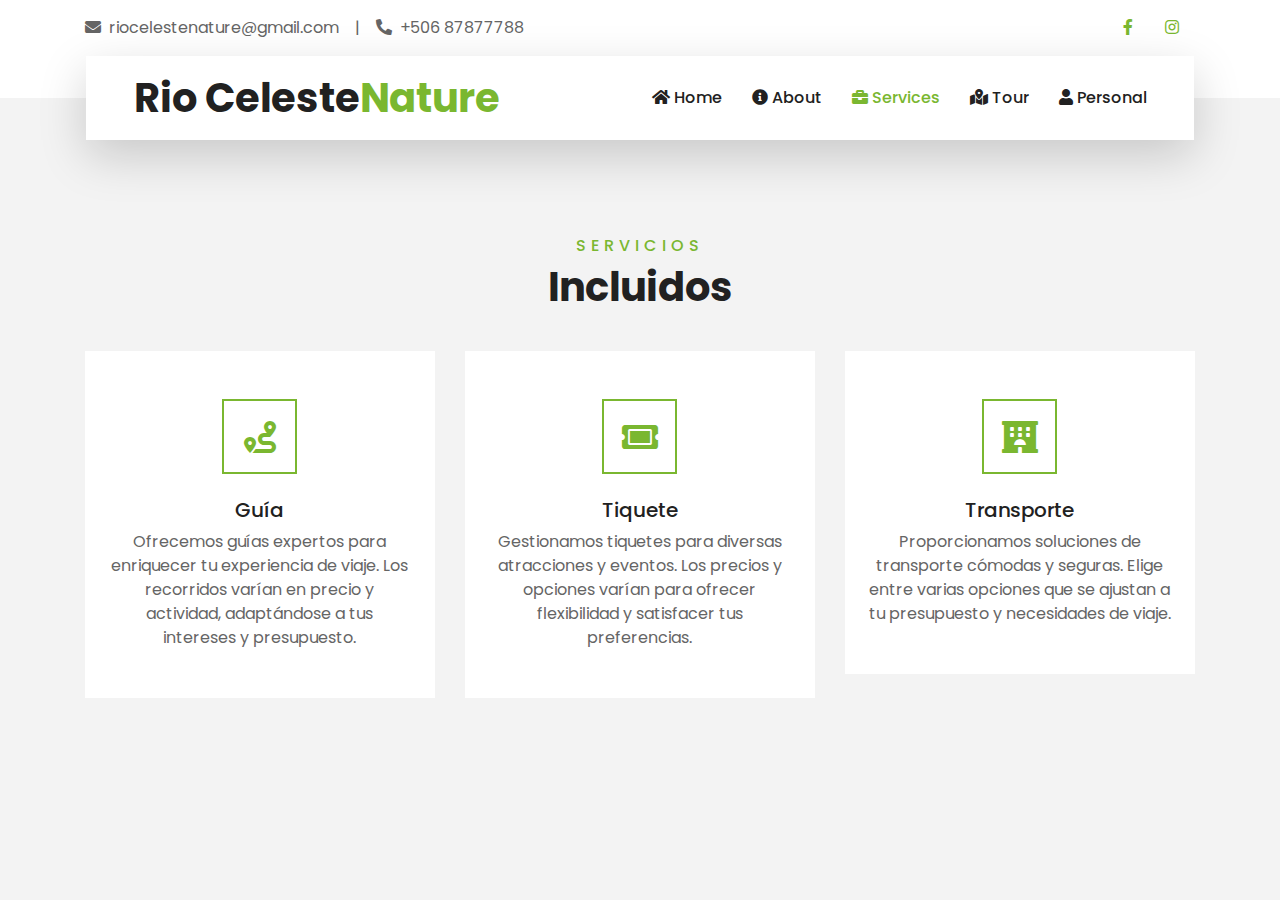
<file: service.html>
<!DOCTYPE html>
<html lang="en">

<head>
    <meta charset="utf-8">
    <title>Home</title>
    <meta content="width=device-width, initial-scale=1.0" name="viewport">
    <meta content="Free HTML Templates" name="keywords">
    <meta content="Free HTML Templates" name="description">

    <!-- Favicon -->
    <link href="img/favicon.ico" rel="icon">

    <!-- Google Web Fonts -->
    <link rel="preconnect" href="https://fonts.gstatic.com">
    <link href="https://fonts.googleapis.com/css2?family=Poppins:wght@400;500;600;700&display=swap" rel="stylesheet">

    <!-- Font Awesome -->
    <link href="https://cdnjs.cloudflare.com/ajax/libs/font-awesome/5.10.0/css/all.min.css" rel="stylesheet">

    <!-- Customized Bootstrap Stylesheet -->
    <link href="style.css" rel="stylesheet">
</head>

<body>
        <!-- Topbar Start -->
        <div class="container-fluid bg-light pt-3 d-none d-lg-block">
            <div class="container">
                <div class="row">
    
                    <div class="col-lg-6 text-center text-lg-left mb-2 mb-lg-0">
                        <div class="d-inline-flex align-items-center">
                            <p><i class="fa fa-envelope mr-2"></i>riocelestenature@gmail.com</p>
                            <p class="text-body px-3">|</p>
                            <p><i class="fa fa-phone-alt mr-2"></i>+506 87877788</p>
                        </div>
                    </div>
                    <div class="col-lg-6 text-center text-lg-right">
                        <div class="d-inline-flex align-items-center">
                            <a class="text-primary px-3" href="https://www.facebook.com/riocelestenatural">
                                <i class="fab fa-facebook-f"></i>
                            </a>
    
                            <a class="text-primary px-3" href="https://www.instagram.com/rio_celeste_nature?utm_source=ig_web_button_share_sheet&igsh=ZDNlZDc0MzIxNw==">
                                <i class="fab fa-instagram"></i>
                            </a>
    
                        </div>
                    </div>
                </div>
            </div>
        </div>
        <!-- Topbar End -->


    <!-- Navbar Start -->
    <div class="container-fluid position-relative nav-bar p-0">
        <div class="container-lg position-relative p-0 px-lg-3" style="z-index: 9;">
            <nav class="navbar navbar-expand-lg bg-light navbar-light shadow-lg py-3 py-lg-0 pl-3 pl-lg-5">
                <a href="" class="navbar-brand">
                    <h1 class="m-0 text-primary"><span class="text-dark">Rio Celeste</span>Nature</h1>
                </a>
                <button type="button" class="navbar-toggler" data-toggle="collapse" data-target="#navbarCollapse">
                    <span class="navbar-toggler-icon"></span>
                </button>
                <div class="collapse navbar-collapse justify-content-between px-3" id="navbarCollapse">
                    <div class="navbar-nav ml-auto py-0">
                        <a href="index.html" class="nav-item nav-link ">
                            <i class="fas fa-home"></i> Home
                        </a>
                        <a href="about.html" class="nav-item nav-link ">
                             <i class="fas fa-info-circle"></i> About
                        </a>
                        <a href="service.html" class="nav-item nav-link active">
                            <i class="fas fa-briefcase"></i> Services
                        </a>
                        <a href="Tour.html" class="nav-item nav-link">
                            <i class="fas fa-map-marked-alt"></i> Tour
                        </a>
                        <a href="guide.html" class="nav-item nav-link">
                            <i class="fas fa-user"></i> Personal
                        </a>
                    </div>
                </div>
            </nav>
        </div>
    </div>
    <!-- Navbar End -->





    <!-- Service Start -->
    <div class="container-fluid py-5">
        <div class="container pt-5 pb-3">
            <div class="text-center mb-3 pb-3">
                <h6 class="text-primary text-uppercase" style="letter-spacing: 5px;">Servicios</h6>
                <h1>Incluidos</h1>
            </div>
            <div class="row">
                <!-- Servicio de Guía -->
                <div class="col-lg-4 col-md-6 mb-4">
                    <div class="service-item bg-white text-center mb-2 py-5 px-4">
                        <i class="fa fa-2x fa-route mx-auto mb-4"></i>
                        <h5 class="mb-2">Guía</h5>
                        <p class="m-0">Ofrecemos guías expertos para enriquecer tu experiencia de viaje. Los recorridos
                            varían en precio y actividad, adaptándose a tus intereses y presupuesto.</p>
                    </div>
                </div>
                <!-- Servicio de Tiquete -->
                <div class="col-lg-4 col-md-6 mb-4">
                    <div class="service-item bg-white text-center mb-2 py-5 px-4">
                        <i class="fa fa-2x fa-ticket-alt mx-auto mb-4"></i>
                        <h5 class="mb-2">Tiquete</h5>
                        <p class="m-0">Gestionamos tiquetes para diversas atracciones y eventos. Los precios y opciones
                            varían para ofrecer flexibilidad y satisfacer tus preferencias.</p>
                    </div>
                </div>
                <!-- Servicio de Transporte -->
                <div class="col-lg-4 col-md-6 mb-4">
                    <div class="service-item bg-white text-center mb-2 py-5 px-4">
                        <i class="fa fa-2x fa-hotel mx-auto mb-4"></i>
                        <h5 class="mb-2">Transporte</h5>
                        <p class="m-0">Proporcionamos soluciones de transporte cómodas y seguras. Elige entre varias
                            opciones que se ajustan a tu presupuesto y necesidades de viaje.</p>
                    </div>
                </div>
            </div>
        </div>
    </div>
    <!-- Service End -->


    <!-- Back to Top -->
    <a href="#" class="btn btn-lg btn-primary btn-lg-square back-to-top"><i class="fa fa-angle-double-up"></i></a>


    <!-- JavaScript Libraries -->
    <script src="https://code.jquery.com/jquery-3.4.1.min.js"></script>
    <script src="https://stackpath.bootstrapcdn.com/bootstrap/4.4.1/js/bootstrap.bundle.min.js"></script>



</body>

</html>
</file>
<file: style.css>
/******* Bootstrap Theming ********/
/*!
 * Bootstrap v4.5.3 (https://getbootstrap.com/)
 * Copyright 2011-2020 The Bootstrap Authors
 * Copyright 2011-2020 Twitter, Inc.
 * Licensed under MIT (https://github.com/twbs/bootstrap/blob/main/LICENSE)
 */
:root {
  --blue: #007bff;
  --indigo: #6610f2;
  --purple: #6f42c1;
  --pink: #e83e8c;
  --red: #dc3545;
  --orange: #fd7e14;
  --yellow: #ffc107;
  --green: #28a745;
  --teal: #20c997;
  --cyan: #17a2b8;
  --white: #fff;
  --gray: #6c757d;
  --gray-dark: #343a40;
  --primary: #7AB730;
  --secondary: #f4faec;
  --success: #28a745;
  --info: #17a2b8;
  --warning: #ffc107;
  --danger: #dc3545;
  --light: #FFFFFF;
  --dark: #212121;
  --breakpoint-xs: 0;
  --breakpoint-sm: 576px;
  --breakpoint-md: 768px;
  --breakpoint-lg: 992px;
  --breakpoint-xl: 1200px;
  --font-family-sans-serif: "Poppins", sans-serif;
  --font-family-monospace: SFMono-Regular, Menlo, Monaco, Consolas, "Liberation Mono", "Courier New", monospace;
}

*,
*::before,
*::after {
  box-sizing: border-box;
}

html {
  font-family: sans-serif;
  line-height: 1.15;
  -webkit-text-size-adjust: 100%;
  -webkit-tap-highlight-color: rgba(0, 0, 0, 0);
}

article, aside, figcaption, figure, footer, header, hgroup, main, nav, section {
  display: block;
}

body {
  margin: 0;
  font-family: "Poppins", sans-serif;
  font-size: 1rem;
  font-weight: 400;
  line-height: 1.5;
  color: #656565;
  text-align: left;
  background-color: #F3F3F3;
}

[tabindex="-1"]:focus:not(:focus-visible) {
  outline: 0 !important;
}

hr {
  box-sizing: content-box;
  height: 0;
  overflow: visible;
}

h1, h2, h3, h4, h5, h6 {
  margin-top: 0;
  margin-bottom: 0.5rem;
}

p {
  margin-top: 0;
  margin-bottom: 1rem;
}

abbr[title],
abbr[data-original-title] {
  text-decoration: underline;
  text-decoration: underline dotted;
  cursor: help;
  border-bottom: 0;
  text-decoration-skip-ink: none;
}

address {
  margin-bottom: 1rem;
  font-style: normal;
  line-height: inherit;
}

ol,
ul,
dl {
  margin-top: 0;
  margin-bottom: 1rem;
}

ol ol,
ul ul,
ol ul,
ul ol {
  margin-bottom: 0;
}

dt {
  font-weight: 700;
}

dd {
  margin-bottom: .5rem;
  margin-left: 0;
}

blockquote {
  margin: 0 0 1rem;
}

b,
strong {
  font-weight: bolder;
}

small {
  font-size: 80%;
}

sub,
sup {
  position: relative;
  font-size: 75%;
  line-height: 0;
  vertical-align: baseline;
}
.shadow-div {
  box-shadow: 10px 10px 20px 0px rgba(0,0,0,0.15); /* Ejemplo de sombra */
}
sub {
  bottom: -.25em;
}

sup {
  top: -.5em;
}

a {
  color: #7AB730;
  text-decoration: none;
  background-color: transparent;
}

a:hover {
  color: #527a20;
  text-decoration: underline;
}

a:not([href]):not([class]) {
  color: inherit;
  text-decoration: none;
}

a:not([href]):not([class]):hover {
  color: inherit;
  text-decoration: none;
}

pre,
code,
kbd,
samp {
  font-family: SFMono-Regular, Menlo, Monaco, Consolas, "Liberation Mono", "Courier New", monospace;
  font-size: 1em;
}

pre {
  margin-top: 0;
  margin-bottom: 1rem;
  overflow: auto;
  -ms-overflow-style: scrollbar;
}

figure {
  margin: 0 0 1rem;
}

img {
  vertical-align: middle;
  border-style: none;
}

svg {
  overflow: hidden;
  vertical-align: middle;
}

table {
  border-collapse: collapse;
}

caption {
  padding-top: 0.75rem;
  padding-bottom: 0.75rem;
  color: #6c757d;
  text-align: left;
  caption-side: bottom;
}

th {
  text-align: inherit;
  text-align: -webkit-match-parent;
}

label {
  display: inline-block;
  margin-bottom: 0.5rem;
}

button {
  border-radius: 0;
}

button:focus {
  outline: 1px dotted;
  outline: 5px auto -webkit-focus-ring-color;
}

input,
button,
select,
optgroup,
textarea {
  margin: 0;
  font-family: inherit;
  font-size: inherit;
  line-height: inherit;
}

button,
input {
  overflow: visible;
}

button,
select {
  text-transform: none;
}

[role="button"] {
  cursor: pointer;
}

select {
  word-wrap: normal;
}

button,
[type="button"],
[type="reset"],
[type="submit"] {
  -webkit-appearance: button;
}

button:not(:disabled),
[type="button"]:not(:disabled),
[type="reset"]:not(:disabled),
[type="submit"]:not(:disabled) {
  cursor: pointer;
}

button::-moz-focus-inner,
[type="button"]::-moz-focus-inner,
[type="reset"]::-moz-focus-inner,
[type="submit"]::-moz-focus-inner {
  padding: 0;
  border-style: none;
}

input[type="radio"],
input[type="checkbox"] {
  box-sizing: border-box;
  padding: 0;
}

textarea {
  overflow: auto;
  resize: vertical;
}

fieldset {
  min-width: 0;
  padding: 0;
  margin: 0;
  border: 0;
}

legend {
  display: block;
  width: 100%;
  max-width: 100%;
  padding: 0;
  margin-bottom: .5rem;
  font-size: 1.5rem;
  line-height: inherit;
  color: inherit;
  white-space: normal;
}

@media (max-width: 1200px) {
  legend {
    font-size: calc(1.275rem + 0.3vw) ;
  }
}

progress {
  vertical-align: baseline;
}

[type="number"]::-webkit-inner-spin-button,
[type="number"]::-webkit-outer-spin-button {
  height: auto;
}

[type="search"] {
  outline-offset: -2px;
  -webkit-appearance: none;
}

[type="search"]::-webkit-search-decoration {
  -webkit-appearance: none;
}

::-webkit-file-upload-button {
  font: inherit;
  -webkit-appearance: button;
}

output {
  display: inline-block;
}

summary {
  display: list-item;
  cursor: pointer;
}

template {
  display: none;
}

[hidden] {
  display: none !important;
}

h1, h2, h3, h4, h5, h6,
.h1, .h2, .h3, .h4, .h5, .h6 {
  margin-bottom: 0.5rem;
  font-weight: 500;
  line-height: 1.2;
  color: #212121;
}

h1, .h1 {
  font-size: 2.5rem;
}

@media (max-width: 1200px) {
  h1, .h1 {
    font-size: calc(1.375rem + 1.5vw) ;
  }
}

h2, .h2 {
  font-size: 2rem;
}

@media (max-width: 1200px) {
  h2, .h2 {
    font-size: calc(1.325rem + 0.9vw) ;
  }
}

h3, .h3 {
  font-size: 1.75rem;
}

@media (max-width: 1200px) {
  h3, .h3 {
    font-size: calc(1.3rem + 0.6vw) ;
  }
}

h4, .h4 {
  font-size: 1.5rem;
}

@media (max-width: 1200px) {
  h4, .h4 {
    font-size: calc(1.275rem + 0.3vw) ;
  }
}

h5, .h5 {
  font-size: 1.25rem;
}

h6, .h6 {
  font-size: 1rem;
}

.lead {
  font-size: 1.25rem;
  font-weight: 300;
}

.display-1 {
  font-size: 6rem;
  font-weight: 300;
  line-height: 1.2;
}

@media (max-width: 1200px) {
  .display-1 {
    font-size: calc(1.725rem + 5.7vw) ;
  }
}

.display-2 {
  font-size: 5.5rem;
  font-weight: 300;
  line-height: 1.2;
}

@media (max-width: 1200px) {
  .display-2 {
    font-size: calc(1.675rem + 5.1vw) ;
  }
}

.display-3 {
  font-size: 4.5rem;
  font-weight: 300;
  line-height: 1.2;
}

@media (max-width: 1200px) {
  .display-3 {
    font-size: calc(1.575rem + 3.9vw) ;
  }
}

.display-4 {
  font-size: 3.5rem;
  font-weight: 300;
  line-height: 1.2;
}

@media (max-width: 1200px) {
  .display-4 {
    font-size: calc(1.475rem + 2.7vw) ;
  }
}

hr {
  margin-top: 1rem;
  margin-bottom: 1rem;
  border: 0;
  border-top: 1px solid rgba(0, 0, 0, 0.1);
}

small,
.small {
  font-size: 80%;
  font-weight: 400;
}

mark,
.mark {
  padding: 0.2em;
  background-color: #fcf8e3;
}

.list-unstyled {
  padding-left: 0;
  list-style: none;
}

.list-inline {
  padding-left: 0;
  list-style: none;
}

.list-inline-item {
  display: inline-block;
}

.list-inline-item:not(:last-child) {
  margin-right: 0.5rem;
}

.initialism {
  font-size: 90%;
  text-transform: uppercase;
}

.blockquote {
  margin-bottom: 1rem;
  font-size: 1.25rem;
}

.blockquote-footer {
  display: block;
  font-size: 80%;
  color: #6c757d;
}

.blockquote-footer::before {
  content: "\2014\00A0";
}

.img-fluid {
  max-width: 100%;
  height: auto;
}

.img-thumbnail {
  padding: 0.25rem;
  background-color: #F3F3F3;
  border: 1px solid #dee2e6;
  max-width: 100%;
  height: auto;
}

.figure {
  display: inline-block;
}

.figure-img {
  margin-bottom: 0.5rem;
  line-height: 1;
}

.figure-caption {
  font-size: 90%;
  color: #6c757d;
}

code {
  font-size: 87.5%;
  color: #e83e8c;
  word-wrap: break-word;
}

a > code {
  color: inherit;
}

kbd {
  padding: 0.2rem 0.4rem;
  font-size: 87.5%;
  color: #fff;
  background-color: #212529;
}

kbd kbd {
  padding: 0;
  font-size: 100%;
  font-weight: 700;
}

pre {
  display: block;
  font-size: 87.5%;
  color: #212529;
}

pre code {
  font-size: inherit;
  color: inherit;
  word-break: normal;
}

.pre-scrollable {
  max-height: 340px;
  overflow-y: scroll;
}

.container,
.container-fluid,
.container-sm,
.container-md,
.container-lg,
.container-xl {
  width: 100%;
  padding-right: 15px;
  padding-left: 15px;
  margin-right: auto;
  margin-left: auto;
}

@media (min-width: 576px) {
  .container, .container-sm {
    max-width: 540px;
  }
}

@media (min-width: 768px) {
  .container, .container-sm, .container-md {
    max-width: 720px;
  }
}

@media (min-width: 992px) {
  .container, .container-sm, .container-md, .container-lg {
    max-width: 960px;
  }
}

@media (min-width: 1200px) {
  .container, .container-sm, .container-md, .container-lg, .container-xl {
    max-width: 1140px;
  }
}

.row {
  display: flex;
  flex-wrap: wrap;
  margin-right: -15px;
  margin-left: -15px;
}

.no-gutters {
  margin-right: 0;
  margin-left: 0;
}

.no-gutters > .col,
.no-gutters > [class*="col-"] {
  padding-right: 0;
  padding-left: 0;
}

.col-1, .col-2, .col-3, .col-4, .col-5, .col-6, .col-7, .col-8, .col-9, .col-10, .col-11, .col-12, .col,
.col-auto, .col-sm-1, .col-sm-2, .col-sm-3, .col-sm-4, .col-sm-5, .col-sm-6, .col-sm-7, .col-sm-8, .col-sm-9, .col-sm-10, .col-sm-11, .col-sm-12, .col-sm,
.col-sm-auto, .col-md-1, .col-md-2, .col-md-3, .col-md-4, .col-md-5, .col-md-6, .col-md-7, .col-md-8, .col-md-9, .col-md-10, .col-md-11, .col-md-12, .col-md,
.col-md-auto, .col-lg-1, .col-lg-2, .col-lg-3, .col-lg-4, .col-lg-5, .col-lg-6, .col-lg-7, .col-lg-8, .col-lg-9, .col-lg-10, .col-lg-11, .col-lg-12, .col-lg,
.col-lg-auto, .col-xl-1, .col-xl-2, .col-xl-3, .col-xl-4, .col-xl-5, .col-xl-6, .col-xl-7, .col-xl-8, .col-xl-9, .col-xl-10, .col-xl-11, .col-xl-12, .col-xl,
.col-xl-auto {
  position: relative;
  width: 100%;
  padding-right: 15px;
  padding-left: 15px;
}

.col {
  flex-basis: 0;
  flex-grow: 1;
  max-width: 100%;
}

.row-cols-1 > * {
  flex: 0 0 100%;
  max-width: 100%;
}

.row-cols-2 > * {
  flex: 0 0 50%;
  max-width: 50%;
}

.row-cols-3 > * {
  flex: 0 0 33.33333%;
  max-width: 33.33333%;
}

.row-cols-4 > * {
  flex: 0 0 25%;
  max-width: 25%;
}

.row-cols-5 > * {
  flex: 0 0 20%;
  max-width: 20%;
}

.row-cols-6 > * {
  flex: 0 0 16.66667%;
  max-width: 16.66667%;
}

.col-auto {
  flex: 0 0 auto;
  width: auto;
  max-width: 100%;
}

.col-1 {
  flex: 0 0 8.33333%;
  max-width: 8.33333%;
}

.col-2 {
  flex: 0 0 16.66667%;
  max-width: 16.66667%;
}

.col-3 {
  flex: 0 0 25%;
  max-width: 25%;
}

.col-4 {
  flex: 0 0 33.33333%;
  max-width: 33.33333%;
}

.col-5 {
  flex: 0 0 41.66667%;
  max-width: 41.66667%;
}

.col-6 {
  flex: 0 0 50%;
  max-width: 50%;
}

.col-7 {
  flex: 0 0 58.33333%;
  max-width: 58.33333%;
}

.col-8 {
  flex: 0 0 66.66667%;
  max-width: 66.66667%;
}

.col-9 {
  flex: 0 0 75%;
  max-width: 75%;
}

.col-10 {
  flex: 0 0 83.33333%;
  max-width: 83.33333%;
}

.col-11 {
  flex: 0 0 91.66667%;
  max-width: 91.66667%;
}

.col-12 {
  flex: 0 0 100%;
  max-width: 100%;
}

.order-first {
  order: -1;
}

.order-last {
  order: 13;
}

.order-0 {
  order: 0;
}

.order-1 {
  order: 1;
}

.order-2 {
  order: 2;
}

.order-3 {
  order: 3;
}

.order-4 {
  order: 4;
}

.order-5 {
  order: 5;
}

.order-6 {
  order: 6;
}

.order-7 {
  order: 7;
}

.order-8 {
  order: 8;
}

.order-9 {
  order: 9;
}

.order-10 {
  order: 10;
}

.order-11 {
  order: 11;
}

.order-12 {
  order: 12;
}

.offset-1 {
  margin-left: 8.33333%;
}

.offset-2 {
  margin-left: 16.66667%;
}

.offset-3 {
  margin-left: 25%;
}

.offset-4 {
  margin-left: 33.33333%;
}

.offset-5 {
  margin-left: 41.66667%;
}

.offset-6 {
  margin-left: 50%;
}

.offset-7 {
  margin-left: 58.33333%;
}

.offset-8 {
  margin-left: 66.66667%;
}

.offset-9 {
  margin-left: 75%;
}

.offset-10 {
  margin-left: 83.33333%;
}

.offset-11 {
  margin-left: 91.66667%;
}

@media (min-width: 576px) {
  .col-sm {
    flex-basis: 0;
    flex-grow: 1;
    max-width: 100%;
  }
  .row-cols-sm-1 > * {
    flex: 0 0 100%;
    max-width: 100%;
  }
  .row-cols-sm-2 > * {
    flex: 0 0 50%;
    max-width: 50%;
  }
  .row-cols-sm-3 > * {
    flex: 0 0 33.33333%;
    max-width: 33.33333%;
  }
  .row-cols-sm-4 > * {
    flex: 0 0 25%;
    max-width: 25%;
  }
  .row-cols-sm-5 > * {
    flex: 0 0 20%;
    max-width: 20%;
  }
  .row-cols-sm-6 > * {
    flex: 0 0 16.66667%;
    max-width: 16.66667%;
  }
  .col-sm-auto {
    flex: 0 0 auto;
    width: auto;
    max-width: 100%;
  }
  .col-sm-1 {
    flex: 0 0 8.33333%;
    max-width: 8.33333%;
  }
  .col-sm-2 {
    flex: 0 0 16.66667%;
    max-width: 16.66667%;
  }
  .col-sm-3 {
    flex: 0 0 25%;
    max-width: 25%;
  }
  .col-sm-4 {
    flex: 0 0 33.33333%;
    max-width: 33.33333%;
  }
  .col-sm-5 {
    flex: 0 0 41.66667%;
    max-width: 41.66667%;
  }
  .col-sm-6 {
    flex: 0 0 50%;
    max-width: 50%;
  }
  .col-sm-7 {
    flex: 0 0 58.33333%;
    max-width: 58.33333%;
  }
  .col-sm-8 {
    flex: 0 0 66.66667%;
    max-width: 66.66667%;
  }
  .col-sm-9 {
    flex: 0 0 75%;
    max-width: 75%;
  }
  .col-sm-10 {
    flex: 0 0 83.33333%;
    max-width: 83.33333%;
  }
  .col-sm-11 {
    flex: 0 0 91.66667%;
    max-width: 91.66667%;
  }
  .col-sm-12 {
    flex: 0 0 100%;
    max-width: 100%;
  }
  .order-sm-first {
    order: -1;
  }
  .order-sm-last {
    order: 13;
  }
  .order-sm-0 {
    order: 0;
  }
  .order-sm-1 {
    order: 1;
  }
  .order-sm-2 {
    order: 2;
  }
  .order-sm-3 {
    order: 3;
  }
  .order-sm-4 {
    order: 4;
  }
  .order-sm-5 {
    order: 5;
  }
  .order-sm-6 {
    order: 6;
  }
  .order-sm-7 {
    order: 7;
  }
  .order-sm-8 {
    order: 8;
  }
  .order-sm-9 {
    order: 9;
  }
  .order-sm-10 {
    order: 10;
  }
  .order-sm-11 {
    order: 11;
  }
  .order-sm-12 {
    order: 12;
  }
  .offset-sm-0 {
    margin-left: 0;
  }
  .offset-sm-1 {
    margin-left: 8.33333%;
  }
  .offset-sm-2 {
    margin-left: 16.66667%;
  }
  .offset-sm-3 {
    margin-left: 25%;
  }
  .offset-sm-4 {
    margin-left: 33.33333%;
  }
  .offset-sm-5 {
    margin-left: 41.66667%;
  }
  .offset-sm-6 {
    margin-left: 50%;
  }
  .offset-sm-7 {
    margin-left: 58.33333%;
  }
  .offset-sm-8 {
    margin-left: 66.66667%;
  }
  .offset-sm-9 {
    margin-left: 75%;
  }
  .offset-sm-10 {
    margin-left: 83.33333%;
  }
  .offset-sm-11 {
    margin-left: 91.66667%;
  }
}

@media (min-width: 768px) {
  .col-md {
    flex-basis: 0;
    flex-grow: 1;
    max-width: 100%;
  }
  .row-cols-md-1 > * {
    flex: 0 0 100%;
    max-width: 100%;
  }
  .row-cols-md-2 > * {
    flex: 0 0 50%;
    max-width: 50%;
  }
  .row-cols-md-3 > * {
    flex: 0 0 33.33333%;
    max-width: 33.33333%;
  }
  .row-cols-md-4 > * {
    flex: 0 0 25%;
    max-width: 25%;
  }
  .row-cols-md-5 > * {
    flex: 0 0 20%;
    max-width: 20%;
  }
  .row-cols-md-6 > * {
    flex: 0 0 16.66667%;
    max-width: 16.66667%;
  }
  .col-md-auto {
    flex: 0 0 auto;
    width: auto;
    max-width: 100%;
  }
  .col-md-1 {
    flex: 0 0 8.33333%;
    max-width: 8.33333%;
  }
  .col-md-2 {
    flex: 0 0 16.66667%;
    max-width: 16.66667%;
  }
  .col-md-3 {
    flex: 0 0 25%;
    max-width: 25%;
  }
  .col-md-4 {
    flex: 0 0 33.33333%;
    max-width: 33.33333%;
  }
  .col-md-5 {
    flex: 0 0 41.66667%;
    max-width: 41.66667%;
  }
  .col-md-6 {
    flex: 0 0 50%;
    max-width: 50%;
  }
  .col-md-7 {
    flex: 0 0 58.33333%;
    max-width: 58.33333%;
  }
  .col-md-8 {
    flex: 0 0 66.66667%;
    max-width: 66.66667%;
  }
  .col-md-9 {
    flex: 0 0 75%;
    max-width: 75%;
  }
  .col-md-10 {
    flex: 0 0 83.33333%;
    max-width: 83.33333%;
  }
  .col-md-11 {
    flex: 0 0 91.66667%;
    max-width: 91.66667%;
  }
  .col-md-12 {
    flex: 0 0 100%;
    max-width: 100%;
  }
  .order-md-first {
    order: -1;
  }
  .order-md-last {
    order: 13;
  }
  .order-md-0 {
    order: 0;
  }
  .order-md-1 {
    order: 1;
  }
  .order-md-2 {
    order: 2;
  }
  .order-md-3 {
    order: 3;
  }
  .order-md-4 {
    order: 4;
  }
  .order-md-5 {
    order: 5;
  }
  .order-md-6 {
    order: 6;
  }
  .order-md-7 {
    order: 7;
  }
  .order-md-8 {
    order: 8;
  }
  .order-md-9 {
    order: 9;
  }
  .order-md-10 {
    order: 10;
  }
  .order-md-11 {
    order: 11;
  }
  .order-md-12 {
    order: 12;
  }
  .offset-md-0 {
    margin-left: 0;
  }
  .offset-md-1 {
    margin-left: 8.33333%;
  }
  .offset-md-2 {
    margin-left: 16.66667%;
  }
  .offset-md-3 {
    margin-left: 25%;
  }
  .offset-md-4 {
    margin-left: 33.33333%;
  }
  .offset-md-5 {
    margin-left: 41.66667%;
  }
  .offset-md-6 {
    margin-left: 50%;
  }
  .offset-md-7 {
    margin-left: 58.33333%;
  }
  .offset-md-8 {
    margin-left: 66.66667%;
  }
  .offset-md-9 {
    margin-left: 75%;
  }
  .offset-md-10 {
    margin-left: 83.33333%;
  }
  .offset-md-11 {
    margin-left: 91.66667%;
  }
}

@media (min-width: 992px) {
  .col-lg {
    flex-basis: 0;
    flex-grow: 1;
    max-width: 100%;
  }
  .row-cols-lg-1 > * {
    flex: 0 0 100%;
    max-width: 100%;
  }
  .row-cols-lg-2 > * {
    flex: 0 0 50%;
    max-width: 50%;
  }
  .row-cols-lg-3 > * {
    flex: 0 0 33.33333%;
    max-width: 33.33333%;
  }
  .row-cols-lg-4 > * {
    flex: 0 0 25%;
    max-width: 25%;
  }
  .row-cols-lg-5 > * {
    flex: 0 0 20%;
    max-width: 20%;
  }
  .row-cols-lg-6 > * {
    flex: 0 0 16.66667%;
    max-width: 16.66667%;
  }
  .col-lg-auto {
    flex: 0 0 auto;
    width: auto;
    max-width: 100%;
  }
  .col-lg-1 {
    flex: 0 0 8.33333%;
    max-width: 8.33333%;
  }
  .col-lg-2 {
    flex: 0 0 16.66667%;
    max-width: 16.66667%;
  }
  .col-lg-3 {
    flex: 0 0 25%;
    max-width: 25%;
  }
  .col-lg-4 {
    flex: 0 0 33.33333%;
    max-width: 33.33333%;
  }
  .col-lg-5 {
    flex: 0 0 41.66667%;
    max-width: 41.66667%;
  }
  .col-lg-6 {
    flex: 0 0 50%;
    max-width: 50%;
  }
  .col-lg-7 {
    flex: 0 0 58.33333%;
    max-width: 58.33333%;
  }
  .col-lg-8 {
    flex: 0 0 66.66667%;
    max-width: 66.66667%;
  }
  .col-lg-9 {
    flex: 0 0 75%;
    max-width: 75%;
  }
  .col-lg-10 {
    flex: 0 0 83.33333%;
    max-width: 83.33333%;
  }
  .col-lg-11 {
    flex: 0 0 91.66667%;
    max-width: 91.66667%;
  }
  .col-lg-12 {
    flex: 0 0 100%;
    max-width: 100%;
  }
  .order-lg-first {
    order: -1;
  }
  .order-lg-last {
    order: 13;
  }
  .order-lg-0 {
    order: 0;
  }
  .order-lg-1 {
    order: 1;
  }
  .order-lg-2 {
    order: 2;
  }
  .order-lg-3 {
    order: 3;
  }
  .order-lg-4 {
    order: 4;
  }
  .order-lg-5 {
    order: 5;
  }
  .order-lg-6 {
    order: 6;
  }
  .order-lg-7 {
    order: 7;
  }
  .order-lg-8 {
    order: 8;
  }
  .order-lg-9 {
    order: 9;
  }
  .order-lg-10 {
    order: 10;
  }
  .order-lg-11 {
    order: 11;
  }
  .order-lg-12 {
    order: 12;
  }
  .offset-lg-0 {
    margin-left: 0;
  }
  .offset-lg-1 {
    margin-left: 8.33333%;
  }
  .offset-lg-2 {
    margin-left: 16.66667%;
  }
  .offset-lg-3 {
    margin-left: 25%;
  }
  .offset-lg-4 {
    margin-left: 33.33333%;
  }
  .offset-lg-5 {
    margin-left: 41.66667%;
  }
  .offset-lg-6 {
    margin-left: 50%;
  }
  .offset-lg-7 {
    margin-left: 58.33333%;
  }
  .offset-lg-8 {
    margin-left: 66.66667%;
  }
  .offset-lg-9 {
    margin-left: 75%;
  }
  .offset-lg-10 {
    margin-left: 83.33333%;
  }
  .offset-lg-11 {
    margin-left: 91.66667%;
  }
}

@media (min-width: 1200px) {
  .col-xl {
    flex-basis: 0;
    flex-grow: 1;
    max-width: 100%;
  }
  .row-cols-xl-1 > * {
    flex: 0 0 100%;
    max-width: 100%;
  }
  .row-cols-xl-2 > * {
    flex: 0 0 50%;
    max-width: 50%;
  }
  .row-cols-xl-3 > * {
    flex: 0 0 33.33333%;
    max-width: 33.33333%;
  }
  .row-cols-xl-4 > * {
    flex: 0 0 25%;
    max-width: 25%;
  }
  .row-cols-xl-5 > * {
    flex: 0 0 20%;
    max-width: 20%;
  }
  .row-cols-xl-6 > * {
    flex: 0 0 16.66667%;
    max-width: 16.66667%;
  }
  .col-xl-auto {
    flex: 0 0 auto;
    width: auto;
    max-width: 100%;
  }
  .col-xl-1 {
    flex: 0 0 8.33333%;
    max-width: 8.33333%;
  }
  .col-xl-2 {
    flex: 0 0 16.66667%;
    max-width: 16.66667%;
  }
  .col-xl-3 {
    flex: 0 0 25%;
    max-width: 25%;
  }
  .col-xl-4 {
    flex: 0 0 33.33333%;
    max-width: 33.33333%;
  }
  .col-xl-5 {
    flex: 0 0 41.66667%;
    max-width: 41.66667%;
  }
  .col-xl-6 {
    flex: 0 0 50%;
    max-width: 50%;
  }
  .col-xl-7 {
    flex: 0 0 58.33333%;
    max-width: 58.33333%;
  }
  .col-xl-8 {
    flex: 0 0 66.66667%;
    max-width: 66.66667%;
  }
  .col-xl-9 {
    flex: 0 0 75%;
    max-width: 75%;
  }
  .col-xl-10 {
    flex: 0 0 83.33333%;
    max-width: 83.33333%;
  }
  .col-xl-11 {
    flex: 0 0 91.66667%;
    max-width: 91.66667%;
  }
  .col-xl-12 {
    flex: 0 0 100%;
    max-width: 100%;
  }
  .order-xl-first {
    order: -1;
  }
  .order-xl-last {
    order: 13;
  }
  .order-xl-0 {
    order: 0;
  }
  .order-xl-1 {
    order: 1;
  }
  .order-xl-2 {
    order: 2;
  }
  .order-xl-3 {
    order: 3;
  }
  .order-xl-4 {
    order: 4;
  }
  .order-xl-5 {
    order: 5;
  }
  .order-xl-6 {
    order: 6;
  }
  .order-xl-7 {
    order: 7;
  }
  .order-xl-8 {
    order: 8;
  }
  .order-xl-9 {
    order: 9;
  }
  .order-xl-10 {
    order: 10;
  }
  .order-xl-11 {
    order: 11;
  }
  .order-xl-12 {
    order: 12;
  }
  .offset-xl-0 {
    margin-left: 0;
  }
  .offset-xl-1 {
    margin-left: 8.33333%;
  }
  .offset-xl-2 {
    margin-left: 16.66667%;
  }
  .offset-xl-3 {
    margin-left: 25%;
  }
  .offset-xl-4 {
    margin-left: 33.33333%;
  }
  .offset-xl-5 {
    margin-left: 41.66667%;
  }
  .offset-xl-6 {
    margin-left: 50%;
  }
  .offset-xl-7 {
    margin-left: 58.33333%;
  }
  .offset-xl-8 {
    margin-left: 66.66667%;
  }
  .offset-xl-9 {
    margin-left: 75%;
  }
  .offset-xl-10 {
    margin-left: 83.33333%;
  }
  .offset-xl-11 {
    margin-left: 91.66667%;
  }
}

.table {
  width: 100%;
  margin-bottom: 1rem;
  color: #656565;
}

.table th,
.table td {
  padding: 0.75rem;
  vertical-align: top;
  border-top: 1px solid #dee2e6;
}

.table thead th {
  vertical-align: bottom;
  border-bottom: 2px solid #dee2e6;
}

.table tbody + tbody {
  border-top: 2px solid #dee2e6;
}

.table-sm th,
.table-sm td {
  padding: 0.3rem;
}

.table-bordered {
  border: 1px solid #dee2e6;
}

.table-bordered th,
.table-bordered td {
  border: 1px solid #dee2e6;
}

.table-bordered thead th,
.table-bordered thead td {
  border-bottom-width: 2px;
}

.table-borderless th,
.table-borderless td,
.table-borderless thead th,
.table-borderless tbody + tbody {
  border: 0;
}

.table-striped tbody tr:nth-of-type(odd) {
  background-color: rgba(0, 0, 0, 0.05);
}

.table-hover tbody tr:hover {
  color: #656565;
  background-color: rgba(0, 0, 0, 0.075);
}

.table-primary,
.table-primary > th,
.table-primary > td {
  background-color: #daebc5;
}

.table-primary th,
.table-primary td,
.table-primary thead th,
.table-primary tbody + tbody {
  border-color: #bada93;
}

.table-hover .table-primary:hover {
  background-color: #cee4b2;
}

.table-hover .table-primary:hover > td,
.table-hover .table-primary:hover > th {
  background-color: #cee4b2;
}

.table-secondary,
.table-secondary > th,
.table-secondary > td {
  background-color: #fcfefa;
}

.table-secondary th,
.table-secondary td,
.table-secondary thead th,
.table-secondary tbody + tbody {
  border-color: #f9fcf5;
}

.table-hover .table-secondary:hover {
  background-color: #effae5;
}

.table-hover .table-secondary:hover > td,
.table-hover .table-secondary:hover > th {
  background-color: #effae5;
}

.table-success,
.table-success > th,
.table-success > td {
  background-color: #c3e6cb;
}

.table-success th,
.table-success td,
.table-success thead th,
.table-success tbody + tbody {
  border-color: #8fd19e;
}

.table-hover .table-success:hover {
  background-color: #b1dfbb;
}

.table-hover .table-success:hover > td,
.table-hover .table-success:hover > th {
  background-color: #b1dfbb;
}

.table-info,
.table-info > th,
.table-info > td {
  background-color: #bee5eb;
}

.table-info th,
.table-info td,
.table-info thead th,
.table-info tbody + tbody {
  border-color: #86cfda;
}

.table-hover .table-info:hover {
  background-color: #abdde5;
}

.table-hover .table-info:hover > td,
.table-hover .table-info:hover > th {
  background-color: #abdde5;
}

.table-warning,
.table-warning > th,
.table-warning > td {
  background-color: #ffeeba;
}

.table-warning th,
.table-warning td,
.table-warning thead th,
.table-warning tbody + tbody {
  border-color: #ffdf7e;
}

.table-hover .table-warning:hover {
  background-color: #ffe8a1;
}

.table-hover .table-warning:hover > td,
.table-hover .table-warning:hover > th {
  background-color: #ffe8a1;
}

.table-danger,
.table-danger > th,
.table-danger > td {
  background-color: #f5c6cb;
}

.table-danger th,
.table-danger td,
.table-danger thead th,
.table-danger tbody + tbody {
  border-color: #ed969e;
}

.table-hover .table-danger:hover {
  background-color: #f1b0b7;
}

.table-hover .table-danger:hover > td,
.table-hover .table-danger:hover > th {
  background-color: #f1b0b7;
}

.table-light,
.table-light > th,
.table-light > td {
  background-color: white;
}

.table-light th,
.table-light td,
.table-light thead th,
.table-light tbody + tbody {
  border-color: white;
}

.table-hover .table-light:hover {
  background-color: #f2f2f2;
}

.table-hover .table-light:hover > td,
.table-hover .table-light:hover > th {
  background-color: #f2f2f2;
}

.table-dark,
.table-dark > th,
.table-dark > td {
  background-color: #c1c1c1;
}

.table-dark th,
.table-dark td,
.table-dark thead th,
.table-dark tbody + tbody {
  border-color: #8c8c8c;
}

.table-hover .table-dark:hover {
  background-color: #b4b4b4;
}

.table-hover .table-dark:hover > td,
.table-hover .table-dark:hover > th {
  background-color: #b4b4b4;
}

.table-active,
.table-active > th,
.table-active > td {
  background-color: rgba(0, 0, 0, 0.075);
}

.table-hover .table-active:hover {
  background-color: rgba(0, 0, 0, 0.075);
}

.table-hover .table-active:hover > td,
.table-hover .table-active:hover > th {
  background-color: rgba(0, 0, 0, 0.075);
}

.table .thead-dark th {
  color: #fff;
  background-color: #343a40;
  border-color: #454d55;
}

.table .thead-light th {
  color: #495057;
  background-color: #e9ecef;
  border-color: #dee2e6;
}

.table-dark {
  color: #fff;
  background-color: #343a40;
}

.table-dark th,
.table-dark td,
.table-dark thead th {
  border-color: #454d55;
}

.table-dark.table-bordered {
  border: 0;
}

.table-dark.table-striped tbody tr:nth-of-type(odd) {
  background-color: rgba(255, 255, 255, 0.05);
}

.table-dark.table-hover tbody tr:hover {
  color: #fff;
  background-color: rgba(255, 255, 255, 0.075);
}

@media (max-width: 575.98px) {
  .table-responsive-sm {
    display: block;
    width: 100%;
    overflow-x: auto;
    -webkit-overflow-scrolling: touch;
  }
  .table-responsive-sm > .table-bordered {
    border: 0;
  }
}

@media (max-width: 767.98px) {
  .table-responsive-md {
    display: block;
    width: 100%;
    overflow-x: auto;
    -webkit-overflow-scrolling: touch;
  }
  .table-responsive-md > .table-bordered {
    border: 0;
  }
}

@media (max-width: 991.98px) {
  .table-responsive-lg {
    display: block;
    width: 100%;
    overflow-x: auto;
    -webkit-overflow-scrolling: touch;
  }
  .table-responsive-lg > .table-bordered {
    border: 0;
  }
}

@media (max-width: 1199.98px) {
  .table-responsive-xl {
    display: block;
    width: 100%;
    overflow-x: auto;
    -webkit-overflow-scrolling: touch;
  }
  .table-responsive-xl > .table-bordered {
    border: 0;
  }
}

.table-responsive {
  display: block;
  width: 100%;
  overflow-x: auto;
  -webkit-overflow-scrolling: touch;
}

.table-responsive > .table-bordered {
  border: 0;
}

.form-control {
  display: block;
  width: 100%;
  height: calc(1.5em + 0.75rem + 2px);
  padding: 0.375rem 0.75rem;
  font-size: 1rem;
  font-weight: 400;
  line-height: 1.5;
  color: #495057;
  background-color: #fff;
  background-clip: padding-box;
  border: 1px solid #ced4da;
  border-radius: 0;
  transition: border-color 0.15s ease-in-out, box-shadow 0.15s ease-in-out;
}

@media (prefers-reduced-motion: reduce) {
  .form-control {
    transition: none;
  }
}

.form-control::-ms-expand {
  background-color: transparent;
  border: 0;
}

.form-control:-moz-focusring {
  color: transparent;
  text-shadow: 0 0 0 #495057;
}

.form-control:focus {
  color: #495057;
  background-color: #fff;
  border-color: #b8e087;
  outline: 0;
  box-shadow: 0 0 0 0.2rem rgba(122, 183, 48, 0.25);
}

.form-control::placeholder {
  color: #6c757d;
  opacity: 1;
}

.form-control:disabled, .form-control[readonly] {
  background-color: #e9ecef;
  opacity: 1;
}

input[type="date"].form-control,
input[type="time"].form-control,
input[type="datetime-local"].form-control,
input[type="month"].form-control {
  appearance: none;
}

select.form-control:focus::-ms-value {
  color: #495057;
  background-color: #fff;
}

.form-control-file,
.form-control-range {
  display: block;
  width: 100%;
}

.col-form-label {
  padding-top: calc(0.375rem + 1px);
  padding-bottom: calc(0.375rem + 1px);
  margin-bottom: 0;
  font-size: inherit;
  line-height: 1.5;
}

.col-form-label-lg {
  padding-top: calc(0.5rem + 1px);
  padding-bottom: calc(0.5rem + 1px);
  font-size: 1.25rem;
  line-height: 1.5;
}

.col-form-label-sm {
  padding-top: calc(0.25rem + 1px);
  padding-bottom: calc(0.25rem + 1px);
  font-size: 0.875rem;
  line-height: 1.5;
}

.form-control-plaintext {
  display: block;
  width: 100%;
  padding: 0.375rem 0;
  margin-bottom: 0;
  font-size: 1rem;
  line-height: 1.5;
  color: #656565;
  background-color: transparent;
  border: solid transparent;
  border-width: 1px 0;
}

.form-control-plaintext.form-control-sm, .form-control-plaintext.form-control-lg {
  padding-right: 0;
  padding-left: 0;
}

.form-control-sm {
  height: calc(1.5em + 0.5rem + 2px);
  padding: 0.25rem 0.5rem;
  font-size: 0.875rem;
  line-height: 1.5;
}

.form-control-lg {
  height: calc(1.5em + 1rem + 2px);
  padding: 0.5rem 1rem;
  font-size: 1.25rem;
  line-height: 1.5;
}

select.form-control[size], select.form-control[multiple] {
  height: auto;
}

textarea.form-control {
  height: auto;
}

.form-group {
  margin-bottom: 1rem;
}

.form-text {
  display: block;
  margin-top: 0.25rem;
}

.form-row {
  display: flex;
  flex-wrap: wrap;
  margin-right: -5px;
  margin-left: -5px;
}

.form-row > .col,
.form-row > [class*="col-"] {
  padding-right: 5px;
  padding-left: 5px;
}

.form-check {
  position: relative;
  display: block;
  padding-left: 1.25rem;
}

.form-check-input {
  position: absolute;
  margin-top: 0.3rem;
  margin-left: -1.25rem;
}

.form-check-input[disabled] ~ .form-check-label,
.form-check-input:disabled ~ .form-check-label {
  color: #6c757d;
}

.form-check-label {
  margin-bottom: 0;
}

.form-check-inline {
  display: inline-flex;
  align-items: center;
  padding-left: 0;
  margin-right: 0.75rem;
}

.form-check-inline .form-check-input {
  position: static;
  margin-top: 0;
  margin-right: 0.3125rem;
  margin-left: 0;
}

.valid-feedback {
  display: none;
  width: 100%;
  margin-top: 0.25rem;
  font-size: 80%;
  color: #28a745;
}

.valid-tooltip {
  position: absolute;
  top: 100%;
  left: 0;
  z-index: 5;
  display: none;
  max-width: 100%;
  padding: 0.25rem 0.5rem;
  margin-top: .1rem;
  font-size: 0.875rem;
  line-height: 1.5;
  color: #fff;
  background-color: rgba(40, 167, 69, 0.9);
}

.was-validated :valid ~ .valid-feedback,
.was-validated :valid ~ .valid-tooltip,
.is-valid ~ .valid-feedback,
.is-valid ~ .valid-tooltip {
  display: block;
}

.was-validated .form-control:valid, .form-control.is-valid {
  border-color: #28a745;
  padding-right: calc(1.5em + 0.75rem);
  background-image: url("data:image/svg+xml,%3csvg xmlns='http://www.w3.org/2000/svg' width='8' height='8' viewBox='0 0 8 8'%3e%3cpath fill='%2328a745' d='M2.3 6.73L.6 4.53c-.4-1.04.46-1.4 1.1-.8l1.1 1.4 3.4-3.8c.6-.63 1.6-.27 1.2.7l-4 4.6c-.43.5-.8.4-1.1.1z'/%3e%3c/svg%3e");
  background-repeat: no-repeat;
  background-position: right calc(0.375em + 0.1875rem) center;
  background-size: calc(0.75em + 0.375rem) calc(0.75em + 0.375rem);
}

.was-validated .form-control:valid:focus, .form-control.is-valid:focus {
  border-color: #28a745;
  box-shadow: 0 0 0 0.2rem rgba(40, 167, 69, 0.25);
}

.was-validated textarea.form-control:valid, textarea.form-control.is-valid {
  padding-right: calc(1.5em + 0.75rem);
  background-position: top calc(0.375em + 0.1875rem) right calc(0.375em + 0.1875rem);
}

.was-validated .custom-select:valid, .custom-select.is-valid {
  border-color: #28a745;
  padding-right: calc(0.75em + 2.3125rem);
  background: url("data:image/svg+xml,%3csvg xmlns='http://www.w3.org/2000/svg' width='4' height='5' viewBox='0 0 4 5'%3e%3cpath fill='%23343a40' d='M2 0L0 2h4zm0 5L0 3h4z'/%3e%3c/svg%3e") no-repeat right 0.75rem center/8px 10px, url("data:image/svg+xml,%3csvg xmlns='http://www.w3.org/2000/svg' width='8' height='8' viewBox='0 0 8 8'%3e%3cpath fill='%2328a745' d='M2.3 6.73L.6 4.53c-.4-1.04.46-1.4 1.1-.8l1.1 1.4 3.4-3.8c.6-.63 1.6-.27 1.2.7l-4 4.6c-.43.5-.8.4-1.1.1z'/%3e%3c/svg%3e") #fff no-repeat center right 1.75rem/calc(0.75em + 0.375rem) calc(0.75em + 0.375rem);
}

.was-validated .custom-select:valid:focus, .custom-select.is-valid:focus {
  border-color: #28a745;
  box-shadow: 0 0 0 0.2rem rgba(40, 167, 69, 0.25);
}

.was-validated .form-check-input:valid ~ .form-check-label, .form-check-input.is-valid ~ .form-check-label {
  color: #28a745;
}

.was-validated .form-check-input:valid ~ .valid-feedback,
.was-validated .form-check-input:valid ~ .valid-tooltip, .form-check-input.is-valid ~ .valid-feedback,
.form-check-input.is-valid ~ .valid-tooltip {
  display: block;
}

.was-validated .custom-control-input:valid ~ .custom-control-label, .custom-control-input.is-valid ~ .custom-control-label {
  color: #28a745;
}

.was-validated .custom-control-input:valid ~ .custom-control-label::before, .custom-control-input.is-valid ~ .custom-control-label::before {
  border-color: #28a745;
}

.was-validated .custom-control-input:valid:checked ~ .custom-control-label::before, .custom-control-input.is-valid:checked ~ .custom-control-label::before {
  border-color: #34ce57;
  background-color: #34ce57;
}

.was-validated .custom-control-input:valid:focus ~ .custom-control-label::before, .custom-control-input.is-valid:focus ~ .custom-control-label::before {
  box-shadow: 0 0 0 0.2rem rgba(40, 167, 69, 0.25);
}

.was-validated .custom-control-input:valid:focus:not(:checked) ~ .custom-control-label::before, .custom-control-input.is-valid:focus:not(:checked) ~ .custom-control-label::before {
  border-color: #28a745;
}

.was-validated .custom-file-input:valid ~ .custom-file-label, .custom-file-input.is-valid ~ .custom-file-label {
  border-color: #28a745;
}

.was-validated .custom-file-input:valid:focus ~ .custom-file-label, .custom-file-input.is-valid:focus ~ .custom-file-label {
  border-color: #28a745;
  box-shadow: 0 0 0 0.2rem rgba(40, 167, 69, 0.25);
}

.invalid-feedback {
  display: none;
  width: 100%;
  margin-top: 0.25rem;
  font-size: 80%;
  color: #dc3545;
}

.invalid-tooltip {
  position: absolute;
  top: 100%;
  left: 0;
  z-index: 5;
  display: none;
  max-width: 100%;
  padding: 0.25rem 0.5rem;
  margin-top: .1rem;
  font-size: 0.875rem;
  line-height: 1.5;
  color: #fff;
  background-color: rgba(220, 53, 69, 0.9);
}

.was-validated :invalid ~ .invalid-feedback,
.was-validated :invalid ~ .invalid-tooltip,
.is-invalid ~ .invalid-feedback,
.is-invalid ~ .invalid-tooltip {
  display: block;
}

.was-validated .form-control:invalid, .form-control.is-invalid {
  border-color: #dc3545;
  padding-right: calc(1.5em + 0.75rem);
  background-image: url("data:image/svg+xml,%3csvg xmlns='http://www.w3.org/2000/svg' width='12' height='12' fill='none' stroke='%23dc3545' viewBox='0 0 12 12'%3e%3ccircle cx='6' cy='6' r='4.5'/%3e%3cpath stroke-linejoin='round' d='M5.8 3.6h.4L6 6.5z'/%3e%3ccircle cx='6' cy='8.2' r='.6' fill='%23dc3545' stroke='none'/%3e%3c/svg%3e");
  background-repeat: no-repeat;
  background-position: right calc(0.375em + 0.1875rem) center;
  background-size: calc(0.75em + 0.375rem) calc(0.75em + 0.375rem);
}

.was-validated .form-control:invalid:focus, .form-control.is-invalid:focus {
  border-color: #dc3545;
  box-shadow: 0 0 0 0.2rem rgba(220, 53, 69, 0.25);
}

.was-validated textarea.form-control:invalid, textarea.form-control.is-invalid {
  padding-right: calc(1.5em + 0.75rem);
  background-position: top calc(0.375em + 0.1875rem) right calc(0.375em + 0.1875rem);
}

.was-validated .custom-select:invalid, .custom-select.is-invalid {
  border-color: #dc3545;
  padding-right: calc(0.75em + 2.3125rem);
  background: url("data:image/svg+xml,%3csvg xmlns='http://www.w3.org/2000/svg' width='4' height='5' viewBox='0 0 4 5'%3e%3cpath fill='%23343a40' d='M2 0L0 2h4zm0 5L0 3h4z'/%3e%3c/svg%3e") no-repeat right 0.75rem center/8px 10px, url("data:image/svg+xml,%3csvg xmlns='http://www.w3.org/2000/svg' width='12' height='12' fill='none' stroke='%23dc3545' viewBox='0 0 12 12'%3e%3ccircle cx='6' cy='6' r='4.5'/%3e%3cpath stroke-linejoin='round' d='M5.8 3.6h.4L6 6.5z'/%3e%3ccircle cx='6' cy='8.2' r='.6' fill='%23dc3545' stroke='none'/%3e%3c/svg%3e") #fff no-repeat center right 1.75rem/calc(0.75em + 0.375rem) calc(0.75em + 0.375rem);
}

.was-validated .custom-select:invalid:focus, .custom-select.is-invalid:focus {
  border-color: #dc3545;
  box-shadow: 0 0 0 0.2rem rgba(220, 53, 69, 0.25);
}

.was-validated .form-check-input:invalid ~ .form-check-label, .form-check-input.is-invalid ~ .form-check-label {
  color: #dc3545;
}

.was-validated .form-check-input:invalid ~ .invalid-feedback,
.was-validated .form-check-input:invalid ~ .invalid-tooltip, .form-check-input.is-invalid ~ .invalid-feedback,
.form-check-input.is-invalid ~ .invalid-tooltip {
  display: block;
}

.was-validated .custom-control-input:invalid ~ .custom-control-label, .custom-control-input.is-invalid ~ .custom-control-label {
  color: #dc3545;
}

.was-validated .custom-control-input:invalid ~ .custom-control-label::before, .custom-control-input.is-invalid ~ .custom-control-label::before {
  border-color: #dc3545;
}

.was-validated .custom-control-input:invalid:checked ~ .custom-control-label::before, .custom-control-input.is-invalid:checked ~ .custom-control-label::before {
  border-color: #e4606d;
  background-color: #e4606d;
}

.was-validated .custom-control-input:invalid:focus ~ .custom-control-label::before, .custom-control-input.is-invalid:focus ~ .custom-control-label::before {
  box-shadow: 0 0 0 0.2rem rgba(220, 53, 69, 0.25);
}

.was-validated .custom-control-input:invalid:focus:not(:checked) ~ .custom-control-label::before, .custom-control-input.is-invalid:focus:not(:checked) ~ .custom-control-label::before {
  border-color: #dc3545;
}

.was-validated .custom-file-input:invalid ~ .custom-file-label, .custom-file-input.is-invalid ~ .custom-file-label {
  border-color: #dc3545;
}

.was-validated .custom-file-input:invalid:focus ~ .custom-file-label, .custom-file-input.is-invalid:focus ~ .custom-file-label {
  border-color: #dc3545;
  box-shadow: 0 0 0 0.2rem rgba(220, 53, 69, 0.25);
}

.form-inline {
  display: flex;
  flex-flow: row wrap;
  align-items: center;
}

.form-inline .form-check {
  width: 100%;
}

@media (min-width: 576px) {
  .form-inline label {
    display: flex;
    align-items: center;
    justify-content: center;
    margin-bottom: 0;
  }
  .form-inline .form-group {
    display: flex;
    flex: 0 0 auto;
    flex-flow: row wrap;
    align-items: center;
    margin-bottom: 0;
  }
  .form-inline .form-control {
    display: inline-block;
    width: auto;
    vertical-align: middle;
  }
  .form-inline .form-control-plaintext {
    display: inline-block;
  }
  .form-inline .input-group,
  .form-inline .custom-select {
    width: auto;
  }
  .form-inline .form-check {
    display: flex;
    align-items: center;
    justify-content: center;
    width: auto;
    padding-left: 0;
  }
  .form-inline .form-check-input {
    position: relative;
    flex-shrink: 0;
    margin-top: 0;
    margin-right: 0.25rem;
    margin-left: 0;
  }
  .form-inline .custom-control {
    align-items: center;
    justify-content: center;
  }
  .form-inline .custom-control-label {
    margin-bottom: 0;
  }
}

.btn {
  display: inline-block;
  font-weight: 400;
  color: #656565;
  text-align: center;
  vertical-align: middle;
  user-select: none;
  background-color: transparent;
  border: 1px solid transparent;
  padding: 0.375rem 0.75rem;
  font-size: 1rem;
  line-height: 1.5;
  border-radius: 0;
  transition: color 0.15s ease-in-out, background-color 0.15s ease-in-out, border-color 0.15s ease-in-out, box-shadow 0.15s ease-in-out;
}

@media (prefers-reduced-motion: reduce) {
  .btn {
    transition: none;
  }
}

.btn:hover {
  color: #656565;
  text-decoration: none;
}

.btn:focus, .btn.focus {
  outline: 0;
  box-shadow: 0 0 0 0.2rem rgba(122, 183, 48, 0.25);
}

.btn.disabled, .btn:disabled {
  opacity: 0.65;
}

.btn:not(:disabled):not(.disabled) {
  cursor: pointer;
}

a.btn.disabled,
fieldset:disabled a.btn {
  pointer-events: none;
}

.btn-primary {
  color: #fff;
  background-color: #7AB730;
  border-color: #7AB730;
}

.btn-primary:hover {
  color: #fff;
  background-color: #669928;
  border-color: #5f8f25;
}

.btn-primary:focus, .btn-primary.focus {
  color: #fff;
  background-color: #669928;
  border-color: #5f8f25;
  box-shadow: 0 0 0 0.2rem rgba(142, 194, 79, 0.5);
}

.btn-primary.disabled, .btn-primary:disabled {
  color: #fff;
  background-color: #7AB730;
  border-color: #7AB730;
}

.btn-primary:not(:disabled):not(.disabled):active, .btn-primary:not(:disabled):not(.disabled).active,
.show > .btn-primary.dropdown-toggle {
  color: #fff;
  background-color: #5f8f25;
  border-color: #588423;
}

.btn-primary:not(:disabled):not(.disabled):active:focus, .btn-primary:not(:disabled):not(.disabled).active:focus,
.show > .btn-primary.dropdown-toggle:focus {
  box-shadow: 0 0 0 0.2rem rgba(142, 194, 79, 0.5);
}

.btn-secondary {
  color: #212529;
  background-color: #f4faec;
  border-color: #f4faec;
}

.btn-secondary:hover {
  color: #212529;
  background-color: #e2f2ce;
  border-color: #dcefc4;
}

.btn-secondary:focus, .btn-secondary.focus {
  color: #212529;
  background-color: #e2f2ce;
  border-color: #dcefc4;
  box-shadow: 0 0 0 0.2rem rgba(212, 218, 207, 0.5);
}

.btn-secondary.disabled, .btn-secondary:disabled {
  color: #212529;
  background-color: #f4faec;
  border-color: #f4faec;
}

.btn-secondary:not(:disabled):not(.disabled):active, .btn-secondary:not(:disabled):not(.disabled).active,
.show > .btn-secondary.dropdown-toggle {
  color: #212529;
  background-color: #dcefc4;
  border-color: #d6edb9;
}

.btn-secondary:not(:disabled):not(.disabled):active:focus, .btn-secondary:not(:disabled):not(.disabled).active:focus,
.show > .btn-secondary.dropdown-toggle:focus {
  box-shadow: 0 0 0 0.2rem rgba(212, 218, 207, 0.5);
}

.btn-success {
  color: #fff;
  background-color: #28a745;
  border-color: #28a745;
}

.btn-success:hover {
  color: #fff;
  background-color: #218838;
  border-color: #1e7e34;
}

.btn-success:focus, .btn-success.focus {
  color: #fff;
  background-color: #218838;
  border-color: #1e7e34;
  box-shadow: 0 0 0 0.2rem rgba(72, 180, 97, 0.5);
}

.btn-success.disabled, .btn-success:disabled {
  color: #fff;
  background-color: #28a745;
  border-color: #28a745;
}

.btn-success:not(:disabled):not(.disabled):active, .btn-success:not(:disabled):not(.disabled).active,
.show > .btn-success.dropdown-toggle {
  color: #fff;
  background-color: #1e7e34;
  border-color: #1c7430;
}

.btn-success:not(:disabled):not(.disabled):active:focus, .btn-success:not(:disabled):not(.disabled).active:focus,
.show > .btn-success.dropdown-toggle:focus {
  box-shadow: 0 0 0 0.2rem rgba(72, 180, 97, 0.5);
}

.btn-info {
  color: #fff;
  background-color: #17a2b8;
  border-color: #17a2b8;
}

.btn-info:hover {
  color: #fff;
  background-color: #138496;
  border-color: #117a8b;
}

.btn-info:focus, .btn-info.focus {
  color: #fff;
  background-color: #138496;
  border-color: #117a8b;
  box-shadow: 0 0 0 0.2rem rgba(58, 176, 195, 0.5);
}

.btn-info.disabled, .btn-info:disabled {
  color: #fff;
  background-color: #17a2b8;
  border-color: #17a2b8;
}

.btn-info:not(:disabled):not(.disabled):active, .btn-info:not(:disabled):not(.disabled).active,
.show > .btn-info.dropdown-toggle {
  color: #fff;
  background-color: #117a8b;
  border-color: #10707f;
}

.btn-info:not(:disabled):not(.disabled):active:focus, .btn-info:not(:disabled):not(.disabled).active:focus,
.show > .btn-info.dropdown-toggle:focus {
  box-shadow: 0 0 0 0.2rem rgba(58, 176, 195, 0.5);
}

.btn-warning {
  color: #212529;
  background-color: #ffc107;
  border-color: #ffc107;
}

.btn-warning:hover {
  color: #212529;
  background-color: #e0a800;
  border-color: #d39e00;
}

.btn-warning:focus, .btn-warning.focus {
  color: #212529;
  background-color: #e0a800;
  border-color: #d39e00;
  box-shadow: 0 0 0 0.2rem rgba(222, 170, 12, 0.5);
}

.btn-warning.disabled, .btn-warning:disabled {
  color: #212529;
  background-color: #ffc107;
  border-color: #ffc107;
}

.btn-warning:not(:disabled):not(.disabled):active, .btn-warning:not(:disabled):not(.disabled).active,
.show > .btn-warning.dropdown-toggle {
  color: #212529;
  background-color: #d39e00;
  border-color: #c69500;
}

.btn-warning:not(:disabled):not(.disabled):active:focus, .btn-warning:not(:disabled):not(.disabled).active:focus,
.show > .btn-warning.dropdown-toggle:focus {
  box-shadow: 0 0 0 0.2rem rgba(222, 170, 12, 0.5);
}

.btn-danger {
  color: #fff;
  background-color: #dc3545;
  border-color: #dc3545;
}

.btn-danger:hover {
  color: #fff;
  background-color: #c82333;
  border-color: #bd2130;
}

.btn-danger:focus, .btn-danger.focus {
  color: #fff;
  background-color: #c82333;
  border-color: #bd2130;
  box-shadow: 0 0 0 0.2rem rgba(225, 83, 97, 0.5);
}

.btn-danger.disabled, .btn-danger:disabled {
  color: #fff;
  background-color: #dc3545;
  border-color: #dc3545;
}

.btn-danger:not(:disabled):not(.disabled):active, .btn-danger:not(:disabled):not(.disabled).active,
.show > .btn-danger.dropdown-toggle {
  color: #fff;
  background-color: #bd2130;
  border-color: #b21f2d;
}

.btn-danger:not(:disabled):not(.disabled):active:focus, .btn-danger:not(:disabled):not(.disabled).active:focus,
.show > .btn-danger.dropdown-toggle:focus {
  box-shadow: 0 0 0 0.2rem rgba(225, 83, 97, 0.5);
}

.btn-light {
  color: #212529;
  background-color: #FFFFFF;
  border-color: #FFFFFF;
}

.btn-light:hover {
  color: #212529;
  background-color: #ececec;
  border-color: #e6e6e6;
}

.btn-light:focus, .btn-light.focus {
  color: #212529;
  background-color: #ececec;
  border-color: #e6e6e6;
  box-shadow: 0 0 0 0.2rem rgba(222, 222, 223, 0.5);
}

.btn-light.disabled, .btn-light:disabled {
  color: #212529;
  background-color: #FFFFFF;
  border-color: #FFFFFF;
}

.btn-light:not(:disabled):not(.disabled):active, .btn-light:not(:disabled):not(.disabled).active,
.show > .btn-light.dropdown-toggle {
  color: #212529;
  background-color: #e6e6e6;
  border-color: #dfdfdf;
}

.btn-light:not(:disabled):not(.disabled):active:focus, .btn-light:not(:disabled):not(.disabled).active:focus,
.show > .btn-light.dropdown-toggle:focus {
  box-shadow: 0 0 0 0.2rem rgba(222, 222, 223, 0.5);
}

.btn-dark {
  color: #fff;
  background-color: #212121;
  border-color: #212121;
}

.btn-dark:hover {
  color: #fff;
  background-color: #0e0e0e;
  border-color: #080808;
}

.btn-dark:focus, .btn-dark.focus {
  color: #fff;
  background-color: #0e0e0e;
  border-color: #080808;
  box-shadow: 0 0 0 0.2rem rgba(66, 66, 66, 0.5);
}

.btn-dark.disabled, .btn-dark:disabled {
  color: #fff;
  background-color: #212121;
  border-color: #212121;
}

.btn-dark:not(:disabled):not(.disabled):active, .btn-dark:not(:disabled):not(.disabled).active,
.show > .btn-dark.dropdown-toggle {
  color: #fff;
  background-color: #080808;
  border-color: #010101;
}

.btn-dark:not(:disabled):not(.disabled):active:focus, .btn-dark:not(:disabled):not(.disabled).active:focus,
.show > .btn-dark.dropdown-toggle:focus {
  box-shadow: 0 0 0 0.2rem rgba(66, 66, 66, 0.5);
}

.btn-outline-primary {
  color: #7AB730;
  border-color: #7AB730;
}

.btn-outline-primary:hover {
  color: #fff;
  background-color: #7AB730;
  border-color: #7AB730;
}

.btn-outline-primary:focus, .btn-outline-primary.focus {
  box-shadow: 0 0 0 0.2rem rgba(122, 183, 48, 0.5);
}

.btn-outline-primary.disabled, .btn-outline-primary:disabled {
  color: #7AB730;
  background-color: transparent;
}

.btn-outline-primary:not(:disabled):not(.disabled):active, .btn-outline-primary:not(:disabled):not(.disabled).active,
.show > .btn-outline-primary.dropdown-toggle {
  color: #fff;
  background-color: #7AB730;
  border-color: #7AB730;
}

.btn-outline-primary:not(:disabled):not(.disabled):active:focus, .btn-outline-primary:not(:disabled):not(.disabled).active:focus,
.show > .btn-outline-primary.dropdown-toggle:focus {
  box-shadow: 0 0 0 0.2rem rgba(122, 183, 48, 0.5);
}

.btn-outline-secondary {
  color: #f4faec;
  border-color: #f4faec;
}

.btn-outline-secondary:hover {
  color: #212529;
  background-color: #f4faec;
  border-color: #f4faec;
}

.btn-outline-secondary:focus, .btn-outline-secondary.focus {
  box-shadow: 0 0 0 0.2rem rgba(244, 250, 236, 0.5);
}

.btn-outline-secondary.disabled, .btn-outline-secondary:disabled {
  color: #f4faec;
  background-color: transparent;
}

.btn-outline-secondary:not(:disabled):not(.disabled):active, .btn-outline-secondary:not(:disabled):not(.disabled).active,
.show > .btn-outline-secondary.dropdown-toggle {
  color: #212529;
  background-color: #f4faec;
  border-color: #f4faec;
}

.btn-outline-secondary:not(:disabled):not(.disabled):active:focus, .btn-outline-secondary:not(:disabled):not(.disabled).active:focus,
.show > .btn-outline-secondary.dropdown-toggle:focus {
  box-shadow: 0 0 0 0.2rem rgba(244, 250, 236, 0.5);
}

.btn-outline-success {
  color: #28a745;
  border-color: #28a745;
}

.btn-outline-success:hover {
  color: #fff;
  background-color: #28a745;
  border-color: #28a745;
}

.btn-outline-success:focus, .btn-outline-success.focus {
  box-shadow: 0 0 0 0.2rem rgba(40, 167, 69, 0.5);
}

.btn-outline-success.disabled, .btn-outline-success:disabled {
  color: #28a745;
  background-color: transparent;
}

.btn-outline-success:not(:disabled):not(.disabled):active, .btn-outline-success:not(:disabled):not(.disabled).active,
.show > .btn-outline-success.dropdown-toggle {
  color: #fff;
  background-color: #28a745;
  border-color: #28a745;
}

.btn-outline-success:not(:disabled):not(.disabled):active:focus, .btn-outline-success:not(:disabled):not(.disabled).active:focus,
.show > .btn-outline-success.dropdown-toggle:focus {
  box-shadow: 0 0 0 0.2rem rgba(40, 167, 69, 0.5);
}

.btn-outline-info {
  color: #17a2b8;
  border-color: #17a2b8;
}

.btn-outline-info:hover {
  color: #fff;
  background-color: #17a2b8;
  border-color: #17a2b8;
}

.btn-outline-info:focus, .btn-outline-info.focus {
  box-shadow: 0 0 0 0.2rem rgba(23, 162, 184, 0.5);
}

.btn-outline-info.disabled, .btn-outline-info:disabled {
  color: #17a2b8;
  background-color: transparent;
}

.btn-outline-info:not(:disabled):not(.disabled):active, .btn-outline-info:not(:disabled):not(.disabled).active,
.show > .btn-outline-info.dropdown-toggle {
  color: #fff;
  background-color: #17a2b8;
  border-color: #17a2b8;
}

.btn-outline-info:not(:disabled):not(.disabled):active:focus, .btn-outline-info:not(:disabled):not(.disabled).active:focus,
.show > .btn-outline-info.dropdown-toggle:focus {
  box-shadow: 0 0 0 0.2rem rgba(23, 162, 184, 0.5);
}

.btn-outline-warning {
  color: #ffc107;
  border-color: #ffc107;
}

.btn-outline-warning:hover {
  color: #212529;
  background-color: #ffc107;
  border-color: #ffc107;
}

.btn-outline-warning:focus, .btn-outline-warning.focus {
  box-shadow: 0 0 0 0.2rem rgba(255, 193, 7, 0.5);
}

.btn-outline-warning.disabled, .btn-outline-warning:disabled {
  color: #ffc107;
  background-color: transparent;
}

.btn-outline-warning:not(:disabled):not(.disabled):active, .btn-outline-warning:not(:disabled):not(.disabled).active,
.show > .btn-outline-warning.dropdown-toggle {
  color: #212529;
  background-color: #ffc107;
  border-color: #ffc107;
}

.btn-outline-warning:not(:disabled):not(.disabled):active:focus, .btn-outline-warning:not(:disabled):not(.disabled).active:focus,
.show > .btn-outline-warning.dropdown-toggle:focus {
  box-shadow: 0 0 0 0.2rem rgba(255, 193, 7, 0.5);
}

.btn-outline-danger {
  color: #dc3545;
  border-color: #dc3545;
}

.btn-outline-danger:hover {
  color: #fff;
  background-color: #dc3545;
  border-color: #dc3545;
}

.btn-outline-danger:focus, .btn-outline-danger.focus {
  box-shadow: 0 0 0 0.2rem rgba(220, 53, 69, 0.5);
}

.btn-outline-danger.disabled, .btn-outline-danger:disabled {
  color: #dc3545;
  background-color: transparent;
}

.btn-outline-danger:not(:disabled):not(.disabled):active, .btn-outline-danger:not(:disabled):not(.disabled).active,
.show > .btn-outline-danger.dropdown-toggle {
  color: #fff;
  background-color: #dc3545;
  border-color: #dc3545;
}

.btn-outline-danger:not(:disabled):not(.disabled):active:focus, .btn-outline-danger:not(:disabled):not(.disabled).active:focus,
.show > .btn-outline-danger.dropdown-toggle:focus {
  box-shadow: 0 0 0 0.2rem rgba(220, 53, 69, 0.5);
}

.btn-outline-light {
  color: #FFFFFF;
  border-color: #FFFFFF;
}

.btn-outline-light:hover {
  color: #212529;
  background-color: #FFFFFF;
  border-color: #FFFFFF;
}

.btn-outline-light:focus, .btn-outline-light.focus {
  box-shadow: 0 0 0 0.2rem rgba(255, 255, 255, 0.5);
}

.btn-outline-light.disabled, .btn-outline-light:disabled {
  color: #FFFFFF;
  background-color: transparent;
}

.btn-outline-light:not(:disabled):not(.disabled):active, .btn-outline-light:not(:disabled):not(.disabled).active,
.show > .btn-outline-light.dropdown-toggle {
  color: #212529;
  background-color: #FFFFFF;
  border-color: #FFFFFF;
}

.btn-outline-light:not(:disabled):not(.disabled):active:focus, .btn-outline-light:not(:disabled):not(.disabled).active:focus,
.show > .btn-outline-light.dropdown-toggle:focus {
  box-shadow: 0 0 0 0.2rem rgba(255, 255, 255, 0.5);
}

.btn-outline-dark {
  color: #212121;
  border-color: #212121;
}

.btn-outline-dark:hover {
  color: #fff;
  background-color: #212121;
  border-color: #212121;
}

.btn-outline-dark:focus, .btn-outline-dark.focus {
  box-shadow: 0 0 0 0.2rem rgba(33, 33, 33, 0.5);
}

.btn-outline-dark.disabled, .btn-outline-dark:disabled {
  color: #212121;
  background-color: transparent;
}

.btn-outline-dark:not(:disabled):not(.disabled):active, .btn-outline-dark:not(:disabled):not(.disabled).active,
.show > .btn-outline-dark.dropdown-toggle {
  color: #fff;
  background-color: #212121;
  border-color: #212121;
}

.btn-outline-dark:not(:disabled):not(.disabled):active:focus, .btn-outline-dark:not(:disabled):not(.disabled).active:focus,
.show > .btn-outline-dark.dropdown-toggle:focus {
  box-shadow: 0 0 0 0.2rem rgba(33, 33, 33, 0.5);
}

.btn-link {
  font-weight: 400;
  color: #7AB730;
  text-decoration: none;
}

.btn-link:hover {
  color: #527a20;
  text-decoration: underline;
}

.btn-link:focus, .btn-link.focus {
  text-decoration: underline;
}

.btn-link:disabled, .btn-link.disabled {
  color: #6c757d;
  pointer-events: none;
}

.btn-lg, .btn-group-lg > .btn {
  padding: 0.5rem 1rem;
  font-size: 1.25rem;
  line-height: 1.5;
  border-radius: 0;
}

.btn-sm, .btn-group-sm > .btn {
  padding: 0.25rem 0.5rem;
  font-size: 0.875rem;
  line-height: 1.5;
  border-radius: 0;
}

.btn-block {
  display: block;
  width: 100%;
}

.btn-block + .btn-block {
  margin-top: 0.5rem;
}

input[type="submit"].btn-block,
input[type="reset"].btn-block,
input[type="button"].btn-block {
  width: 100%;
}

.fade {
  transition: opacity 0.15s linear;
}

@media (prefers-reduced-motion: reduce) {
  .fade {
    transition: none;
  }
}

.fade:not(.show) {
  opacity: 0;
}

.collapse:not(.show) {
  display: none;
}

.collapsing {
  position: relative;
  height: 0;
  overflow: hidden;
  transition: height 0.35s ease;
}

@media (prefers-reduced-motion: reduce) {
  .collapsing {
    transition: none;
  }
}

.dropup,
.dropright,
.dropdown,
.dropleft {
  position: relative;
}

.dropdown-toggle {
  white-space: nowrap;
}

.dropdown-toggle::after {
  display: inline-block;
  margin-left: 0.255em;
  vertical-align: 0.255em;
  content: "";
  border-top: 0.3em solid;
  border-right: 0.3em solid transparent;
  border-bottom: 0;
  border-left: 0.3em solid transparent;
}

.dropdown-toggle:empty::after {
  margin-left: 0;
}

.dropdown-menu {
  position: absolute;
  top: 100%;
  left: 0;
  z-index: 1000;
  display: none;
  float: left;
  min-width: 10rem;
  padding: 0.5rem 0;
  margin: 0.125rem 0 0;
  font-size: 1rem;
  color: #656565;
  text-align: left;
  list-style: none;
  background-color: #fff;
  background-clip: padding-box;
  border: 1px solid rgba(0, 0, 0, 0.15);
}

.dropdown-menu-left {
  right: auto;
  left: 0;
}

.dropdown-menu-right {
  right: 0;
  left: auto;
}

@media (min-width: 576px) {
  .dropdown-menu-sm-left {
    right: auto;
    left: 0;
  }
  .dropdown-menu-sm-right {
    right: 0;
    left: auto;
  }
}

@media (min-width: 768px) {
  .dropdown-menu-md-left {
    right: auto;
    left: 0;
  }
  .dropdown-menu-md-right {
    right: 0;
    left: auto;
  }
}

@media (min-width: 992px) {
  .dropdown-menu-lg-left {
    right: auto;
    left: 0;
  }
  .dropdown-menu-lg-right {
    right: 0;
    left: auto;
  }
}

@media (min-width: 1200px) {
  .dropdown-menu-xl-left {
    right: auto;
    left: 0;
  }
  .dropdown-menu-xl-right {
    right: 0;
    left: auto;
  }
}

.dropup .dropdown-menu {
  top: auto;
  bottom: 100%;
  margin-top: 0;
  margin-bottom: 0.125rem;
}

.dropup .dropdown-toggle::after {
  display: inline-block;
  margin-left: 0.255em;
  vertical-align: 0.255em;
  content: "";
  border-top: 0;
  border-right: 0.3em solid transparent;
  border-bottom: 0.3em solid;
  border-left: 0.3em solid transparent;
}

.dropup .dropdown-toggle:empty::after {
  margin-left: 0;
}

.dropright .dropdown-menu {
  top: 0;
  right: auto;
  left: 100%;
  margin-top: 0;
  margin-left: 0.125rem;
}

.dropright .dropdown-toggle::after {
  display: inline-block;
  margin-left: 0.255em;
  vertical-align: 0.255em;
  content: "";
  border-top: 0.3em solid transparent;
  border-right: 0;
  border-bottom: 0.3em solid transparent;
  border-left: 0.3em solid;
}

.dropright .dropdown-toggle:empty::after {
  margin-left: 0;
}

.dropright .dropdown-toggle::after {
  vertical-align: 0;
}

.dropleft .dropdown-menu {
  top: 0;
  right: 100%;
  left: auto;
  margin-top: 0;
  margin-right: 0.125rem;
}

.dropleft .dropdown-toggle::after {
  display: inline-block;
  margin-left: 0.255em;
  vertical-align: 0.255em;
  content: "";
}

.dropleft .dropdown-toggle::after {
  display: none;
}

.dropleft .dropdown-toggle::before {
  display: inline-block;
  margin-right: 0.255em;
  vertical-align: 0.255em;
  content: "";
  border-top: 0.3em solid transparent;
  border-right: 0.3em solid;
  border-bottom: 0.3em solid transparent;
}

.dropleft .dropdown-toggle:empty::after {
  margin-left: 0;
}

.dropleft .dropdown-toggle::before {
  vertical-align: 0;
}

.dropdown-menu[x-placement^="top"], .dropdown-menu[x-placement^="right"], .dropdown-menu[x-placement^="bottom"], .dropdown-menu[x-placement^="left"] {
  right: auto;
  bottom: auto;
}

.dropdown-divider {
  height: 0;
  margin: 0.5rem 0;
  overflow: hidden;
  border-top: 1px solid #e9ecef;
}

.dropdown-item {
  display: block;
  width: 100%;
  padding: 0.25rem 1.5rem;
  clear: both;
  font-weight: 400;
  color: #212529;
  text-align: inherit;
  white-space: nowrap;
  background-color: transparent;
  border: 0;
}

.dropdown-item:hover, .dropdown-item:focus {
  color: #16181b;
  text-decoration: none;
  background-color: #f8f9fa;
}

.dropdown-item.active, .dropdown-item:active {
  color: #fff;
  text-decoration: none;
  background-color: #7AB730;
}

.dropdown-item.disabled, .dropdown-item:disabled {
  color: #6c757d;
  pointer-events: none;
  background-color: transparent;
}

.dropdown-menu.show {
  display: block;
}

.dropdown-header {
  display: block;
  padding: 0.5rem 1.5rem;
  margin-bottom: 0;
  font-size: 0.875rem;
  color: #6c757d;
  white-space: nowrap;
}

.dropdown-item-text {
  display: block;
  padding: 0.25rem 1.5rem;
  color: #212529;
}

.btn-group,
.btn-group-vertical {
  position: relative;
  display: inline-flex;
  vertical-align: middle;
}

.btn-group > .btn,
.btn-group-vertical > .btn {
  position: relative;
  flex: 1 1 auto;
}

.btn-group > .btn:hover,
.btn-group-vertical > .btn:hover {
  z-index: 1;
}

.btn-group > .btn:focus, .btn-group > .btn:active, .btn-group > .btn.active,
.btn-group-vertical > .btn:focus,
.btn-group-vertical > .btn:active,
.btn-group-vertical > .btn.active {
  z-index: 1;
}

.btn-toolbar {
  display: flex;
  flex-wrap: wrap;
  justify-content: flex-start;
}

.btn-toolbar .input-group {
  width: auto;
}

.btn-group > .btn:not(:first-child),
.btn-group > .btn-group:not(:first-child) {
  margin-left: -1px;
}

.dropdown-toggle-split {
  padding-right: 0.5625rem;
  padding-left: 0.5625rem;
}

.dropdown-toggle-split::after,
.dropup .dropdown-toggle-split::after,
.dropright .dropdown-toggle-split::after {
  margin-left: 0;
}

.dropleft .dropdown-toggle-split::before {
  margin-right: 0;
}

.btn-sm + .dropdown-toggle-split, .btn-group-sm > .btn + .dropdown-toggle-split {
  padding-right: 0.375rem;
  padding-left: 0.375rem;
}

.btn-lg + .dropdown-toggle-split, .btn-group-lg > .btn + .dropdown-toggle-split {
  padding-right: 0.75rem;
  padding-left: 0.75rem;
}

.btn-group-vertical {
  flex-direction: column;
  align-items: flex-start;
  justify-content: center;
}

.btn-group-vertical > .btn,
.btn-group-vertical > .btn-group {
  width: 100%;
}

.btn-group-vertical > .btn:not(:first-child),
.btn-group-vertical > .btn-group:not(:first-child) {
  margin-top: -1px;
}

.btn-group-toggle > .btn,
.btn-group-toggle > .btn-group > .btn {
  margin-bottom: 0;
}

.btn-group-toggle > .btn input[type="radio"],
.btn-group-toggle > .btn input[type="checkbox"],
.btn-group-toggle > .btn-group > .btn input[type="radio"],
.btn-group-toggle > .btn-group > .btn input[type="checkbox"] {
  position: absolute;
  clip: rect(0, 0, 0, 0);
  pointer-events: none;
}

.input-group {
  position: relative;
  display: flex;
  flex-wrap: wrap;
  align-items: stretch;
  width: 100%;
}

.input-group > .form-control,
.input-group > .form-control-plaintext,
.input-group > .custom-select,
.input-group > .custom-file {
  position: relative;
  flex: 1 1 auto;
  width: 1%;
  min-width: 0;
  margin-bottom: 0;
}

.input-group > .form-control + .form-control,
.input-group > .form-control + .custom-select,
.input-group > .form-control + .custom-file,
.input-group > .form-control-plaintext + .form-control,
.input-group > .form-control-plaintext + .custom-select,
.input-group > .form-control-plaintext + .custom-file,
.input-group > .custom-select + .form-control,
.input-group > .custom-select + .custom-select,
.input-group > .custom-select + .custom-file,
.input-group > .custom-file + .form-control,
.input-group > .custom-file + .custom-select,
.input-group > .custom-file + .custom-file {
  margin-left: -1px;
}

.input-group > .form-control:focus,
.input-group > .custom-select:focus,
.input-group > .custom-file .custom-file-input:focus ~ .custom-file-label {
  z-index: 3;
}

.input-group > .custom-file .custom-file-input:focus {
  z-index: 4;
}

.input-group > .custom-file {
  display: flex;
  align-items: center;
}

.input-group-prepend,
.input-group-append {
  display: flex;
}

.input-group-prepend .btn,
.input-group-append .btn {
  position: relative;
  z-index: 2;
}

.input-group-prepend .btn:focus,
.input-group-append .btn:focus {
  z-index: 3;
}

.input-group-prepend .btn + .btn,
.input-group-prepend .btn + .input-group-text,
.input-group-prepend .input-group-text + .input-group-text,
.input-group-prepend .input-group-text + .btn,
.input-group-append .btn + .btn,
.input-group-append .btn + .input-group-text,
.input-group-append .input-group-text + .input-group-text,
.input-group-append .input-group-text + .btn {
  margin-left: -1px;
}

.input-group-prepend {
  margin-right: -1px;
}

.input-group-append {
  margin-left: -1px;
}

.input-group-text {
  display: flex;
  align-items: center;
  padding: 0.375rem 0.75rem;
  margin-bottom: 0;
  font-size: 1rem;
  font-weight: 400;
  line-height: 1.5;
  color: #495057;
  text-align: center;
  white-space: nowrap;
  background-color: #e9ecef;
  border: 1px solid #ced4da;
}

.input-group-text input[type="radio"],
.input-group-text input[type="checkbox"] {
  margin-top: 0;
}

.input-group-lg > .form-control:not(textarea),
.input-group-lg > .custom-select {
  height: calc(1.5em + 1rem + 2px);
}

.input-group-lg > .form-control,
.input-group-lg > .custom-select,
.input-group-lg > .input-group-prepend > .input-group-text,
.input-group-lg > .input-group-append > .input-group-text,
.input-group-lg > .input-group-prepend > .btn,
.input-group-lg > .input-group-append > .btn {
  padding: 0.5rem 1rem;
  font-size: 1.25rem;
  line-height: 1.5;
}

.input-group-sm > .form-control:not(textarea),
.input-group-sm > .custom-select {
  height: calc(1.5em + 0.5rem + 2px);
}

.input-group-sm > .form-control,
.input-group-sm > .custom-select,
.input-group-sm > .input-group-prepend > .input-group-text,
.input-group-sm > .input-group-append > .input-group-text,
.input-group-sm > .input-group-prepend > .btn,
.input-group-sm > .input-group-append > .btn {
  padding: 0.25rem 0.5rem;
  font-size: 0.875rem;
  line-height: 1.5;
}

.input-group-lg > .custom-select,
.input-group-sm > .custom-select {
  padding-right: 1.75rem;
}

.custom-control {
  position: relative;
  z-index: 1;
  display: block;
  min-height: 1.5rem;
  padding-left: 1.5rem;
  color-adjust: exact;
}

.custom-control-inline {
  display: inline-flex;
  margin-right: 1rem;
}

.custom-control-input {
  position: absolute;
  left: 0;
  z-index: -1;
  width: 1rem;
  height: 1.25rem;
  opacity: 0;
}

.custom-control-input:checked ~ .custom-control-label::before {
  color: #fff;
  border-color: #7AB730;
  background-color: #7AB730;
}

.custom-control-input:focus ~ .custom-control-label::before {
  box-shadow: 0 0 0 0.2rem rgba(122, 183, 48, 0.25);
}

.custom-control-input:focus:not(:checked) ~ .custom-control-label::before {
  border-color: #b8e087;
}

.custom-control-input:not(:disabled):active ~ .custom-control-label::before {
  color: #fff;
  background-color: #d0eaaf;
  border-color: #d0eaaf;
}

.custom-control-input[disabled] ~ .custom-control-label, .custom-control-input:disabled ~ .custom-control-label {
  color: #6c757d;
}

.custom-control-input[disabled] ~ .custom-control-label::before, .custom-control-input:disabled ~ .custom-control-label::before {
  background-color: #e9ecef;
}

.custom-control-label {
  position: relative;
  margin-bottom: 0;
  vertical-align: top;
}

.custom-control-label::before {
  position: absolute;
  top: 0.25rem;
  left: -1.5rem;
  display: block;
  width: 1rem;
  height: 1rem;
  pointer-events: none;
  content: "";
  background-color: #fff;
  border: #adb5bd solid 1px;
}

.custom-control-label::after {
  position: absolute;
  top: 0.25rem;
  left: -1.5rem;
  display: block;
  width: 1rem;
  height: 1rem;
  content: "";
  background: no-repeat 50% / 50% 50%;
}

.custom-checkbox .custom-control-input:checked ~ .custom-control-label::after {
  background-image: url("data:image/svg+xml,%3csvg xmlns='http://www.w3.org/2000/svg' width='8' height='8' viewBox='0 0 8 8'%3e%3cpath fill='%23fff' d='M6.564.75l-3.59 3.612-1.538-1.55L0 4.26l2.974 2.99L8 2.193z'/%3e%3c/svg%3e");
}

.custom-checkbox .custom-control-input:indeterminate ~ .custom-control-label::before {
  border-color: #7AB730;
  background-color: #7AB730;
}

.custom-checkbox .custom-control-input:indeterminate ~ .custom-control-label::after {
  background-image: url("data:image/svg+xml,%3csvg xmlns='http://www.w3.org/2000/svg' width='4' height='4' viewBox='0 0 4 4'%3e%3cpath stroke='%23fff' d='M0 2h4'/%3e%3c/svg%3e");
}

.custom-checkbox .custom-control-input:disabled:checked ~ .custom-control-label::before {
  background-color: rgba(122, 183, 48, 0.5);
}

.custom-checkbox .custom-control-input:disabled:indeterminate ~ .custom-control-label::before {
  background-color: rgba(122, 183, 48, 0.5);
}

.custom-radio .custom-control-label::before {
  border-radius: 50%;
}

.custom-radio .custom-control-input:checked ~ .custom-control-label::after {
  background-image: url("data:image/svg+xml,%3csvg xmlns='http://www.w3.org/2000/svg' width='12' height='12' viewBox='-4 -4 8 8'%3e%3ccircle r='3' fill='%23fff'/%3e%3c/svg%3e");
}

.custom-radio .custom-control-input:disabled:checked ~ .custom-control-label::before {
  background-color: rgba(122, 183, 48, 0.5);
}

.custom-switch {
  padding-left: 2.25rem;
}

.custom-switch .custom-control-label::before {
  left: -2.25rem;
  width: 1.75rem;
  pointer-events: all;
  border-radius: 0.5rem;
}

.custom-switch .custom-control-label::after {
  top: calc(0.25rem + 2px);
  left: calc(-2.25rem + 2px);
  width: calc(1rem - 4px);
  height: calc(1rem - 4px);
  background-color: #adb5bd;
  border-radius: 0.5rem;
  transition: transform 0.15s ease-in-out, background-color 0.15s ease-in-out, border-color 0.15s ease-in-out, box-shadow 0.15s ease-in-out;
}

@media (prefers-reduced-motion: reduce) {
  .custom-switch .custom-control-label::after {
    transition: none;
  }
}

.custom-switch .custom-control-input:checked ~ .custom-control-label::after {
  background-color: #fff;
  transform: translateX(0.75rem);
}

.custom-switch .custom-control-input:disabled:checked ~ .custom-control-label::before {
  background-color: rgba(122, 183, 48, 0.5);
}

.custom-select {
  display: inline-block;
  width: 100%;
  height: calc(1.5em + 0.75rem + 2px);
  padding: 0.375rem 1.75rem 0.375rem 0.75rem;
  font-size: 1rem;
  font-weight: 400;
  line-height: 1.5;
  color: #495057;
  vertical-align: middle;
  background: #fff url("data:image/svg+xml,%3csvg xmlns='http://www.w3.org/2000/svg' width='4' height='5' viewBox='0 0 4 5'%3e%3cpath fill='%23343a40' d='M2 0L0 2h4zm0 5L0 3h4z'/%3e%3c/svg%3e") no-repeat right 0.75rem center/8px 10px;
  border: 1px solid #ced4da;
  border-radius: 0;
  appearance: none;
}

.custom-select:focus {
  border-color: #b8e087;
  outline: 0;
  box-shadow: 0 0 0 0.2rem rgba(122, 183, 48, 0.25);
}

.custom-select:focus::-ms-value {
  color: #495057;
  background-color: #fff;
}

.custom-select[multiple], .custom-select[size]:not([size="1"]) {
  height: auto;
  padding-right: 0.75rem;
  background-image: none;
}

.custom-select:disabled {
  color: #6c757d;
  background-color: #e9ecef;
}

.custom-select::-ms-expand {
  display: none;
}

.custom-select:-moz-focusring {
  color: transparent;
  text-shadow: 0 0 0 #495057;
}

.custom-select-sm {
  height: calc(1.5em + 0.5rem + 2px);
  padding-top: 0.25rem;
  padding-bottom: 0.25rem;
  padding-left: 0.5rem;
  font-size: 0.875rem;
}

.custom-select-lg {
  height: calc(1.5em + 1rem + 2px);
  padding-top: 0.5rem;
  padding-bottom: 0.5rem;
  padding-left: 1rem;
  font-size: 1.25rem;
}

.custom-file {
  position: relative;
  display: inline-block;
  width: 100%;
  height: calc(1.5em + 0.75rem + 2px);
  margin-bottom: 0;
}

.custom-file-input {
  position: relative;
  z-index: 2;
  width: 100%;
  height: calc(1.5em + 0.75rem + 2px);
  margin: 0;
  opacity: 0;
}

.custom-file-input:focus ~ .custom-file-label {
  border-color: #b8e087;
  box-shadow: 0 0 0 0.2rem rgba(122, 183, 48, 0.25);
}

.custom-file-input[disabled] ~ .custom-file-label,
.custom-file-input:disabled ~ .custom-file-label {
  background-color: #e9ecef;
}

.custom-file-input:lang(en) ~ .custom-file-label::after {
  content: "Browse";
}

.custom-file-input ~ .custom-file-label[data-browse]::after {
  content: attr(data-browse);
}

.custom-file-label {
  position: absolute;
  top: 0;
  right: 0;
  left: 0;
  z-index: 1;
  height: calc(1.5em + 0.75rem + 2px);
  padding: 0.375rem 0.75rem;
  font-weight: 400;
  line-height: 1.5;
  color: #495057;
  background-color: #fff;
  border: 1px solid #ced4da;
}

.custom-file-label::after {
  position: absolute;
  top: 0;
  right: 0;
  bottom: 0;
  z-index: 3;
  display: block;
  height: calc(1.5em + 0.75rem);
  padding: 0.375rem 0.75rem;
  line-height: 1.5;
  color: #495057;
  content: "Browse";
  background-color: #e9ecef;
  border-left: inherit;
}

.custom-range {
  width: 100%;
  height: 1.4rem;
  padding: 0;
  background-color: transparent;
  appearance: none;
}

.custom-range:focus {
  outline: none;
}

.custom-range:focus::-webkit-slider-thumb {
  box-shadow: 0 0 0 1px #F3F3F3, 0 0 0 0.2rem rgba(122, 183, 48, 0.25);
}

.custom-range:focus::-moz-range-thumb {
  box-shadow: 0 0 0 1px #F3F3F3, 0 0 0 0.2rem rgba(122, 183, 48, 0.25);
}

.custom-range:focus::-ms-thumb {
  box-shadow: 0 0 0 1px #F3F3F3, 0 0 0 0.2rem rgba(122, 183, 48, 0.25);
}

.custom-range::-moz-focus-outer {
  border: 0;
}

.custom-range::-webkit-slider-thumb {
  width: 1rem;
  height: 1rem;
  margin-top: -0.25rem;
  background-color: #7AB730;
  border: 0;
  transition: background-color 0.15s ease-in-out, border-color 0.15s ease-in-out, box-shadow 0.15s ease-in-out;
  appearance: none;
}

@media (prefers-reduced-motion: reduce) {
  .custom-range::-webkit-slider-thumb {
    transition: none;
  }
}

.custom-range::-webkit-slider-thumb:active {
  background-color: #d0eaaf;
}

.custom-range::-webkit-slider-runnable-track {
  width: 100%;
  height: 0.5rem;
  color: transparent;
  cursor: pointer;
  background-color: #dee2e6;
  border-color: transparent;
}

.custom-range::-moz-range-thumb {
  width: 1rem;
  height: 1rem;
  background-color: #7AB730;
  border: 0;
  transition: background-color 0.15s ease-in-out, border-color 0.15s ease-in-out, box-shadow 0.15s ease-in-out;
  appearance: none;
}

@media (prefers-reduced-motion: reduce) {
  .custom-range::-moz-range-thumb {
    transition: none;
  }
}

.custom-range::-moz-range-thumb:active {
  background-color: #d0eaaf;
}

.custom-range::-moz-range-track {
  width: 100%;
  height: 0.5rem;
  color: transparent;
  cursor: pointer;
  background-color: #dee2e6;
  border-color: transparent;
}

.custom-range::-ms-thumb {
  width: 1rem;
  height: 1rem;
  margin-top: 0;
  margin-right: 0.2rem;
  margin-left: 0.2rem;
  background-color: #7AB730;
  border: 0;
  transition: background-color 0.15s ease-in-out, border-color 0.15s ease-in-out, box-shadow 0.15s ease-in-out;
  appearance: none;
}

@media (prefers-reduced-motion: reduce) {
  .custom-range::-ms-thumb {
    transition: none;
  }
}

.custom-range::-ms-thumb:active {
  background-color: #d0eaaf;
}

.custom-range::-ms-track {
  width: 100%;
  height: 0.5rem;
  color: transparent;
  cursor: pointer;
  background-color: transparent;
  border-color: transparent;
  border-width: 0.5rem;
}

.custom-range::-ms-fill-lower {
  background-color: #dee2e6;
}

.custom-range::-ms-fill-upper {
  margin-right: 15px;
  background-color: #dee2e6;
}

.custom-range:disabled::-webkit-slider-thumb {
  background-color: #adb5bd;
}

.custom-range:disabled::-webkit-slider-runnable-track {
  cursor: default;
}

.custom-range:disabled::-moz-range-thumb {
  background-color: #adb5bd;
}

.custom-range:disabled::-moz-range-track {
  cursor: default;
}

.custom-range:disabled::-ms-thumb {
  background-color: #adb5bd;
}

.custom-control-label::before,
.custom-file-label,
.custom-select {
  transition: background-color 0.15s ease-in-out, border-color 0.15s ease-in-out, box-shadow 0.15s ease-in-out;
}

@media (prefers-reduced-motion: reduce) {
  .custom-control-label::before,
  .custom-file-label,
  .custom-select {
    transition: none;
  }
}

.nav {
  display: flex;
  flex-wrap: wrap;
  padding-left: 0;
  margin-bottom: 0;
  list-style: none;
}

.nav-link {
  display: block;
  padding: 0.5rem 1rem;
}

.nav-link:hover, .nav-link:focus {
  text-decoration: none;
}

.nav-link.disabled {
  color: #6c757d;
  pointer-events: none;
  cursor: default;
}

.nav-tabs {
  border-bottom: 1px solid #dee2e6;
}

.nav-tabs .nav-item {
  margin-bottom: -1px;
}

.nav-tabs .nav-link {
  border: 1px solid transparent;
}

.nav-tabs .nav-link:hover, .nav-tabs .nav-link:focus {
  border-color: #e9ecef #e9ecef #dee2e6;
}

.nav-tabs .nav-link.disabled {
  color: #6c757d;
  background-color: transparent;
  border-color: transparent;
}

.nav-tabs .nav-link.active,
.nav-tabs .nav-item.show .nav-link {
  color: #495057;
  background-color: #F3F3F3;
  border-color: #dee2e6 #dee2e6 #F3F3F3;
}

.nav-tabs .dropdown-menu {
  margin-top: -1px;
}

.nav-pills .nav-link.active,
.nav-pills .show > .nav-link {
  color: #fff;
  background-color: #7AB730;
}

.nav-fill > .nav-link,
.nav-fill .nav-item {
  flex: 1 1 auto;
  text-align: center;
}

.nav-justified > .nav-link,
.nav-justified .nav-item {
  flex-basis: 0;
  flex-grow: 1;
  text-align: center;
}

.tab-content > .tab-pane {
  display: none;
}

.tab-content > .active {
  display: block;
}

.navbar {
  position: relative;
  display: flex;
  flex-wrap: wrap;
  align-items: center;
  justify-content: space-between;
  padding: 0.5rem 1rem;
}

.navbar .container,
.navbar .container-fluid, .navbar .container-sm, .navbar .container-md, .navbar .container-lg, .navbar .container-xl {
  display: flex;
  flex-wrap: wrap;
  align-items: center;
  justify-content: space-between;
}

.navbar-brand {
  display: inline-block;
  padding-top: 0.3125rem;
  padding-bottom: 0.3125rem;
  margin-right: 1rem;
  font-size: 1.25rem;
  line-height: inherit;
  white-space: nowrap;
}

.navbar-brand:hover, .navbar-brand:focus {
  text-decoration: none;
}

.navbar-nav {
  display: flex;
  flex-direction: column;
  padding-left: 0;
  margin-bottom: 0;
  list-style: none;
}

.navbar-nav .nav-link {
  padding-right: 0;
  padding-left: 0;
}

.navbar-nav .dropdown-menu {
  position: static;
  float: none;
}

.navbar-text {
  display: inline-block;
  padding-top: 0.5rem;
  padding-bottom: 0.5rem;
}

.navbar-collapse {
  flex-basis: 100%;
  flex-grow: 1;
  align-items: center;
}

.navbar-toggler {
  padding: 0.25rem 0.75rem;
  font-size: 1.25rem;
  line-height: 1;
  background-color: transparent;
  border: 1px solid transparent;
}

.navbar-toggler:hover, .navbar-toggler:focus {
  text-decoration: none;
}

.navbar-toggler-icon {
  display: inline-block;
  width: 1.5em;
  height: 1.5em;
  vertical-align: middle;
  content: "";
  background: no-repeat center center;
  background-size: 100% 100%;
}

@media (max-width: 575.98px) {
  .navbar-expand-sm > .container,
  .navbar-expand-sm > .container-fluid, .navbar-expand-sm > .container-sm, .navbar-expand-sm > .container-md, .navbar-expand-sm > .container-lg, .navbar-expand-sm > .container-xl {
    padding-right: 0;
    padding-left: 0;
  }
}

@media (min-width: 576px) {
  .navbar-expand-sm {
    flex-flow: row nowrap;
    justify-content: flex-start;
  }
  .navbar-expand-sm .navbar-nav {
    flex-direction: row;
  }
  .navbar-expand-sm .navbar-nav .dropdown-menu {
    position: absolute;
  }
  .navbar-expand-sm .navbar-nav .nav-link {
    padding-right: 0.5rem;
    padding-left: 0.5rem;
  }
  .navbar-expand-sm > .container,
  .navbar-expand-sm > .container-fluid, .navbar-expand-sm > .container-sm, .navbar-expand-sm > .container-md, .navbar-expand-sm > .container-lg, .navbar-expand-sm > .container-xl {
    flex-wrap: nowrap;
  }
  .navbar-expand-sm .navbar-collapse {
    display: flex !important;
    flex-basis: auto;
  }
  .navbar-expand-sm .navbar-toggler {
    display: none;
  }
}

@media (max-width: 767.98px) {
  .navbar-expand-md > .container,
  .navbar-expand-md > .container-fluid, .navbar-expand-md > .container-sm, .navbar-expand-md > .container-md, .navbar-expand-md > .container-lg, .navbar-expand-md > .container-xl {
    padding-right: 0;
    padding-left: 0;
  }
}

@media (min-width: 768px) {
  .navbar-expand-md {
    flex-flow: row nowrap;
    justify-content: flex-start;
  }
  .navbar-expand-md .navbar-nav {
    flex-direction: row;
  }
  .navbar-expand-md .navbar-nav .dropdown-menu {
    position: absolute;
  }
  .navbar-expand-md .navbar-nav .nav-link {
    padding-right: 0.5rem;
    padding-left: 0.5rem;
  }
  .navbar-expand-md > .container,
  .navbar-expand-md > .container-fluid, .navbar-expand-md > .container-sm, .navbar-expand-md > .container-md, .navbar-expand-md > .container-lg, .navbar-expand-md > .container-xl {
    flex-wrap: nowrap;
  }
  .navbar-expand-md .navbar-collapse {
    display: flex !important;
    flex-basis: auto;
  }
  .navbar-expand-md .navbar-toggler {
    display: none;
  }
}

@media (max-width: 991.98px) {
  .navbar-expand-lg > .container,
  .navbar-expand-lg > .container-fluid, .navbar-expand-lg > .container-sm, .navbar-expand-lg > .container-md, .navbar-expand-lg > .container-lg, .navbar-expand-lg > .container-xl {
    padding-right: 0;
    padding-left: 0;
  }
}

@media (min-width: 992px) {
  .navbar-expand-lg {
    flex-flow: row nowrap;
    justify-content: flex-start;
  }
  .navbar-expand-lg .navbar-nav {
    flex-direction: row;
  }
  .navbar-expand-lg .navbar-nav .dropdown-menu {
    position: absolute;
  }
  .navbar-expand-lg .navbar-nav .nav-link {
    padding-right: 0.5rem;
    padding-left: 0.5rem;
  }
  .navbar-expand-lg > .container,
  .navbar-expand-lg > .container-fluid, .navbar-expand-lg > .container-sm, .navbar-expand-lg > .container-md, .navbar-expand-lg > .container-lg, .navbar-expand-lg > .container-xl {
    flex-wrap: nowrap;
  }
  .navbar-expand-lg .navbar-collapse {
    display: flex !important;
    flex-basis: auto;
  }
  .navbar-expand-lg .navbar-toggler {
    display: none;
  }
}

@media (max-width: 1199.98px) {
  .navbar-expand-xl > .container,
  .navbar-expand-xl > .container-fluid, .navbar-expand-xl > .container-sm, .navbar-expand-xl > .container-md, .navbar-expand-xl > .container-lg, .navbar-expand-xl > .container-xl {
    padding-right: 0;
    padding-left: 0;
  }
}

@media (min-width: 1200px) {
  .navbar-expand-xl {
    flex-flow: row nowrap;
    justify-content: flex-start;
  }
  .navbar-expand-xl .navbar-nav {
    flex-direction: row;
  }
  .navbar-expand-xl .navbar-nav .dropdown-menu {
    position: absolute;
  }
  .navbar-expand-xl .navbar-nav .nav-link {
    padding-right: 0.5rem;
    padding-left: 0.5rem;
  }
  .navbar-expand-xl > .container,
  .navbar-expand-xl > .container-fluid, .navbar-expand-xl > .container-sm, .navbar-expand-xl > .container-md, .navbar-expand-xl > .container-lg, .navbar-expand-xl > .container-xl {
    flex-wrap: nowrap;
  }
  .navbar-expand-xl .navbar-collapse {
    display: flex !important;
    flex-basis: auto;
  }
  .navbar-expand-xl .navbar-toggler {
    display: none;
  }
}

.navbar-expand {
  flex-flow: row nowrap;
  justify-content: flex-start;
}

.navbar-expand > .container,
.navbar-expand > .container-fluid, .navbar-expand > .container-sm, .navbar-expand > .container-md, .navbar-expand > .container-lg, .navbar-expand > .container-xl {
  padding-right: 0;
  padding-left: 0;
}

.navbar-expand .navbar-nav {
  flex-direction: row;
}

.navbar-expand .navbar-nav .dropdown-menu {
  position: absolute;
}

.navbar-expand .navbar-nav .nav-link {
  padding-right: 0.5rem;
  padding-left: 0.5rem;
}

.navbar-expand > .container,
.navbar-expand > .container-fluid, .navbar-expand > .container-sm, .navbar-expand > .container-md, .navbar-expand > .container-lg, .navbar-expand > .container-xl {
  flex-wrap: nowrap;
}

.navbar-expand .navbar-collapse {
  display: flex !important;
  flex-basis: auto;
}

.navbar-expand .navbar-toggler {
  display: none;
}

.navbar-light .navbar-brand {
  color: rgba(0, 0, 0, 0.9);
}

.navbar-light .navbar-brand:hover, .navbar-light .navbar-brand:focus {
  color: rgba(0, 0, 0, 0.9);
}

.navbar-light .navbar-nav .nav-link {
  color: rgba(0, 0, 0, 0.5);
}

.navbar-light .navbar-nav .nav-link:hover, .navbar-light .navbar-nav .nav-link:focus {
  color: rgba(0, 0, 0, 0.7);
}

.navbar-light .navbar-nav .nav-link.disabled {
  color: rgba(0, 0, 0, 0.3);
}

.navbar-light .navbar-nav .show > .nav-link,
.navbar-light .navbar-nav .active > .nav-link,
.navbar-light .navbar-nav .nav-link.show,
.navbar-light .navbar-nav .nav-link.active {
  color: rgba(0, 0, 0, 0.9);
}

.navbar-light .navbar-toggler {
  color: rgba(0, 0, 0, 0.5);
  border-color: rgba(0, 0, 0, 0.1);
}

.navbar-light .navbar-toggler-icon {
  background-image: url("data:image/svg+xml,%3csvg xmlns='http://www.w3.org/2000/svg' width='30' height='30' viewBox='0 0 30 30'%3e%3cpath stroke='rgba%280, 0, 0, 0.5%29' stroke-linecap='round' stroke-miterlimit='10' stroke-width='2' d='M4 7h22M4 15h22M4 23h22'/%3e%3c/svg%3e");
}

.navbar-light .navbar-text {
  color: rgba(0, 0, 0, 0.5);
}

.navbar-light .navbar-text a {
  color: rgba(0, 0, 0, 0.9);
}

.navbar-light .navbar-text a:hover, .navbar-light .navbar-text a:focus {
  color: rgba(0, 0, 0, 0.9);
}

.navbar-dark .navbar-brand {
  color: #fff;
}

.navbar-dark .navbar-brand:hover, .navbar-dark .navbar-brand:focus {
  color: #fff;
}

.navbar-dark .navbar-nav .nav-link {
  color: rgba(255, 255, 255, 0.5);
}

.navbar-dark .navbar-nav .nav-link:hover, .navbar-dark .navbar-nav .nav-link:focus {
  color: rgba(255, 255, 255, 0.75);
}

.navbar-dark .navbar-nav .nav-link.disabled {
  color: rgba(255, 255, 255, 0.25);
}

.navbar-dark .navbar-nav .show > .nav-link,
.navbar-dark .navbar-nav .active > .nav-link,
.navbar-dark .navbar-nav .nav-link.show,
.navbar-dark .navbar-nav .nav-link.active {
  color: #fff;
}

.navbar-dark .navbar-toggler {
  color: rgba(255, 255, 255, 0.5);
  border-color: rgba(255, 255, 255, 0.1);
}

.navbar-dark .navbar-toggler-icon {
  background-image: url("data:image/svg+xml,%3csvg xmlns='http://www.w3.org/2000/svg' width='30' height='30' viewBox='0 0 30 30'%3e%3cpath stroke='rgba%28255, 255, 255, 0.5%29' stroke-linecap='round' stroke-miterlimit='10' stroke-width='2' d='M4 7h22M4 15h22M4 23h22'/%3e%3c/svg%3e");
}

.navbar-dark .navbar-text {
  color: rgba(255, 255, 255, 0.5);
}

.navbar-dark .navbar-text a {
  color: #fff;
}

.navbar-dark .navbar-text a:hover, .navbar-dark .navbar-text a:focus {
  color: #fff;
}

.card {
  position: relative;
  display: flex;
  flex-direction: column;
  min-width: 0;
  word-wrap: break-word;
  background-color: #fff;
  background-clip: border-box;
  border: 1px solid rgba(0, 0, 0, 0.125);
}

.card > hr {
  margin-right: 0;
  margin-left: 0;
}

.card > .list-group {
  border-top: inherit;
  border-bottom: inherit;
}

.card > .list-group:first-child {
  border-top-width: 0;
}

.card > .list-group:last-child {
  border-bottom-width: 0;
}

.card > .card-header + .list-group,
.card > .list-group + .card-footer {
  border-top: 0;
}

.card-body {
  flex: 1 1 auto;
  min-height: 1px;
  padding: 1.25rem;
}

.card-title {
  margin-bottom: 0.75rem;
}

.card-subtitle {
  margin-top: -0.375rem;
  margin-bottom: 0;
}

.card-text:last-child {
  margin-bottom: 0;
}

.card-link:hover {
  text-decoration: none;
}

.card-link + .card-link {
  margin-left: 1.25rem;
}

.card-header {
  padding: 0.75rem 1.25rem;
  margin-bottom: 0;
  background-color: rgba(0, 0, 0, 0.03);
  border-bottom: 1px solid rgba(0, 0, 0, 0.125);
}

.card-footer {
  padding: 0.75rem 1.25rem;
  background-color: rgba(0, 0, 0, 0.03);
  border-top: 1px solid rgba(0, 0, 0, 0.125);
}

.card-header-tabs {
  margin-right: -0.625rem;
  margin-bottom: -0.75rem;
  margin-left: -0.625rem;
  border-bottom: 0;
}

.card-header-pills {
  margin-right: -0.625rem;
  margin-left: -0.625rem;
}

.card-img-overlay {
  position: absolute;
  top: 0;
  right: 0;
  bottom: 0;
  left: 0;
  padding: 1.25rem;
}

.card-img,
.card-img-top,
.card-img-bottom {
  flex-shrink: 0;
  width: 100%;
}

.card-deck .card {
  margin-bottom: 15px;
}

@media (min-width: 576px) {
  .card-deck {
    display: flex;
    flex-flow: row wrap;
    margin-right: -15px;
    margin-left: -15px;
  }
  .card-deck .card {
    flex: 1 0 0%;
    margin-right: 15px;
    margin-bottom: 0;
    margin-left: 15px;
  }
}

.card-group > .card {
  margin-bottom: 15px;
}

@media (min-width: 576px) {
  .card-group {
    display: flex;
    flex-flow: row wrap;
  }
  .card-group > .card {
    flex: 1 0 0%;
    margin-bottom: 0;
  }
  .card-group > .card + .card {
    margin-left: 0;
    border-left: 0;
  }
}

.card-columns .card {
  margin-bottom: 0.75rem;
}

@media (min-width: 576px) {
  .card-columns {
    column-count: 3;
    column-gap: 1.25rem;
    orphans: 1;
    widows: 1;
  }
  .card-columns .card {
    display: inline-block;
    width: 100%;
  }
}

.accordion {
  overflow-anchor: none;
}

.accordion > .card {
  overflow: hidden;
}

.accordion > .card:not(:last-of-type) {
  border-bottom: 0;
}

.accordion > .card > .card-header {
  margin-bottom: -1px;
}

.breadcrumb {
  display: flex;
  flex-wrap: wrap;
  padding: 0.75rem 1rem;
  margin-bottom: 1rem;
  list-style: none;
  background-color: #e9ecef;
}

.breadcrumb-item {
  display: flex;
}

.breadcrumb-item + .breadcrumb-item {
  padding-left: 0.5rem;
}

.breadcrumb-item + .breadcrumb-item::before {
  display: inline-block;
  padding-right: 0.5rem;
  color: #6c757d;
  content: "/";
}

.breadcrumb-item + .breadcrumb-item:hover::before {
  text-decoration: underline;
}

.breadcrumb-item + .breadcrumb-item:hover::before {
  text-decoration: none;
}

.breadcrumb-item.active {
  color: #6c757d;
}

.pagination {
  display: flex;
  padding-left: 0;
  list-style: none;
}

.page-link {
  position: relative;
  display: block;
  padding: 0.5rem 0.75rem;
  margin-left: -1px;
  line-height: 1.25;
  color: #7AB730;
  background-color: #fff;
  border: 1px solid #dee2e6;
}

.page-link:hover {
  z-index: 2;
  color: #527a20;
  text-decoration: none;
  background-color: #e9ecef;
  border-color: #dee2e6;
}

.page-link:focus {
  z-index: 3;
  outline: 0;
  box-shadow: 0 0 0 0.2rem rgba(122, 183, 48, 0.25);
}

.page-item:first-child .page-link {
  margin-left: 0;
}

.page-item.active .page-link {
  z-index: 3;
  color: #fff;
  background-color: #7AB730;
  border-color: #7AB730;
}

.page-item.disabled .page-link {
  color: #6c757d;
  pointer-events: none;
  cursor: auto;
  background-color: #fff;
  border-color: #dee2e6;
}

.pagination-lg .page-link {
  padding: 0.75rem 1.5rem;
  font-size: 1.25rem;
  line-height: 1.5;
}

.pagination-sm .page-link {
  padding: 0.25rem 0.5rem;
  font-size: 0.875rem;
  line-height: 1.5;
}

.badge {
  display: inline-block;
  padding: 0.25em 0.4em;
  font-size: 75%;
  font-weight: 700;
  line-height: 1;
  text-align: center;
  white-space: nowrap;
  vertical-align: baseline;
  transition: color 0.15s ease-in-out, background-color 0.15s ease-in-out, border-color 0.15s ease-in-out, box-shadow 0.15s ease-in-out;
}

@media (prefers-reduced-motion: reduce) {
  .badge {
    transition: none;
  }
}

a.badge:hover, a.badge:focus {
  text-decoration: none;
}

.badge:empty {
  display: none;
}

.btn .badge {
  position: relative;
  top: -1px;
}

.badge-pill {
  padding-right: 0.6em;
  padding-left: 0.6em;
}

.badge-primary {
  color: #fff;
  background-color: #7AB730;
}

a.badge-primary:hover, a.badge-primary:focus {
  color: #fff;
  background-color: #5f8f25;
}

a.badge-primary:focus, a.badge-primary.focus {
  outline: 0;
  box-shadow: 0 0 0 0.2rem rgba(122, 183, 48, 0.5);
}

.badge-secondary {
  color: #212529;
  background-color: #f4faec;
}

a.badge-secondary:hover, a.badge-secondary:focus {
  color: #212529;
  background-color: #dcefc4;
}

a.badge-secondary:focus, a.badge-secondary.focus {
  outline: 0;
  box-shadow: 0 0 0 0.2rem rgba(244, 250, 236, 0.5);
}

.badge-success {
  color: #fff;
  background-color: #28a745;
}

a.badge-success:hover, a.badge-success:focus {
  color: #fff;
  background-color: #1e7e34;
}

a.badge-success:focus, a.badge-success.focus {
  outline: 0;
  box-shadow: 0 0 0 0.2rem rgba(40, 167, 69, 0.5);
}

.badge-info {
  color: #fff;
  background-color: #17a2b8;
}

a.badge-info:hover, a.badge-info:focus {
  color: #fff;
  background-color: #117a8b;
}

a.badge-info:focus, a.badge-info.focus {
  outline: 0;
  box-shadow: 0 0 0 0.2rem rgba(23, 162, 184, 0.5);
}

.badge-warning {
  color: #212529;
  background-color: #ffc107;
}

a.badge-warning:hover, a.badge-warning:focus {
  color: #212529;
  background-color: #d39e00;
}

a.badge-warning:focus, a.badge-warning.focus {
  outline: 0;
  box-shadow: 0 0 0 0.2rem rgba(255, 193, 7, 0.5);
}

.badge-danger {
  color: #fff;
  background-color: #dc3545;
}

a.badge-danger:hover, a.badge-danger:focus {
  color: #fff;
  background-color: #bd2130;
}

a.badge-danger:focus, a.badge-danger.focus {
  outline: 0;
  box-shadow: 0 0 0 0.2rem rgba(220, 53, 69, 0.5);
}

.badge-light {
  color: #212529;
  background-color: #FFFFFF;
}

a.badge-light:hover, a.badge-light:focus {
  color: #212529;
  background-color: #e6e6e6;
}

a.badge-light:focus, a.badge-light.focus {
  outline: 0;
  box-shadow: 0 0 0 0.2rem rgba(255, 255, 255, 0.5);
}

.badge-dark {
  color: #fff;
  background-color: #212121;
}

a.badge-dark:hover, a.badge-dark:focus {
  color: #fff;
  background-color: #080808;
}

a.badge-dark:focus, a.badge-dark.focus {
  outline: 0;
  box-shadow: 0 0 0 0.2rem rgba(33, 33, 33, 0.5);
}

.jumbotron {
  padding: 2rem 1rem;
  margin-bottom: 2rem;
  background-color: #e9ecef;
}

@media (min-width: 576px) {
  .jumbotron {
    padding: 4rem 2rem;
  }
}

.jumbotron-fluid {
  padding-right: 0;
  padding-left: 0;
}

.alert {
  position: relative;
  padding: 0.75rem 1.25rem;
  margin-bottom: 1rem;
  border: 1px solid transparent;
}

.alert-heading {
  color: inherit;
}

.alert-link {
  font-weight: 700;
}

.alert-dismissible {
  padding-right: 4rem;
}

.alert-dismissible .close {
  position: absolute;
  top: 0;
  right: 0;
  z-index: 2;
  padding: 0.75rem 1.25rem;
  color: inherit;
}

.alert-primary {
  color: #3f5f19;
  background-color: #e4f1d6;
  border-color: #daebc5;
}

.alert-primary hr {
  border-top-color: #cee4b2;
}

.alert-primary .alert-link {
  color: #24370e;
}

.alert-secondary {
  color: #7f827b;
  background-color: #fdfefb;
  border-color: #fcfefa;
}

.alert-secondary hr {
  border-top-color: #effae5;
}

.alert-secondary .alert-link {
  color: #656862;
}

.alert-success {
  color: #155724;
  background-color: #d4edda;
  border-color: #c3e6cb;
}

.alert-success hr {
  border-top-color: #b1dfbb;
}

.alert-success .alert-link {
  color: #0b2e13;
}

.alert-info {
  color: #0c5460;
  background-color: #d1ecf1;
  border-color: #bee5eb;
}

.alert-info hr {
  border-top-color: #abdde5;
}

.alert-info .alert-link {
  color: #062c33;
}

.alert-warning {
  color: #856404;
  background-color: #fff3cd;
  border-color: #ffeeba;
}

.alert-warning hr {
  border-top-color: #ffe8a1;
}

.alert-warning .alert-link {
  color: #533f03;
}

.alert-danger {
  color: #721c24;
  background-color: #f8d7da;
  border-color: #f5c6cb;
}

.alert-danger hr {
  border-top-color: #f1b0b7;
}

.alert-danger .alert-link {
  color: #491217;
}

.alert-light {
  color: #858585;
  background-color: white;
  border-color: white;
}

.alert-light hr {
  border-top-color: #f2f2f2;
}

.alert-light .alert-link {
  color: #6c6c6c;
}

.alert-dark {
  color: #111111;
  background-color: lightgray;
  border-color: #c1c1c1;
}

.alert-dark hr {
  border-top-color: #b4b4b4;
}

.alert-dark .alert-link {
  color: black;
}

@keyframes progress-bar-stripes {
  from {
    background-position: 1rem 0;
  }
  to {
    background-position: 0 0;
  }
}

.progress {
  display: flex;
  height: 1rem;
  overflow: hidden;
  line-height: 0;
  font-size: 0.75rem;
  background-color: #e9ecef;
}

.progress-bar {
  display: flex;
  flex-direction: column;
  justify-content: center;
  overflow: hidden;
  color: #fff;
  text-align: center;
  white-space: nowrap;
  background-color: #7AB730;
  transition: width 0.6s ease;
}

@media (prefers-reduced-motion: reduce) {
  .progress-bar {
    transition: none;
  }
}

.progress-bar-striped {
  background-image: linear-gradient(45deg, rgba(255, 255, 255, 0.15) 25%, transparent 25%, transparent 50%, rgba(255, 255, 255, 0.15) 50%, rgba(255, 255, 255, 0.15) 75%, transparent 75%, transparent);
  background-size: 1rem 1rem;
}

.progress-bar-animated {
  animation: progress-bar-stripes 1s linear infinite;
}

@media (prefers-reduced-motion: reduce) {
  .progress-bar-animated {
    animation: none;
  }
}

.media {
  display: flex;
  align-items: flex-start;
}

.media-body {
  flex: 1;
}

.list-group {
  display: flex;
  flex-direction: column;
  padding-left: 0;
  margin-bottom: 0;
}

.list-group-item-action {
  width: 100%;
  color: #495057;
  text-align: inherit;
}

.list-group-item-action:hover, .list-group-item-action:focus {
  z-index: 1;
  color: #495057;
  text-decoration: none;
  background-color: #f8f9fa;
}

.list-group-item-action:active {
  color: #656565;
  background-color: #e9ecef;
}

.list-group-item {
  position: relative;
  display: block;
  padding: 0.75rem 1.25rem;
  background-color: #fff;
  border: 1px solid rgba(0, 0, 0, 0.125);
}

.list-group-item.disabled, .list-group-item:disabled {
  color: #6c757d;
  pointer-events: none;
  background-color: #fff;
}

.list-group-item.active {
  z-index: 2;
  color: #fff;
  background-color: #7AB730;
  border-color: #7AB730;
}

.list-group-item + .list-group-item {
  border-top-width: 0;
}

.list-group-item + .list-group-item.active {
  margin-top: -1px;
  border-top-width: 1px;
}

.list-group-horizontal {
  flex-direction: row;
}

.list-group-horizontal > .list-group-item.active {
  margin-top: 0;
}

.list-group-horizontal > .list-group-item + .list-group-item {
  border-top-width: 1px;
  border-left-width: 0;
}

.list-group-horizontal > .list-group-item + .list-group-item.active {
  margin-left: -1px;
  border-left-width: 1px;
}

@media (min-width: 576px) {
  .list-group-horizontal-sm {
    flex-direction: row;
  }
  .list-group-horizontal-sm > .list-group-item.active {
    margin-top: 0;
  }
  .list-group-horizontal-sm > .list-group-item + .list-group-item {
    border-top-width: 1px;
    border-left-width: 0;
  }
  .list-group-horizontal-sm > .list-group-item + .list-group-item.active {
    margin-left: -1px;
    border-left-width: 1px;
  }
}

@media (min-width: 768px) {
  .list-group-horizontal-md {
    flex-direction: row;
  }
  .list-group-horizontal-md > .list-group-item.active {
    margin-top: 0;
  }
  .list-group-horizontal-md > .list-group-item + .list-group-item {
    border-top-width: 1px;
    border-left-width: 0;
  }
  .list-group-horizontal-md > .list-group-item + .list-group-item.active {
    margin-left: -1px;
    border-left-width: 1px;
  }
}

@media (min-width: 992px) {
  .list-group-horizontal-lg {
    flex-direction: row;
  }
  .list-group-horizontal-lg > .list-group-item.active {
    margin-top: 0;
  }
  .list-group-horizontal-lg > .list-group-item + .list-group-item {
    border-top-width: 1px;
    border-left-width: 0;
  }
  .list-group-horizontal-lg > .list-group-item + .list-group-item.active {
    margin-left: -1px;
    border-left-width: 1px;
  }
}

@media (min-width: 1200px) {
  .list-group-horizontal-xl {
    flex-direction: row;
  }
  .list-group-horizontal-xl > .list-group-item.active {
    margin-top: 0;
  }
  .list-group-horizontal-xl > .list-group-item + .list-group-item {
    border-top-width: 1px;
    border-left-width: 0;
  }
  .list-group-horizontal-xl > .list-group-item + .list-group-item.active {
    margin-left: -1px;
    border-left-width: 1px;
  }
}

.list-group-flush > .list-group-item {
  border-width: 0 0 1px;
}

.list-group-flush > .list-group-item:last-child {
  border-bottom-width: 0;
}

.list-group-item-primary {
  color: #3f5f19;
  background-color: #daebc5;
}

.list-group-item-primary.list-group-item-action:hover, .list-group-item-primary.list-group-item-action:focus {
  color: #3f5f19;
  background-color: #cee4b2;
}

.list-group-item-primary.list-group-item-action.active {
  color: #fff;
  background-color: #3f5f19;
  border-color: #3f5f19;
}

.list-group-item-secondary {
  color: #7f827b;
  background-color: #fcfefa;
}

.list-group-item-secondary.list-group-item-action:hover, .list-group-item-secondary.list-group-item-action:focus {
  color: #7f827b;
  background-color: #effae5;
}

.list-group-item-secondary.list-group-item-action.active {
  color: #fff;
  background-color: #7f827b;
  border-color: #7f827b;
}

.list-group-item-success {
  color: #155724;
  background-color: #c3e6cb;
}

.list-group-item-success.list-group-item-action:hover, .list-group-item-success.list-group-item-action:focus {
  color: #155724;
  background-color: #b1dfbb;
}

.list-group-item-success.list-group-item-action.active {
  color: #fff;
  background-color: #155724;
  border-color: #155724;
}

.list-group-item-info {
  color: #0c5460;
  background-color: #bee5eb;
}

.list-group-item-info.list-group-item-action:hover, .list-group-item-info.list-group-item-action:focus {
  color: #0c5460;
  background-color: #abdde5;
}

.list-group-item-info.list-group-item-action.active {
  color: #fff;
  background-color: #0c5460;
  border-color: #0c5460;
}

.list-group-item-warning {
  color: #856404;
  background-color: #ffeeba;
}

.list-group-item-warning.list-group-item-action:hover, .list-group-item-warning.list-group-item-action:focus {
  color: #856404;
  background-color: #ffe8a1;
}

.list-group-item-warning.list-group-item-action.active {
  color: #fff;
  background-color: #856404;
  border-color: #856404;
}

.list-group-item-danger {
  color: #721c24;
  background-color: #f5c6cb;
}

.list-group-item-danger.list-group-item-action:hover, .list-group-item-danger.list-group-item-action:focus {
  color: #721c24;
  background-color: #f1b0b7;
}

.list-group-item-danger.list-group-item-action.active {
  color: #fff;
  background-color: #721c24;
  border-color: #721c24;
}

.list-group-item-light {
  color: #858585;
  background-color: white;
}

.list-group-item-light.list-group-item-action:hover, .list-group-item-light.list-group-item-action:focus {
  color: #858585;
  background-color: #f2f2f2;
}

.list-group-item-light.list-group-item-action.active {
  color: #fff;
  background-color: #858585;
  border-color: #858585;
}

.list-group-item-dark {
  color: #111111;
  background-color: #c1c1c1;
}

.list-group-item-dark.list-group-item-action:hover, .list-group-item-dark.list-group-item-action:focus {
  color: #111111;
  background-color: #b4b4b4;
}

.list-group-item-dark.list-group-item-action.active {
  color: #fff;
  background-color: #111111;
  border-color: #111111;
}

.close {
  float: right;
  font-size: 1.5rem;
  font-weight: 700;
  line-height: 1;
  color: #000;
  text-shadow: 0 1px 0 #fff;
  opacity: .5;
}

@media (max-width: 1200px) {
  .close {
    font-size: calc(1.275rem + 0.3vw) ;
  }
}

.close:hover {
  color: #000;
  text-decoration: none;
}

.close:not(:disabled):not(.disabled):hover, .close:not(:disabled):not(.disabled):focus {
  opacity: .75;
}

button.close {
  padding: 0;
  background-color: transparent;
  border: 0;
}

a.close.disabled {
  pointer-events: none;
}

.toast {
  flex-basis: 350px;
  max-width: 350px;
  font-size: 0.875rem;
  background-color: rgba(255, 255, 255, 0.85);
  background-clip: padding-box;
  border: 1px solid rgba(0, 0, 0, 0.1);
  box-shadow: 0 0.25rem 0.75rem rgba(0, 0, 0, 0.1);
  opacity: 0;
}

.toast:not(:last-child) {
  margin-bottom: 0.75rem;
}

.toast.showing {
  opacity: 1;
}

.toast.show {
  display: block;
  opacity: 1;
}

.toast.hide {
  display: none;
}

.toast-header {
  display: flex;
  align-items: center;
  padding: 0.25rem 0.75rem;
  color: #6c757d;
  background-color: rgba(255, 255, 255, 0.85);
  background-clip: padding-box;
  border-bottom: 1px solid rgba(0, 0, 0, 0.05);
}

.toast-body {
  padding: 0.75rem;
}

.modal-open {
  overflow: hidden;
}

.modal-open .modal {
  overflow-x: hidden;
  overflow-y: auto;
}

.modal {
  position: fixed;
  top: 0;
  left: 0;
  z-index: 1050;
  display: none;
  width: 100%;
  height: 100%;
  overflow: hidden;
  outline: 0;
}

.modal-dialog {
  position: relative;
  width: auto;
  margin: 0.5rem;
  pointer-events: none;
}

.modal.fade .modal-dialog {
  transition: transform 0.3s ease-out;
  transform: translate(0, -50px);
}

@media (prefers-reduced-motion: reduce) {
  .modal.fade .modal-dialog {
    transition: none;
  }
}

.modal.show .modal-dialog {
  transform: none;
}

.modal.modal-static .modal-dialog {
  transform: scale(1.02);
}

.modal-dialog-scrollable {
  display: flex;
  max-height: calc(100% - 1rem);
}

.modal-dialog-scrollable .modal-content {
  max-height: calc(100vh - 1rem);
  overflow: hidden;
}

.modal-dialog-scrollable .modal-header,
.modal-dialog-scrollable .modal-footer {
  flex-shrink: 0;
}

.modal-dialog-scrollable .modal-body {
  overflow-y: auto;
}

.modal-dialog-centered {
  display: flex;
  align-items: center;
  min-height: calc(100% - 1rem);
}

.modal-dialog-centered::before {
  display: block;
  height: calc(100vh - 1rem);
  height: min-content;
  content: "";
}

.modal-dialog-centered.modal-dialog-scrollable {
  flex-direction: column;
  justify-content: center;
  height: 100%;
}

.modal-dialog-centered.modal-dialog-scrollable .modal-content {
  max-height: none;
}

.modal-dialog-centered.modal-dialog-scrollable::before {
  content: none;
}

.modal-content {
  position: relative;
  display: flex;
  flex-direction: column;
  width: 100%;
  pointer-events: auto;
  background-color: #fff;
  background-clip: padding-box;
  border: 1px solid rgba(0, 0, 0, 0.2);
  outline: 0;
}

.modal-backdrop {
  position: fixed;
  top: 0;
  left: 0;
  z-index: 1040;
  width: 100vw;
  height: 100vh;
  background-color: #000;
}

.modal-backdrop.fade {
  opacity: 0;
}

.modal-backdrop.show {
  opacity: 0.5;
}

.modal-header {
  display: flex;
  align-items: flex-start;
  justify-content: space-between;
  padding: 1rem 1rem;
  border-bottom: 1px solid #dee2e6;
}

.modal-header .close {
  padding: 1rem 1rem;
  margin: -1rem -1rem -1rem auto;
}

.modal-title {
  margin-bottom: 0;
  line-height: 1.5;
}

.modal-body {
  position: relative;
  flex: 1 1 auto;
  padding: 1rem;
}

.modal-footer {
  display: flex;
  flex-wrap: wrap;
  align-items: center;
  justify-content: flex-end;
  padding: 0.75rem;
  border-top: 1px solid #dee2e6;
}

.modal-footer > * {
  margin: 0.25rem;
}

.modal-scrollbar-measure {
  position: absolute;
  top: -9999px;
  width: 50px;
  height: 50px;
  overflow: scroll;
}

@media (min-width: 576px) {
  .modal-dialog {
    max-width: 500px;
    margin: 1.75rem auto;
  }
  .modal-dialog-scrollable {
    max-height: calc(100% - 3.5rem);
  }
  .modal-dialog-scrollable .modal-content {
    max-height: calc(100vh - 3.5rem);
  }
  .modal-dialog-centered {
    min-height: calc(100% - 3.5rem);
  }
  .modal-dialog-centered::before {
    height: calc(100vh - 3.5rem);
    height: min-content;
  }
  .modal-sm {
    max-width: 300px;
  }
}

@media (min-width: 992px) {
  .modal-lg,
  .modal-xl {
    max-width: 800px;
  }
}

@media (min-width: 1200px) {
  .modal-xl {
    max-width: 1140px;
  }
}

.tooltip {
  position: absolute;
  z-index: 1070;
  display: block;
  margin: 0;
  font-family: "Poppins", sans-serif;
  font-style: normal;
  font-weight: 400;
  line-height: 1.5;
  text-align: left;
  text-align: start;
  text-decoration: none;
  text-shadow: none;
  text-transform: none;
  letter-spacing: normal;
  word-break: normal;
  word-spacing: normal;
  white-space: normal;
  line-break: auto;
  font-size: 0.875rem;
  word-wrap: break-word;
  opacity: 0;
}

.tooltip.show {
  opacity: 0.9;
}

.tooltip .arrow {
  position: absolute;
  display: block;
  width: 0.8rem;
  height: 0.4rem;
}

.tooltip .arrow::before {
  position: absolute;
  content: "";
  border-color: transparent;
  border-style: solid;
}

.bs-tooltip-top, .bs-tooltip-auto[x-placement^="top"] {
  padding: 0.4rem 0;
}

.bs-tooltip-top .arrow, .bs-tooltip-auto[x-placement^="top"] .arrow {
  bottom: 0;
}

.bs-tooltip-top .arrow::before, .bs-tooltip-auto[x-placement^="top"] .arrow::before {
  top: 0;
  border-width: 0.4rem 0.4rem 0;
  border-top-color: #000;
}

.bs-tooltip-right, .bs-tooltip-auto[x-placement^="right"] {
  padding: 0 0.4rem;
}

.bs-tooltip-right .arrow, .bs-tooltip-auto[x-placement^="right"] .arrow {
  left: 0;
  width: 0.4rem;
  height: 0.8rem;
}

.bs-tooltip-right .arrow::before, .bs-tooltip-auto[x-placement^="right"] .arrow::before {
  right: 0;
  border-width: 0.4rem 0.4rem 0.4rem 0;
  border-right-color: #000;
}

.bs-tooltip-bottom, .bs-tooltip-auto[x-placement^="bottom"] {
  padding: 0.4rem 0;
}

.bs-tooltip-bottom .arrow, .bs-tooltip-auto[x-placement^="bottom"] .arrow {
  top: 0;
}

.bs-tooltip-bottom .arrow::before, .bs-tooltip-auto[x-placement^="bottom"] .arrow::before {
  bottom: 0;
  border-width: 0 0.4rem 0.4rem;
  border-bottom-color: #000;
}

.bs-tooltip-left, .bs-tooltip-auto[x-placement^="left"] {
  padding: 0 0.4rem;
}

.bs-tooltip-left .arrow, .bs-tooltip-auto[x-placement^="left"] .arrow {
  right: 0;
  width: 0.4rem;
  height: 0.8rem;
}

.bs-tooltip-left .arrow::before, .bs-tooltip-auto[x-placement^="left"] .arrow::before {
  left: 0;
  border-width: 0.4rem 0 0.4rem 0.4rem;
  border-left-color: #000;
}

.tooltip-inner {
  max-width: 200px;
  padding: 0.25rem 0.5rem;
  color: #fff;
  text-align: center;
  background-color: #000;
}

.popover {
  position: absolute;
  top: 0;
  left: 0;
  z-index: 1060;
  display: block;
  max-width: 276px;
  font-family: "Poppins", sans-serif;
  font-style: normal;
  font-weight: 400;
  line-height: 1.5;
  text-align: left;
  text-align: start;
  text-decoration: none;
  text-shadow: none;
  text-transform: none;
  letter-spacing: normal;
  word-break: normal;
  word-spacing: normal;
  white-space: normal;
  line-break: auto;
  font-size: 0.875rem;
  word-wrap: break-word;
  background-color: #fff;
  background-clip: padding-box;
  border: 1px solid rgba(0, 0, 0, 0.2);
}

.popover .arrow {
  position: absolute;
  display: block;
  width: 1rem;
  height: 0.5rem;
  margin: 0 0.3rem;
}

.popover .arrow::before, .popover .arrow::after {
  position: absolute;
  display: block;
  content: "";
  border-color: transparent;
  border-style: solid;
}

.bs-popover-top, .bs-popover-auto[x-placement^="top"] {
  margin-bottom: 0.5rem;
}

.bs-popover-top > .arrow, .bs-popover-auto[x-placement^="top"] > .arrow {
  bottom: calc(-0.5rem - 1px);
}

.bs-popover-top > .arrow::before, .bs-popover-auto[x-placement^="top"] > .arrow::before {
  bottom: 0;
  border-width: 0.5rem 0.5rem 0;
  border-top-color: rgba(0, 0, 0, 0.25);
}

.bs-popover-top > .arrow::after, .bs-popover-auto[x-placement^="top"] > .arrow::after {
  bottom: 1px;
  border-width: 0.5rem 0.5rem 0;
  border-top-color: #fff;
}

.bs-popover-right, .bs-popover-auto[x-placement^="right"] {
  margin-left: 0.5rem;
}

.bs-popover-right > .arrow, .bs-popover-auto[x-placement^="right"] > .arrow {
  left: calc(-0.5rem - 1px);
  width: 0.5rem;
  height: 1rem;
  margin: 0.3rem 0;
}

.bs-popover-right > .arrow::before, .bs-popover-auto[x-placement^="right"] > .arrow::before {
  left: 0;
  border-width: 0.5rem 0.5rem 0.5rem 0;
  border-right-color: rgba(0, 0, 0, 0.25);
}

.bs-popover-right > .arrow::after, .bs-popover-auto[x-placement^="right"] > .arrow::after {
  left: 1px;
  border-width: 0.5rem 0.5rem 0.5rem 0;
  border-right-color: #fff;
}

.bs-popover-bottom, .bs-popover-auto[x-placement^="bottom"] {
  margin-top: 0.5rem;
}

.bs-popover-bottom > .arrow, .bs-popover-auto[x-placement^="bottom"] > .arrow {
  top: calc(-0.5rem - 1px);
}

.bs-popover-bottom > .arrow::before, .bs-popover-auto[x-placement^="bottom"] > .arrow::before {
  top: 0;
  border-width: 0 0.5rem 0.5rem 0.5rem;
  border-bottom-color: rgba(0, 0, 0, 0.25);
}

.bs-popover-bottom > .arrow::after, .bs-popover-auto[x-placement^="bottom"] > .arrow::after {
  top: 1px;
  border-width: 0 0.5rem 0.5rem 0.5rem;
  border-bottom-color: #fff;
}

.bs-popover-bottom .popover-header::before, .bs-popover-auto[x-placement^="bottom"] .popover-header::before {
  position: absolute;
  top: 0;
  left: 50%;
  display: block;
  width: 1rem;
  margin-left: -0.5rem;
  content: "";
  border-bottom: 1px solid #f7f7f7;
}

.bs-popover-left, .bs-popover-auto[x-placement^="left"] {
  margin-right: 0.5rem;
}

.bs-popover-left > .arrow, .bs-popover-auto[x-placement^="left"] > .arrow {
  right: calc(-0.5rem - 1px);
  width: 0.5rem;
  height: 1rem;
  margin: 0.3rem 0;
}

.bs-popover-left > .arrow::before, .bs-popover-auto[x-placement^="left"] > .arrow::before {
  right: 0;
  border-width: 0.5rem 0 0.5rem 0.5rem;
  border-left-color: rgba(0, 0, 0, 0.25);
}

.bs-popover-left > .arrow::after, .bs-popover-auto[x-placement^="left"] > .arrow::after {
  right: 1px;
  border-width: 0.5rem 0 0.5rem 0.5rem;
  border-left-color: #fff;
}

.popover-header {
  padding: 0.5rem 0.75rem;
  margin-bottom: 0;
  font-size: 1rem;
  color: #212121;
  background-color: #f7f7f7;
  border-bottom: 1px solid #ebebeb;
}

.popover-header:empty {
  display: none;
}

.popover-body {
  padding: 0.5rem 0.75rem;
  color: #656565;
}

.carousel {
  position: relative;
}

.carousel.pointer-event {
  touch-action: pan-y;
}

.carousel-inner {
  position: relative;
  width: 100%;
  overflow: hidden;
}

.carousel-inner::after {
  display: block;
  clear: both;
  content: "";
}

.carousel-item {
  position: relative;
  display: none;
  float: left;
  width: 100%;
  margin-right: -100%;
  backface-visibility: hidden;
  transition: transform 0.6s ease-in-out;
}

@media (prefers-reduced-motion: reduce) {
  .carousel-item {
    transition: none;
  }
}

.carousel-item.active,
.carousel-item-next,
.carousel-item-prev {
  display: block;
}

.carousel-item-next:not(.carousel-item-left),
.active.carousel-item-right {
  transform: translateX(100%);
}

.carousel-item-prev:not(.carousel-item-right),
.active.carousel-item-left {
  transform: translateX(-100%);
}

.carousel-fade .carousel-item {
  opacity: 0;
  transition-property: opacity;
  transform: none;
}

.carousel-fade .carousel-item.active,
.carousel-fade .carousel-item-next.carousel-item-left,
.carousel-fade .carousel-item-prev.carousel-item-right {
  z-index: 1;
  opacity: 1;
}

.carousel-fade .active.carousel-item-left,
.carousel-fade .active.carousel-item-right {
  z-index: 0;
  opacity: 0;
  transition: opacity 0s 0.6s;
}

@media (prefers-reduced-motion: reduce) {
  .carousel-fade .active.carousel-item-left,
  .carousel-fade .active.carousel-item-right {
    transition: none;
  }
}

.carousel-control-prev,
.carousel-control-next {
  position: absolute;
  top: 0;
  bottom: 0;
  z-index: 1;
  display: flex;
  align-items: center;
  justify-content: center;
  width: 15%;
  color: #fff;
  text-align: center;
  opacity: 0.5;
  transition: opacity 0.15s ease;
}

@media (prefers-reduced-motion: reduce) {
  .carousel-control-prev,
  .carousel-control-next {
    transition: none;
  }
}

.carousel-control-prev:hover, .carousel-control-prev:focus,
.carousel-control-next:hover,
.carousel-control-next:focus {
  color: #fff;
  text-decoration: none;
  outline: 0;
  opacity: 0.9;
}

.carousel-control-prev {
  left: 0;
}

.carousel-control-next {
  right: 0;
}

.carousel-control-prev-icon,
.carousel-control-next-icon {
  display: inline-block;
  width: 20px;
  height: 20px;
  background: no-repeat 50% / 100% 100%;
}

.carousel-control-prev-icon {
  background-image: url("data:image/svg+xml,%3csvg xmlns='http://www.w3.org/2000/svg' fill='%23fff' width='8' height='8' viewBox='0 0 8 8'%3e%3cpath d='M5.25 0l-4 4 4 4 1.5-1.5L4.25 4l2.5-2.5L5.25 0z'/%3e%3c/svg%3e");
}

.carousel-control-next-icon {
  background-image: url("data:image/svg+xml,%3csvg xmlns='http://www.w3.org/2000/svg' fill='%23fff' width='8' height='8' viewBox='0 0 8 8'%3e%3cpath d='M2.75 0l-1.5 1.5L3.75 4l-2.5 2.5L2.75 8l4-4-4-4z'/%3e%3c/svg%3e");
}

.carousel-indicators {
  position: absolute;
  right: 0;
  bottom: 0;
  left: 0;
  z-index: 15;
  display: flex;
  justify-content: center;
  padding-left: 0;
  margin-right: 15%;
  margin-left: 15%;
  list-style: none;
}

.carousel-indicators li {
  box-sizing: content-box;
  flex: 0 1 auto;
  width: 30px;
  height: 3px;
  margin-right: 3px;
  margin-left: 3px;
  text-indent: -999px;
  cursor: pointer;
  background-color: #fff;
  background-clip: padding-box;
  border-top: 10px solid transparent;
  border-bottom: 10px solid transparent;
  opacity: .5;
  transition: opacity 0.6s ease;
}

@media (prefers-reduced-motion: reduce) {
  .carousel-indicators li {
    transition: none;
  }
}

.carousel-indicators .active {
  opacity: 1;
}

.carousel-caption {
  position: absolute;
  right: 15%;
  bottom: 20px;
  left: 15%;
  z-index: 10;
  padding-top: 20px;
  padding-bottom: 20px;
  color: #fff;
  text-align: center;
}

@keyframes spinner-border {
  to {
    transform: rotate(360deg);
  }
}

.spinner-border {
  display: inline-block;
  width: 2rem;
  height: 2rem;
  vertical-align: text-bottom;
  border: 0.25em solid currentColor;
  border-right-color: transparent;
  border-radius: 50%;
  animation: spinner-border .75s linear infinite;
}

.spinner-border-sm {
  width: 1rem;
  height: 1rem;
  border-width: 0.2em;
}

@keyframes spinner-grow {
  0% {
    transform: scale(0);
  }
  50% {
    opacity: 1;
    transform: none;
  }
}

.spinner-grow {
  display: inline-block;
  width: 2rem;
  height: 2rem;
  vertical-align: text-bottom;
  background-color: currentColor;
  border-radius: 50%;
  opacity: 0;
  animation: spinner-grow .75s linear infinite;
}

.spinner-grow-sm {
  width: 1rem;
  height: 1rem;
}

.align-baseline {
  vertical-align: baseline !important;
}

.align-top {
  vertical-align: top !important;
}

.align-middle {
  vertical-align: middle !important;
}

.align-bottom {
  vertical-align: bottom !important;
}

.align-text-bottom {
  vertical-align: text-bottom !important;
}

.align-text-top {
  vertical-align: text-top !important;
}

.bg-primary {
  background-color: #7AB730 !important;
}

a.bg-primary:hover, a.bg-primary:focus,
button.bg-primary:hover,
button.bg-primary:focus {
  background-color: #5f8f25 !important;
}

.bg-secondary {
  background-color: #f4faec !important;
}

a.bg-secondary:hover, a.bg-secondary:focus,
button.bg-secondary:hover,
button.bg-secondary:focus {
  background-color: #dcefc4 !important;
}

.bg-success {
  background-color: #28a745 !important;
}

a.bg-success:hover, a.bg-success:focus,
button.bg-success:hover,
button.bg-success:focus {
  background-color: #1e7e34 !important;
}

.bg-info {
  background-color: #17a2b8 !important;
}

a.bg-info:hover, a.bg-info:focus,
button.bg-info:hover,
button.bg-info:focus {
  background-color: #117a8b !important;
}

.bg-warning {
  background-color: #ffc107 !important;
}

a.bg-warning:hover, a.bg-warning:focus,
button.bg-warning:hover,
button.bg-warning:focus {
  background-color: #d39e00 !important;
}

.bg-danger {
  background-color: #dc3545 !important;
}

a.bg-danger:hover, a.bg-danger:focus,
button.bg-danger:hover,
button.bg-danger:focus {
  background-color: #bd2130 !important;
}

.bg-light {
  background-color: #FFFFFF !important;
}

a.bg-light:hover, a.bg-light:focus,
button.bg-light:hover,
button.bg-light:focus {
  background-color: #e6e6e6 !important;
}

.bg-dark {
  background-color: #212121 !important;
}

a.bg-dark:hover, a.bg-dark:focus,
button.bg-dark:hover,
button.bg-dark:focus {
  background-color: #080808 !important;
}

.bg-white {
  background-color: #fff !important;
}

.bg-transparent {
  background-color: transparent !important;
}

.border {
  border: 1px solid #dee2e6 !important;
}

.border-top {
  border-top: 1px solid #dee2e6 !important;
}

.border-right {
  border-right: 1px solid #dee2e6 !important;
}

.border-bottom {
  border-bottom: 1px solid #dee2e6 !important;
}

.border-left {
  border-left: 1px solid #dee2e6 !important;
}

.border-0 {
  border: 0 !important;
}

.border-top-0 {
  border-top: 0 !important;
}

.border-right-0 {
  border-right: 0 !important;
}

.border-bottom-0 {
  border-bottom: 0 !important;
}

.border-left-0 {
  border-left: 0 !important;
}

.border-primary {
  border-color: #7AB730 !important;
}

.border-secondary {
  border-color: #f4faec !important;
}

.border-success {
  border-color: #28a745 !important;
}

.border-info {
  border-color: #17a2b8 !important;
}

.border-warning {
  border-color: #ffc107 !important;
}

.border-danger {
  border-color: #dc3545 !important;
}

.border-light {
  border-color: #FFFFFF !important;
}

.border-dark {
  border-color: #212121 !important;
}

.border-white {
  border-color: #fff !important;
}

.rounded-sm {
  border-radius: 0.2rem !important;
}

.rounded {
  border-radius: 0.25rem !important;
}

.rounded-top {
  border-top-left-radius: 0.25rem !important;
  border-top-right-radius: 0.25rem !important;
}

.rounded-right {
  border-top-right-radius: 0.25rem !important;
  border-bottom-right-radius: 0.25rem !important;
}

.rounded-bottom {
  border-bottom-right-radius: 0.25rem !important;
  border-bottom-left-radius: 0.25rem !important;
}

.rounded-left {
  border-top-left-radius: 0.25rem !important;
  border-bottom-left-radius: 0.25rem !important;
}

.rounded-lg {
  border-radius: 0.3rem !important;
}

.rounded-circle {
  border-radius: 50% !important;
}

.rounded-pill {
  border-radius: 50rem !important;
}

.rounded-0 {
  border-radius: 0 !important;
}

.clearfix::after {
  display: block;
  clear: both;
  content: "";
}

.d-none {
  display: none !important;
}

.d-inline {
  display: inline !important;
}

.d-inline-block {
  display: inline-block !important;
}

.d-block {
  display: block !important;
}

.d-table {
  display: table !important;
}

.d-table-row {
  display: table-row !important;
}

.d-table-cell {
  display: table-cell !important;
}

.d-flex {
  display: flex !important;
}

.d-inline-flex {
  display: inline-flex !important;
}

@media (min-width: 576px) {
  .d-sm-none {
    display: none !important;
  }
  .d-sm-inline {
    display: inline !important;
  }
  .d-sm-inline-block {
    display: inline-block !important;
  }
  .d-sm-block {
    display: block !important;
  }
  .d-sm-table {
    display: table !important;
  }
  .d-sm-table-row {
    display: table-row !important;
  }
  .d-sm-table-cell {
    display: table-cell !important;
  }
  .d-sm-flex {
    display: flex !important;
  }
  .d-sm-inline-flex {
    display: inline-flex !important;
  }
}

@media (min-width: 768px) {
  .d-md-none {
    display: none !important;
  }
  .d-md-inline {
    display: inline !important;
  }
  .d-md-inline-block {
    display: inline-block !important;
  }
  .d-md-block {
    display: block !important;
  }
  .d-md-table {
    display: table !important;
  }
  .d-md-table-row {
    display: table-row !important;
  }
  .d-md-table-cell {
    display: table-cell !important;
  }
  .d-md-flex {
    display: flex !important;
  }
  .d-md-inline-flex {
    display: inline-flex !important;
  }
}

@media (min-width: 992px) {
  .d-lg-none {
    display: none !important;
  }
  .d-lg-inline {
    display: inline !important;
  }
  .d-lg-inline-block {
    display: inline-block !important;
  }
  .d-lg-block {
    display: block !important;
  }
  .d-lg-table {
    display: table !important;
  }
  .d-lg-table-row {
    display: table-row !important;
  }
  .d-lg-table-cell {
    display: table-cell !important;
  }
  .d-lg-flex {
    display: flex !important;
  }
  .d-lg-inline-flex {
    display: inline-flex !important;
  }
}

@media (min-width: 1200px) {
  .d-xl-none {
    display: none !important;
  }
  .d-xl-inline {
    display: inline !important;
  }
  .d-xl-inline-block {
    display: inline-block !important;
  }
  .d-xl-block {
    display: block !important;
  }
  .d-xl-table {
    display: table !important;
  }
  .d-xl-table-row {
    display: table-row !important;
  }
  .d-xl-table-cell {
    display: table-cell !important;
  }
  .d-xl-flex {
    display: flex !important;
  }
  .d-xl-inline-flex {
    display: inline-flex !important;
  }
}

@media print {
  .d-print-none {
    display: none !important;
  }
  .d-print-inline {
    display: inline !important;
  }
  .d-print-inline-block {
    display: inline-block !important;
  }
  .d-print-block {
    display: block !important;
  }
  .d-print-table {
    display: table !important;
  }
  .d-print-table-row {
    display: table-row !important;
  }
  .d-print-table-cell {
    display: table-cell !important;
  }
  .d-print-flex {
    display: flex !important;
  }
  .d-print-inline-flex {
    display: inline-flex !important;
  }
}

.embed-responsive {
  position: relative;
  display: block;
  width: 100%;
  padding: 0;
  overflow: hidden;
}

.embed-responsive::before {
  display: block;
  content: "";
}

.embed-responsive .embed-responsive-item,
.embed-responsive iframe,
.embed-responsive embed,
.embed-responsive object,
.embed-responsive video {
  position: absolute;
  top: 0;
  bottom: 0;
  left: 0;
  width: 100%;
  height: 100%;
  border: 0;
}

.embed-responsive-21by9::before {
  padding-top: 42.85714%;
}

.embed-responsive-16by9::before {
  padding-top: 56.25%;
}

.embed-responsive-4by3::before {
  padding-top: 75%;
}

.embed-responsive-1by1::before {
  padding-top: 100%;
}

.flex-row {
  flex-direction: row !important;
}

.flex-column {
  flex-direction: column !important;
}

.flex-row-reverse {
  flex-direction: row-reverse !important;
}

.flex-column-reverse {
  flex-direction: column-reverse !important;
}

.flex-wrap {
  flex-wrap: wrap !important;
}

.flex-nowrap {
  flex-wrap: nowrap !important;
}

.flex-wrap-reverse {
  flex-wrap: wrap-reverse !important;
}

.flex-fill {
  flex: 1 1 auto !important;
}

.flex-grow-0 {
  flex-grow: 0 !important;
}

.flex-grow-1 {
  flex-grow: 1 !important;
}

.flex-shrink-0 {
  flex-shrink: 0 !important;
}

.flex-shrink-1 {
  flex-shrink: 1 !important;
}

.justify-content-start {
  justify-content: flex-start !important;
}

.justify-content-end {
  justify-content: flex-end !important;
}

.justify-content-center {
  justify-content: center !important;
}

.justify-content-between {
  justify-content: space-between !important;
}

.justify-content-around {
  justify-content: space-around !important;
}

.align-items-start {
  align-items: flex-start !important;
}

.align-items-end {
  align-items: flex-end !important;
}

.align-items-center {
  align-items: center !important;
}

.align-items-baseline {
  align-items: baseline !important;
}

.align-items-stretch {
  align-items: stretch !important;
}

.align-content-start {
  align-content: flex-start !important;
}

.align-content-end {
  align-content: flex-end !important;
}

.align-content-center {
  align-content: center !important;
}

.align-content-between {
  align-content: space-between !important;
}

.align-content-around {
  align-content: space-around !important;
}

.align-content-stretch {
  align-content: stretch !important;
}

.align-self-auto {
  align-self: auto !important;
}

.align-self-start {
  align-self: flex-start !important;
}

.align-self-end {
  align-self: flex-end !important;
}

.align-self-center {
  align-self: center !important;
}

.align-self-baseline {
  align-self: baseline !important;
}

.align-self-stretch {
  align-self: stretch !important;
}

@media (min-width: 576px) {
  .flex-sm-row {
    flex-direction: row !important;
  }
  .flex-sm-column {
    flex-direction: column !important;
  }
  .flex-sm-row-reverse {
    flex-direction: row-reverse !important;
  }
  .flex-sm-column-reverse {
    flex-direction: column-reverse !important;
  }
  .flex-sm-wrap {
    flex-wrap: wrap !important;
  }
  .flex-sm-nowrap {
    flex-wrap: nowrap !important;
  }
  .flex-sm-wrap-reverse {
    flex-wrap: wrap-reverse !important;
  }
  .flex-sm-fill {
    flex: 1 1 auto !important;
  }
  .flex-sm-grow-0 {
    flex-grow: 0 !important;
  }
  .flex-sm-grow-1 {
    flex-grow: 1 !important;
  }
  .flex-sm-shrink-0 {
    flex-shrink: 0 !important;
  }
  .flex-sm-shrink-1 {
    flex-shrink: 1 !important;
  }
  .justify-content-sm-start {
    justify-content: flex-start !important;
  }
  .justify-content-sm-end {
    justify-content: flex-end !important;
  }
  .justify-content-sm-center {
    justify-content: center !important;
  }
  .justify-content-sm-between {
    justify-content: space-between !important;
  }
  .justify-content-sm-around {
    justify-content: space-around !important;
  }
  .align-items-sm-start {
    align-items: flex-start !important;
  }
  .align-items-sm-end {
    align-items: flex-end !important;
  }
  .align-items-sm-center {
    align-items: center !important;
  }
  .align-items-sm-baseline {
    align-items: baseline !important;
  }
  .align-items-sm-stretch {
    align-items: stretch !important;
  }
  .align-content-sm-start {
    align-content: flex-start !important;
  }
  .align-content-sm-end {
    align-content: flex-end !important;
  }
  .align-content-sm-center {
    align-content: center !important;
  }
  .align-content-sm-between {
    align-content: space-between !important;
  }
  .align-content-sm-around {
    align-content: space-around !important;
  }
  .align-content-sm-stretch {
    align-content: stretch !important;
  }
  .align-self-sm-auto {
    align-self: auto !important;
  }
  .align-self-sm-start {
    align-self: flex-start !important;
  }
  .align-self-sm-end {
    align-self: flex-end !important;
  }
  .align-self-sm-center {
    align-self: center !important;
  }
  .align-self-sm-baseline {
    align-self: baseline !important;
  }
  .align-self-sm-stretch {
    align-self: stretch !important;
  }
}

@media (min-width: 768px) {
  .flex-md-row {
    flex-direction: row !important;
  }
  .flex-md-column {
    flex-direction: column !important;
  }
  .flex-md-row-reverse {
    flex-direction: row-reverse !important;
  }
  .flex-md-column-reverse {
    flex-direction: column-reverse !important;
  }
  .flex-md-wrap {
    flex-wrap: wrap !important;
  }
  .flex-md-nowrap {
    flex-wrap: nowrap !important;
  }
  .flex-md-wrap-reverse {
    flex-wrap: wrap-reverse !important;
  }
  .flex-md-fill {
    flex: 1 1 auto !important;
  }
  .flex-md-grow-0 {
    flex-grow: 0 !important;
  }
  .flex-md-grow-1 {
    flex-grow: 1 !important;
  }
  .flex-md-shrink-0 {
    flex-shrink: 0 !important;
  }
  .flex-md-shrink-1 {
    flex-shrink: 1 !important;
  }
  .justify-content-md-start {
    justify-content: flex-start !important;
  }
  .justify-content-md-end {
    justify-content: flex-end !important;
  }
  .justify-content-md-center {
    justify-content: center !important;
  }
  .justify-content-md-between {
    justify-content: space-between !important;
  }
  .justify-content-md-around {
    justify-content: space-around !important;
  }
  .align-items-md-start {
    align-items: flex-start !important;
  }
  .align-items-md-end {
    align-items: flex-end !important;
  }
  .align-items-md-center {
    align-items: center !important;
  }
  .align-items-md-baseline {
    align-items: baseline !important;
  }
  .align-items-md-stretch {
    align-items: stretch !important;
  }
  .align-content-md-start {
    align-content: flex-start !important;
  }
  .align-content-md-end {
    align-content: flex-end !important;
  }
  .align-content-md-center {
    align-content: center !important;
  }
  .align-content-md-between {
    align-content: space-between !important;
  }
  .align-content-md-around {
    align-content: space-around !important;
  }
  .align-content-md-stretch {
    align-content: stretch !important;
  }
  .align-self-md-auto {
    align-self: auto !important;
  }
  .align-self-md-start {
    align-self: flex-start !important;
  }
  .align-self-md-end {
    align-self: flex-end !important;
  }
  .align-self-md-center {
    align-self: center !important;
  }
  .align-self-md-baseline {
    align-self: baseline !important;
  }
  .align-self-md-stretch {
    align-self: stretch !important;
  }
}

@media (min-width: 992px) {
  .flex-lg-row {
    flex-direction: row !important;
  }
  .flex-lg-column {
    flex-direction: column !important;
  }
  .flex-lg-row-reverse {
    flex-direction: row-reverse !important;
  }
  .flex-lg-column-reverse {
    flex-direction: column-reverse !important;
  }
  .flex-lg-wrap {
    flex-wrap: wrap !important;
  }
  .flex-lg-nowrap {
    flex-wrap: nowrap !important;
  }
  .flex-lg-wrap-reverse {
    flex-wrap: wrap-reverse !important;
  }
  .flex-lg-fill {
    flex: 1 1 auto !important;
  }
  .flex-lg-grow-0 {
    flex-grow: 0 !important;
  }
  .flex-lg-grow-1 {
    flex-grow: 1 !important;
  }
  .flex-lg-shrink-0 {
    flex-shrink: 0 !important;
  }
  .flex-lg-shrink-1 {
    flex-shrink: 1 !important;
  }
  .justify-content-lg-start {
    justify-content: flex-start !important;
  }
  .justify-content-lg-end {
    justify-content: flex-end !important;
  }
  .justify-content-lg-center {
    justify-content: center !important;
  }
  .justify-content-lg-between {
    justify-content: space-between !important;
  }
  .justify-content-lg-around {
    justify-content: space-around !important;
  }
  .align-items-lg-start {
    align-items: flex-start !important;
  }
  .align-items-lg-end {
    align-items: flex-end !important;
  }
  .align-items-lg-center {
    align-items: center !important;
  }
  .align-items-lg-baseline {
    align-items: baseline !important;
  }
  .align-items-lg-stretch {
    align-items: stretch !important;
  }
  .align-content-lg-start {
    align-content: flex-start !important;
  }
  .align-content-lg-end {
    align-content: flex-end !important;
  }
  .align-content-lg-center {
    align-content: center !important;
  }
  .align-content-lg-between {
    align-content: space-between !important;
  }
  .align-content-lg-around {
    align-content: space-around !important;
  }
  .align-content-lg-stretch {
    align-content: stretch !important;
  }
  .align-self-lg-auto {
    align-self: auto !important;
  }
  .align-self-lg-start {
    align-self: flex-start !important;
  }
  .align-self-lg-end {
    align-self: flex-end !important;
  }
  .align-self-lg-center {
    align-self: center !important;
  }
  .align-self-lg-baseline {
    align-self: baseline !important;
  }
  .align-self-lg-stretch {
    align-self: stretch !important;
  }
}

@media (min-width: 1200px) {
  .flex-xl-row {
    flex-direction: row !important;
  }
  .flex-xl-column {
    flex-direction: column !important;
  }
  .flex-xl-row-reverse {
    flex-direction: row-reverse !important;
  }
  .flex-xl-column-reverse {
    flex-direction: column-reverse !important;
  }
  .flex-xl-wrap {
    flex-wrap: wrap !important;
  }
  .flex-xl-nowrap {
    flex-wrap: nowrap !important;
  }
  .flex-xl-wrap-reverse {
    flex-wrap: wrap-reverse !important;
  }
  .flex-xl-fill {
    flex: 1 1 auto !important;
  }
  .flex-xl-grow-0 {
    flex-grow: 0 !important;
  }
  .flex-xl-grow-1 {
    flex-grow: 1 !important;
  }
  .flex-xl-shrink-0 {
    flex-shrink: 0 !important;
  }
  .flex-xl-shrink-1 {
    flex-shrink: 1 !important;
  }
  .justify-content-xl-start {
    justify-content: flex-start !important;
  }
  .justify-content-xl-end {
    justify-content: flex-end !important;
  }
  .justify-content-xl-center {
    justify-content: center !important;
  }
  .justify-content-xl-between {
    justify-content: space-between !important;
  }
  .justify-content-xl-around {
    justify-content: space-around !important;
  }
  .align-items-xl-start {
    align-items: flex-start !important;
  }
  .align-items-xl-end {
    align-items: flex-end !important;
  }
  .align-items-xl-center {
    align-items: center !important;
  }
  .align-items-xl-baseline {
    align-items: baseline !important;
  }
  .align-items-xl-stretch {
    align-items: stretch !important;
  }
  .align-content-xl-start {
    align-content: flex-start !important;
  }
  .align-content-xl-end {
    align-content: flex-end !important;
  }
  .align-content-xl-center {
    align-content: center !important;
  }
  .align-content-xl-between {
    align-content: space-between !important;
  }
  .align-content-xl-around {
    align-content: space-around !important;
  }
  .align-content-xl-stretch {
    align-content: stretch !important;
  }
  .align-self-xl-auto {
    align-self: auto !important;
  }
  .align-self-xl-start {
    align-self: flex-start !important;
  }
  .align-self-xl-end {
    align-self: flex-end !important;
  }
  .align-self-xl-center {
    align-self: center !important;
  }
  .align-self-xl-baseline {
    align-self: baseline !important;
  }
  .align-self-xl-stretch {
    align-self: stretch !important;
  }
}

.float-left {
  float: left !important;
}

.float-right {
  float: right !important;
}

.float-none {
  float: none !important;
}

@media (min-width: 576px) {
  .float-sm-left {
    float: left !important;
  }
  .float-sm-right {
    float: right !important;
  }
  .float-sm-none {
    float: none !important;
  }
}

@media (min-width: 768px) {
  .float-md-left {
    float: left !important;
  }
  .float-md-right {
    float: right !important;
  }
  .float-md-none {
    float: none !important;
  }
}

@media (min-width: 992px) {
  .float-lg-left {
    float: left !important;
  }
  .float-lg-right {
    float: right !important;
  }
  .float-lg-none {
    float: none !important;
  }
}

@media (min-width: 1200px) {
  .float-xl-left {
    float: left !important;
  }
  .float-xl-right {
    float: right !important;
  }
  .float-xl-none {
    float: none !important;
  }
}

.user-select-all {
  user-select: all !important;
}

.user-select-auto {
  user-select: auto !important;
}

.user-select-none {
  user-select: none !important;
}

.overflow-auto {
  overflow: auto !important;
}

.overflow-hidden {
  overflow: hidden !important;
}

.position-static {
  position: static !important;
}

.position-relative {
  position: relative !important;
}

.position-absolute {
  position: absolute !important;
}

.position-fixed {
  position: fixed !important;
}

.position-sticky {
  position: sticky !important;
}

.fixed-top {
  position: fixed;
  top: 0;
  right: 0;
  left: 0;
  z-index: 1030;
}

.fixed-bottom {
  position: fixed;
  right: 0;
  bottom: 0;
  left: 0;
  z-index: 1030;
}

@supports (position: sticky) {
  .sticky-top {
    position: sticky;
    top: 0;
    z-index: 1020;
  }
}

.sr-only {
  position: absolute;
  width: 1px;
  height: 1px;
  padding: 0;
  margin: -1px;
  overflow: hidden;
  clip: rect(0, 0, 0, 0);
  white-space: nowrap;
  border: 0;
}

.sr-only-focusable:active, .sr-only-focusable:focus {
  position: static;
  width: auto;
  height: auto;
  overflow: visible;
  clip: auto;
  white-space: normal;
}

.shadow-sm {
  box-shadow: 0 0.125rem 0.25rem rgba(0, 0, 0, 0.075) !important;
}

.shadow {
  box-shadow: 0 0.5rem 1rem rgba(0, 0, 0, 0.15) !important;
}

.shadow-lg {
  box-shadow: 0 1rem 3rem rgba(0, 0, 0, 0.175) !important;
}

.shadow-none {
  box-shadow: none !important;
}

.w-25 {
  width: 25% !important;
}

.w-50 {
  width: 50% !important;
}

.w-75 {
  width: 75% !important;
}

.w-100 {
  width: 100% !important;
}

.w-auto {
  width: auto !important;
}

.h-25 {
  height: 25% !important;
}

.h-50 {
  height: 50% !important;
}

.h-75 {
  height: 75% !important;
}

.h-100 {
  height: 100% !important;
}

.h-auto {
  height: auto !important;
}

.mw-100 {
  max-width: 100% !important;
}

.mh-100 {
  max-height: 100% !important;
}

.min-vw-100 {
  min-width: 100vw !important;
}

.min-vh-100 {
  min-height: 100vh !important;
}

.vw-100 {
  width: 100vw !important;
}

.vh-100 {
  height: 100vh !important;
}

.m-0 {
  margin: 0 !important;
}

.mt-0,
.my-0 {
  margin-top: 0 !important;
}

.mr-0,
.mx-0 {
  margin-right: 0 !important;
}

.mb-0,
.my-0 {
  margin-bottom: 0 !important;
}

.ml-0,
.mx-0 {
  margin-left: 0 !important;
}

.m-1 {
  margin: 0.25rem !important;
}

.mt-1,
.my-1 {
  margin-top: 0.25rem !important;
}

.mr-1,
.mx-1 {
  margin-right: 0.25rem !important;
}

.mb-1,
.my-1 {
  margin-bottom: 0.25rem !important;
}

.ml-1,
.mx-1 {
  margin-left: 0.25rem !important;
}

.m-2 {
  margin: 0.5rem !important;
}

.mt-2,
.my-2 {
  margin-top: 0.5rem !important;
}

.mr-2,
.mx-2 {
  margin-right: 0.5rem !important;
}

.mb-2,
.my-2 {
  margin-bottom: 0.5rem !important;
}

.ml-2,
.mx-2 {
  margin-left: 0.5rem !important;
}

.m-3 {
  margin: 1rem !important;
}

.mt-3,
.my-3 {
  margin-top: 1rem !important;
}

.mr-3,
.mx-3 {
  margin-right: 1rem !important;
}

.mb-3,
.my-3 {
  margin-bottom: 1rem !important;
}

.ml-3,
.mx-3 {
  margin-left: 1rem !important;
}

.m-4 {
  margin: 1.5rem !important;
}

.mt-4,
.my-4 {
  margin-top: 1.5rem !important;
}

.mr-4,
.mx-4 {
  margin-right: 1.5rem !important;
}

.mb-4,
.my-4 {
  margin-bottom: 1.5rem !important;
}

.ml-4,
.mx-4 {
  margin-left: 1.5rem !important;
}

.m-5 {
  margin: 3rem !important;
}

.mt-5,
.my-5 {
  margin-top: 3rem !important;
}

.mr-5,
.mx-5 {
  margin-right: 3rem !important;
}

.mb-5,
.my-5 {
  margin-bottom: 3rem !important;
}

.ml-5,
.mx-5 {
  margin-left: 3rem !important;
}

.p-0 {
  padding: 0 !important;
}

.pt-0,
.py-0 {
  padding-top: 0 !important;
}

.pr-0,
.px-0 {
  padding-right: 0 !important;
}

.pb-0,
.py-0 {
  padding-bottom: 0 !important;
}

.pl-0,
.px-0 {
  padding-left: 0 !important;
}

.p-1 {
  padding: 0.25rem !important;
}

.pt-1,
.py-1 {
  padding-top: 0.25rem !important;
}

.pr-1,
.px-1 {
  padding-right: 0.25rem !important;
}

.pb-1,
.py-1 {
  padding-bottom: 0.25rem !important;
}

.pl-1,
.px-1 {
  padding-left: 0.25rem !important;
}

.p-2 {
  padding: 0.5rem !important;
}

.pt-2,
.py-2 {
  padding-top: 0.5rem !important;
}

.pr-2,
.px-2 {
  padding-right: 0.5rem !important;
}

.pb-2,
.py-2 {
  padding-bottom: 0.5rem !important;
}

.pl-2,
.px-2 {
  padding-left: 0.5rem !important;
}

.p-3 {
  padding: 1rem !important;
}

.pt-3,
.py-3 {
  padding-top: 1rem !important;
}

.pr-3,
.px-3 {
  padding-right: 1rem !important;
}

.pb-3,
.py-3 {
  padding-bottom: 1rem !important;
}

.pl-3,
.px-3 {
  padding-left: 1rem !important;
}

.p-4 {
  padding: 1.5rem !important;
}

.pt-4,
.py-4 {
  padding-top: 1.5rem !important;
}

.pr-4,
.px-4 {
  padding-right: 1.5rem !important;
}

.pb-4,
.py-4 {
  padding-bottom: 1.5rem !important;
}

.pl-4,
.px-4 {
  padding-left: 1.5rem !important;
}

.p-5 {
  padding: 3rem !important;
}

.pt-5,
.py-5 {
  padding-top: 3rem !important;
}

.pr-5,
.px-5 {
  padding-right: 3rem !important;
}

.pb-5,
.py-5 {
  padding-bottom: 3rem !important;
}

.pl-5,
.px-5 {
  padding-left: 3rem !important;
}

.m-n1 {
  margin: -0.25rem !important;
}

.mt-n1,
.my-n1 {
  margin-top: -0.25rem !important;
}

.mr-n1,
.mx-n1 {
  margin-right: -0.25rem !important;
}

.mb-n1,
.my-n1 {
  margin-bottom: -0.25rem !important;
}

.ml-n1,
.mx-n1 {
  margin-left: -0.25rem !important;
}

.m-n2 {
  margin: -0.5rem !important;
}

.mt-n2,
.my-n2 {
  margin-top: -0.5rem !important;
}

.mr-n2,
.mx-n2 {
  margin-right: -0.5rem !important;
}

.mb-n2,
.my-n2 {
  margin-bottom: -0.5rem !important;
}

.ml-n2,
.mx-n2 {
  margin-left: -0.5rem !important;
}

.m-n3 {
  margin: -1rem !important;
}

.mt-n3,
.my-n3 {
  margin-top: -1rem !important;
}

.mr-n3,
.mx-n3 {
  margin-right: -1rem !important;
}

.mb-n3,
.my-n3 {
  margin-bottom: -1rem !important;
}

.ml-n3,
.mx-n3 {
  margin-left: -1rem !important;
}

.m-n4 {
  margin: -1.5rem !important;
}

.mt-n4,
.my-n4 {
  margin-top: -1.5rem !important;
}

.mr-n4,
.mx-n4 {
  margin-right: -1.5rem !important;
}

.mb-n4,
.my-n4 {
  margin-bottom: -1.5rem !important;
}

.ml-n4,
.mx-n4 {
  margin-left: -1.5rem !important;
}

.m-n5 {
  margin: -3rem !important;
}

.mt-n5,
.my-n5 {
  margin-top: -3rem !important;
}

.mr-n5,
.mx-n5 {
  margin-right: -3rem !important;
}

.mb-n5,
.my-n5 {
  margin-bottom: -3rem !important;
}

.ml-n5,
.mx-n5 {
  margin-left: -3rem !important;
}

.m-auto {
  margin: auto !important;
}

.mt-auto,
.my-auto {
  margin-top: auto !important;
}

.mr-auto,
.mx-auto {
  margin-right: auto !important;
}

.mb-auto,
.my-auto {
  margin-bottom: auto !important;
}

.ml-auto,
.mx-auto {
  margin-left: auto !important;
}

@media (min-width: 576px) {
  .m-sm-0 {
    margin: 0 !important;
  }
  .mt-sm-0,
  .my-sm-0 {
    margin-top: 0 !important;
  }
  .mr-sm-0,
  .mx-sm-0 {
    margin-right: 0 !important;
  }
  .mb-sm-0,
  .my-sm-0 {
    margin-bottom: 0 !important;
  }
  .ml-sm-0,
  .mx-sm-0 {
    margin-left: 0 !important;
  }
  .m-sm-1 {
    margin: 0.25rem !important;
  }
  .mt-sm-1,
  .my-sm-1 {
    margin-top: 0.25rem !important;
  }
  .mr-sm-1,
  .mx-sm-1 {
    margin-right: 0.25rem !important;
  }
  .mb-sm-1,
  .my-sm-1 {
    margin-bottom: 0.25rem !important;
  }
  .ml-sm-1,
  .mx-sm-1 {
    margin-left: 0.25rem !important;
  }
  .m-sm-2 {
    margin: 0.5rem !important;
  }
  .mt-sm-2,
  .my-sm-2 {
    margin-top: 0.5rem !important;
  }
  .mr-sm-2,
  .mx-sm-2 {
    margin-right: 0.5rem !important;
  }
  .mb-sm-2,
  .my-sm-2 {
    margin-bottom: 0.5rem !important;
  }
  .ml-sm-2,
  .mx-sm-2 {
    margin-left: 0.5rem !important;
  }
  .m-sm-3 {
    margin: 1rem !important;
  }
  .mt-sm-3,
  .my-sm-3 {
    margin-top: 1rem !important;
  }
  .mr-sm-3,
  .mx-sm-3 {
    margin-right: 1rem !important;
  }
  .mb-sm-3,
  .my-sm-3 {
    margin-bottom: 1rem !important;
  }
  .ml-sm-3,
  .mx-sm-3 {
    margin-left: 1rem !important;
  }
  .m-sm-4 {
    margin: 1.5rem !important;
  }
  .mt-sm-4,
  .my-sm-4 {
    margin-top: 1.5rem !important;
  }
  .mr-sm-4,
  .mx-sm-4 {
    margin-right: 1.5rem !important;
  }
  .mb-sm-4,
  .my-sm-4 {
    margin-bottom: 1.5rem !important;
  }
  .ml-sm-4,
  .mx-sm-4 {
    margin-left: 1.5rem !important;
  }
  .m-sm-5 {
    margin: 3rem !important;
  }
  .mt-sm-5,
  .my-sm-5 {
    margin-top: 3rem !important;
  }
  .mr-sm-5,
  .mx-sm-5 {
    margin-right: 3rem !important;
  }
  .mb-sm-5,
  .my-sm-5 {
    margin-bottom: 3rem !important;
  }
  .ml-sm-5,
  .mx-sm-5 {
    margin-left: 3rem !important;
  }
  .p-sm-0 {
    padding: 0 !important;
  }
  .pt-sm-0,
  .py-sm-0 {
    padding-top: 0 !important;
  }
  .pr-sm-0,
  .px-sm-0 {
    padding-right: 0 !important;
  }
  .pb-sm-0,
  .py-sm-0 {
    padding-bottom: 0 !important;
  }
  .pl-sm-0,
  .px-sm-0 {
    padding-left: 0 !important;
  }
  .p-sm-1 {
    padding: 0.25rem !important;
  }
  .pt-sm-1,
  .py-sm-1 {
    padding-top: 0.25rem !important;
  }
  .pr-sm-1,
  .px-sm-1 {
    padding-right: 0.25rem !important;
  }
  .pb-sm-1,
  .py-sm-1 {
    padding-bottom: 0.25rem !important;
  }
  .pl-sm-1,
  .px-sm-1 {
    padding-left: 0.25rem !important;
  }
  .p-sm-2 {
    padding: 0.5rem !important;
  }
  .pt-sm-2,
  .py-sm-2 {
    padding-top: 0.5rem !important;
  }
  .pr-sm-2,
  .px-sm-2 {
    padding-right: 0.5rem !important;
  }
  .pb-sm-2,
  .py-sm-2 {
    padding-bottom: 0.5rem !important;
  }
  .pl-sm-2,
  .px-sm-2 {
    padding-left: 0.5rem !important;
  }
  .p-sm-3 {
    padding: 1rem !important;
  }
  .pt-sm-3,
  .py-sm-3 {
    padding-top: 1rem !important;
  }
  .pr-sm-3,
  .px-sm-3 {
    padding-right: 1rem !important;
  }
  .pb-sm-3,
  .py-sm-3 {
    padding-bottom: 1rem !important;
  }
  .pl-sm-3,
  .px-sm-3 {
    padding-left: 1rem !important;
  }
  .p-sm-4 {
    padding: 1.5rem !important;
  }
  .pt-sm-4,
  .py-sm-4 {
    padding-top: 1.5rem !important;
  }
  .pr-sm-4,
  .px-sm-4 {
    padding-right: 1.5rem !important;
  }
  .pb-sm-4,
  .py-sm-4 {
    padding-bottom: 1.5rem !important;
  }
  .pl-sm-4,
  .px-sm-4 {
    padding-left: 1.5rem !important;
  }
  .p-sm-5 {
    padding: 3rem !important;
  }
  .pt-sm-5,
  .py-sm-5 {
    padding-top: 3rem !important;
  }
  .pr-sm-5,
  .px-sm-5 {
    padding-right: 3rem !important;
  }
  .pb-sm-5,
  .py-sm-5 {
    padding-bottom: 3rem !important;
  }
  .pl-sm-5,
  .px-sm-5 {
    padding-left: 3rem !important;
  }
  .m-sm-n1 {
    margin: -0.25rem !important;
  }
  .mt-sm-n1,
  .my-sm-n1 {
    margin-top: -0.25rem !important;
  }
  .mr-sm-n1,
  .mx-sm-n1 {
    margin-right: -0.25rem !important;
  }
  .mb-sm-n1,
  .my-sm-n1 {
    margin-bottom: -0.25rem !important;
  }
  .ml-sm-n1,
  .mx-sm-n1 {
    margin-left: -0.25rem !important;
  }
  .m-sm-n2 {
    margin: -0.5rem !important;
  }
  .mt-sm-n2,
  .my-sm-n2 {
    margin-top: -0.5rem !important;
  }
  .mr-sm-n2,
  .mx-sm-n2 {
    margin-right: -0.5rem !important;
  }
  .mb-sm-n2,
  .my-sm-n2 {
    margin-bottom: -0.5rem !important;
  }
  .ml-sm-n2,
  .mx-sm-n2 {
    margin-left: -0.5rem !important;
  }
  .m-sm-n3 {
    margin: -1rem !important;
  }
  .mt-sm-n3,
  .my-sm-n3 {
    margin-top: -1rem !important;
  }
  .mr-sm-n3,
  .mx-sm-n3 {
    margin-right: -1rem !important;
  }
  .mb-sm-n3,
  .my-sm-n3 {
    margin-bottom: -1rem !important;
  }
  .ml-sm-n3,
  .mx-sm-n3 {
    margin-left: -1rem !important;
  }
  .m-sm-n4 {
    margin: -1.5rem !important;
  }
  .mt-sm-n4,
  .my-sm-n4 {
    margin-top: -1.5rem !important;
  }
  .mr-sm-n4,
  .mx-sm-n4 {
    margin-right: -1.5rem !important;
  }
  .mb-sm-n4,
  .my-sm-n4 {
    margin-bottom: -1.5rem !important;
  }
  .ml-sm-n4,
  .mx-sm-n4 {
    margin-left: -1.5rem !important;
  }
  .m-sm-n5 {
    margin: -3rem !important;
  }
  .mt-sm-n5,
  .my-sm-n5 {
    margin-top: -3rem !important;
  }
  .mr-sm-n5,
  .mx-sm-n5 {
    margin-right: -3rem !important;
  }
  .mb-sm-n5,
  .my-sm-n5 {
    margin-bottom: -3rem !important;
  }
  .ml-sm-n5,
  .mx-sm-n5 {
    margin-left: -3rem !important;
  }
  .m-sm-auto {
    margin: auto !important;
  }
  .mt-sm-auto,
  .my-sm-auto {
    margin-top: auto !important;
  }
  .mr-sm-auto,
  .mx-sm-auto {
    margin-right: auto !important;
  }
  .mb-sm-auto,
  .my-sm-auto {
    margin-bottom: auto !important;
  }
  .ml-sm-auto,
  .mx-sm-auto {
    margin-left: auto !important;
  }
}

@media (min-width: 768px) {
  .m-md-0 {
    margin: 0 !important;
  }
  .mt-md-0,
  .my-md-0 {
    margin-top: 0 !important;
  }
  .mr-md-0,
  .mx-md-0 {
    margin-right: 0 !important;
  }
  .mb-md-0,
  .my-md-0 {
    margin-bottom: 0 !important;
  }
  .ml-md-0,
  .mx-md-0 {
    margin-left: 0 !important;
  }
  .m-md-1 {
    margin: 0.25rem !important;
  }
  .mt-md-1,
  .my-md-1 {
    margin-top: 0.25rem !important;
  }
  .mr-md-1,
  .mx-md-1 {
    margin-right: 0.25rem !important;
  }
  .mb-md-1,
  .my-md-1 {
    margin-bottom: 0.25rem !important;
  }
  .ml-md-1,
  .mx-md-1 {
    margin-left: 0.25rem !important;
  }
  .m-md-2 {
    margin: 0.5rem !important;
  }
  .mt-md-2,
  .my-md-2 {
    margin-top: 0.5rem !important;
  }
  .mr-md-2,
  .mx-md-2 {
    margin-right: 0.5rem !important;
  }
  .mb-md-2,
  .my-md-2 {
    margin-bottom: 0.5rem !important;
  }
  .ml-md-2,
  .mx-md-2 {
    margin-left: 0.5rem !important;
  }
  .m-md-3 {
    margin: 1rem !important;
  }
  .mt-md-3,
  .my-md-3 {
    margin-top: 1rem !important;
  }
  .mr-md-3,
  .mx-md-3 {
    margin-right: 1rem !important;
  }
  .mb-md-3,
  .my-md-3 {
    margin-bottom: 1rem !important;
  }
  .ml-md-3,
  .mx-md-3 {
    margin-left: 1rem !important;
  }
  .m-md-4 {
    margin: 1.5rem !important;
  }
  .mt-md-4,
  .my-md-4 {
    margin-top: 1.5rem !important;
  }
  .mr-md-4,
  .mx-md-4 {
    margin-right: 1.5rem !important;
  }
  .mb-md-4,
  .my-md-4 {
    margin-bottom: 1.5rem !important;
  }
  .ml-md-4,
  .mx-md-4 {
    margin-left: 1.5rem !important;
  }
  .m-md-5 {
    margin: 3rem !important;
  }
  .mt-md-5,
  .my-md-5 {
    margin-top: 3rem !important;
  }
  .mr-md-5,
  .mx-md-5 {
    margin-right: 3rem !important;
  }
  .mb-md-5,
  .my-md-5 {
    margin-bottom: 3rem !important;
  }
  .ml-md-5,
  .mx-md-5 {
    margin-left: 3rem !important;
  }
  .p-md-0 {
    padding: 0 !important;
  }
  .pt-md-0,
  .py-md-0 {
    padding-top: 0 !important;
  }
  .pr-md-0,
  .px-md-0 {
    padding-right: 0 !important;
  }
  .pb-md-0,
  .py-md-0 {
    padding-bottom: 0 !important;
  }
  .pl-md-0,
  .px-md-0 {
    padding-left: 0 !important;
  }
  .p-md-1 {
    padding: 0.25rem !important;
  }
  .pt-md-1,
  .py-md-1 {
    padding-top: 0.25rem !important;
  }
  .pr-md-1,
  .px-md-1 {
    padding-right: 0.25rem !important;
  }
  .pb-md-1,
  .py-md-1 {
    padding-bottom: 0.25rem !important;
  }
  .pl-md-1,
  .px-md-1 {
    padding-left: 0.25rem !important;
  }
  .p-md-2 {
    padding: 0.5rem !important;
  }
  .pt-md-2,
  .py-md-2 {
    padding-top: 0.5rem !important;
  }
  .pr-md-2,
  .px-md-2 {
    padding-right: 0.5rem !important;
  }
  .pb-md-2,
  .py-md-2 {
    padding-bottom: 0.5rem !important;
  }
  .pl-md-2,
  .px-md-2 {
    padding-left: 0.5rem !important;
  }
  .p-md-3 {
    padding: 1rem !important;
  }
  .pt-md-3,
  .py-md-3 {
    padding-top: 1rem !important;
  }
  .pr-md-3,
  .px-md-3 {
    padding-right: 1rem !important;
  }
  .pb-md-3,
  .py-md-3 {
    padding-bottom: 1rem !important;
  }
  .pl-md-3,
  .px-md-3 {
    padding-left: 1rem !important;
  }
  .p-md-4 {
    padding: 1.5rem !important;
  }
  .pt-md-4,
  .py-md-4 {
    padding-top: 1.5rem !important;
  }
  .pr-md-4,
  .px-md-4 {
    padding-right: 1.5rem !important;
  }
  .pb-md-4,
  .py-md-4 {
    padding-bottom: 1.5rem !important;
  }
  .pl-md-4,
  .px-md-4 {
    padding-left: 1.5rem !important;
  }
  .p-md-5 {
    padding: 3rem !important;
  }
  .pt-md-5,
  .py-md-5 {
    padding-top: 3rem !important;
  }
  .pr-md-5,
  .px-md-5 {
    padding-right: 3rem !important;
  }
  .pb-md-5,
  .py-md-5 {
    padding-bottom: 3rem !important;
  }
  .pl-md-5,
  .px-md-5 {
    padding-left: 3rem !important;
  }
  .m-md-n1 {
    margin: -0.25rem !important;
  }
  .mt-md-n1,
  .my-md-n1 {
    margin-top: -0.25rem !important;
  }
  .mr-md-n1,
  .mx-md-n1 {
    margin-right: -0.25rem !important;
  }
  .mb-md-n1,
  .my-md-n1 {
    margin-bottom: -0.25rem !important;
  }
  .ml-md-n1,
  .mx-md-n1 {
    margin-left: -0.25rem !important;
  }
  .m-md-n2 {
    margin: -0.5rem !important;
  }
  .mt-md-n2,
  .my-md-n2 {
    margin-top: -0.5rem !important;
  }
  .mr-md-n2,
  .mx-md-n2 {
    margin-right: -0.5rem !important;
  }
  .mb-md-n2,
  .my-md-n2 {
    margin-bottom: -0.5rem !important;
  }
  .ml-md-n2,
  .mx-md-n2 {
    margin-left: -0.5rem !important;
  }
  .m-md-n3 {
    margin: -1rem !important;
  }
  .mt-md-n3,
  .my-md-n3 {
    margin-top: -1rem !important;
  }
  .mr-md-n3,
  .mx-md-n3 {
    margin-right: -1rem !important;
  }
  .mb-md-n3,
  .my-md-n3 {
    margin-bottom: -1rem !important;
  }
  .ml-md-n3,
  .mx-md-n3 {
    margin-left: -1rem !important;
  }
  .m-md-n4 {
    margin: -1.5rem !important;
  }
  .mt-md-n4,
  .my-md-n4 {
    margin-top: -1.5rem !important;
  }
  .mr-md-n4,
  .mx-md-n4 {
    margin-right: -1.5rem !important;
  }
  .mb-md-n4,
  .my-md-n4 {
    margin-bottom: -1.5rem !important;
  }
  .ml-md-n4,
  .mx-md-n4 {
    margin-left: -1.5rem !important;
  }
  .m-md-n5 {
    margin: -3rem !important;
  }
  .mt-md-n5,
  .my-md-n5 {
    margin-top: -3rem !important;
  }
  .mr-md-n5,
  .mx-md-n5 {
    margin-right: -3rem !important;
  }
  .mb-md-n5,
  .my-md-n5 {
    margin-bottom: -3rem !important;
  }
  .ml-md-n5,
  .mx-md-n5 {
    margin-left: -3rem !important;
  }
  .m-md-auto {
    margin: auto !important;
  }
  .mt-md-auto,
  .my-md-auto {
    margin-top: auto !important;
  }
  .mr-md-auto,
  .mx-md-auto {
    margin-right: auto !important;
  }
  .mb-md-auto,
  .my-md-auto {
    margin-bottom: auto !important;
  }
  .ml-md-auto,
  .mx-md-auto {
    margin-left: auto !important;
  }
}

@media (min-width: 992px) {
  .m-lg-0 {
    margin: 0 !important;
  }
  .mt-lg-0,
  .my-lg-0 {
    margin-top: 0 !important;
  }
  .mr-lg-0,
  .mx-lg-0 {
    margin-right: 0 !important;
  }
  .mb-lg-0,
  .my-lg-0 {
    margin-bottom: 0 !important;
  }
  .ml-lg-0,
  .mx-lg-0 {
    margin-left: 0 !important;
  }
  .m-lg-1 {
    margin: 0.25rem !important;
  }
  .mt-lg-1,
  .my-lg-1 {
    margin-top: 0.25rem !important;
  }
  .mr-lg-1,
  .mx-lg-1 {
    margin-right: 0.25rem !important;
  }
  .mb-lg-1,
  .my-lg-1 {
    margin-bottom: 0.25rem !important;
  }
  .ml-lg-1,
  .mx-lg-1 {
    margin-left: 0.25rem !important;
  }
  .m-lg-2 {
    margin: 0.5rem !important;
  }
  .mt-lg-2,
  .my-lg-2 {
    margin-top: 0.5rem !important;
  }
  .mr-lg-2,
  .mx-lg-2 {
    margin-right: 0.5rem !important;
  }
  .mb-lg-2,
  .my-lg-2 {
    margin-bottom: 0.5rem !important;
  }
  .ml-lg-2,
  .mx-lg-2 {
    margin-left: 0.5rem !important;
  }
  .m-lg-3 {
    margin: 1rem !important;
  }
  .mt-lg-3,
  .my-lg-3 {
    margin-top: 1rem !important;
  }
  .mr-lg-3,
  .mx-lg-3 {
    margin-right: 1rem !important;
  }
  .mb-lg-3,
  .my-lg-3 {
    margin-bottom: 1rem !important;
  }
  .ml-lg-3,
  .mx-lg-3 {
    margin-left: 1rem !important;
  }
  .m-lg-4 {
    margin: 1.5rem !important;
  }
  .mt-lg-4,
  .my-lg-4 {
    margin-top: 1.5rem !important;
  }
  .mr-lg-4,
  .mx-lg-4 {
    margin-right: 1.5rem !important;
  }
  .mb-lg-4,
  .my-lg-4 {
    margin-bottom: 1.5rem !important;
  }
  .ml-lg-4,
  .mx-lg-4 {
    margin-left: 1.5rem !important;
  }
  .m-lg-5 {
    margin: 3rem !important;
  }
  .mt-lg-5,
  .my-lg-5 {
    margin-top: 3rem !important;
  }
  .mr-lg-5,
  .mx-lg-5 {
    margin-right: 3rem !important;
  }
  .mb-lg-5,
  .my-lg-5 {
    margin-bottom: 3rem !important;
  }
  .ml-lg-5,
  .mx-lg-5 {
    margin-left: 3rem !important;
  }
  .p-lg-0 {
    padding: 0 !important;
  }
  .pt-lg-0,
  .py-lg-0 {
    padding-top: 0 !important;
  }
  .pr-lg-0,
  .px-lg-0 {
    padding-right: 0 !important;
  }
  .pb-lg-0,
  .py-lg-0 {
    padding-bottom: 0 !important;
  }
  .pl-lg-0,
  .px-lg-0 {
    padding-left: 0 !important;
  }
  .p-lg-1 {
    padding: 0.25rem !important;
  }
  .pt-lg-1,
  .py-lg-1 {
    padding-top: 0.25rem !important;
  }
  .pr-lg-1,
  .px-lg-1 {
    padding-right: 0.25rem !important;
  }
  .pb-lg-1,
  .py-lg-1 {
    padding-bottom: 0.25rem !important;
  }
  .pl-lg-1,
  .px-lg-1 {
    padding-left: 0.25rem !important;
  }
  .p-lg-2 {
    padding: 0.5rem !important;
  }
  .pt-lg-2,
  .py-lg-2 {
    padding-top: 0.5rem !important;
  }
  .pr-lg-2,
  .px-lg-2 {
    padding-right: 0.5rem !important;
  }
  .pb-lg-2,
  .py-lg-2 {
    padding-bottom: 0.5rem !important;
  }
  .pl-lg-2,
  .px-lg-2 {
    padding-left: 0.5rem !important;
  }
  .p-lg-3 {
    padding: 1rem !important;
  }
  .pt-lg-3,
  .py-lg-3 {
    padding-top: 1rem !important;
  }
  .pr-lg-3,
  .px-lg-3 {
    padding-right: 1rem !important;
  }
  .pb-lg-3,
  .py-lg-3 {
    padding-bottom: 1rem !important;
  }
  .pl-lg-3,
  .px-lg-3 {
    padding-left: 1rem !important;
  }
  .p-lg-4 {
    padding: 1.5rem !important;
  }
  .pt-lg-4,
  .py-lg-4 {
    padding-top: 1.5rem !important;
  }
  .pr-lg-4,
  .px-lg-4 {
    padding-right: 1.5rem !important;
  }
  .pb-lg-4,
  .py-lg-4 {
    padding-bottom: 1.5rem !important;
  }
  .pl-lg-4,
  .px-lg-4 {
    padding-left: 1.5rem !important;
  }
  .p-lg-5 {
    padding: 3rem !important;
  }
  .pt-lg-5,
  .py-lg-5 {
    padding-top: 3rem !important;
  }
  .pr-lg-5,
  .px-lg-5 {
    padding-right: 3rem !important;
  }
  .pb-lg-5,
  .py-lg-5 {
    padding-bottom: 3rem !important;
  }
  .pl-lg-5,
  .px-lg-5 {
    padding-left: 3rem !important;
  }
  .m-lg-n1 {
    margin: -0.25rem !important;
  }
  .mt-lg-n1,
  .my-lg-n1 {
    margin-top: -0.25rem !important;
  }
  .mr-lg-n1,
  .mx-lg-n1 {
    margin-right: -0.25rem !important;
  }
  .mb-lg-n1,
  .my-lg-n1 {
    margin-bottom: -0.25rem !important;
  }
  .ml-lg-n1,
  .mx-lg-n1 {
    margin-left: -0.25rem !important;
  }
  .m-lg-n2 {
    margin: -0.5rem !important;
  }
  .mt-lg-n2,
  .my-lg-n2 {
    margin-top: -0.5rem !important;
  }
  .mr-lg-n2,
  .mx-lg-n2 {
    margin-right: -0.5rem !important;
  }
  .mb-lg-n2,
  .my-lg-n2 {
    margin-bottom: -0.5rem !important;
  }
  .ml-lg-n2,
  .mx-lg-n2 {
    margin-left: -0.5rem !important;
  }
  .m-lg-n3 {
    margin: -1rem !important;
  }
  .mt-lg-n3,
  .my-lg-n3 {
    margin-top: -1rem !important;
  }
  .mr-lg-n3,
  .mx-lg-n3 {
    margin-right: -1rem !important;
  }
  .mb-lg-n3,
  .my-lg-n3 {
    margin-bottom: -1rem !important;
  }
  .ml-lg-n3,
  .mx-lg-n3 {
    margin-left: -1rem !important;
  }
  .m-lg-n4 {
    margin: -1.5rem !important;
  }
  .mt-lg-n4,
  .my-lg-n4 {
    margin-top: -1.5rem !important;
  }
  .mr-lg-n4,
  .mx-lg-n4 {
    margin-right: -1.5rem !important;
  }
  .mb-lg-n4,
  .my-lg-n4 {
    margin-bottom: -1.5rem !important;
  }
  .ml-lg-n4,
  .mx-lg-n4 {
    margin-left: -1.5rem !important;
  }
  .m-lg-n5 {
    margin: -3rem !important;
  }
  .mt-lg-n5,
  .my-lg-n5 {
    margin-top: -3rem !important;
  }
  .mr-lg-n5,
  .mx-lg-n5 {
    margin-right: -3rem !important;
  }
  .mb-lg-n5,
  .my-lg-n5 {
    margin-bottom: -3rem !important;
  }
  .ml-lg-n5,
  .mx-lg-n5 {
    margin-left: -3rem !important;
  }
  .m-lg-auto {
    margin: auto !important;
  }
  .mt-lg-auto,
  .my-lg-auto {
    margin-top: auto !important;
  }
  .mr-lg-auto,
  .mx-lg-auto {
    margin-right: auto !important;
  }
  .mb-lg-auto,
  .my-lg-auto {
    margin-bottom: auto !important;
  }
  .ml-lg-auto,
  .mx-lg-auto {
    margin-left: auto !important;
  }
}

@media (min-width: 1200px) {
  .m-xl-0 {
    margin: 0 !important;
  }
  .mt-xl-0,
  .my-xl-0 {
    margin-top: 0 !important;
  }
  .mr-xl-0,
  .mx-xl-0 {
    margin-right: 0 !important;
  }
  .mb-xl-0,
  .my-xl-0 {
    margin-bottom: 0 !important;
  }
  .ml-xl-0,
  .mx-xl-0 {
    margin-left: 0 !important;
  }
  .m-xl-1 {
    margin: 0.25rem !important;
  }
  .mt-xl-1,
  .my-xl-1 {
    margin-top: 0.25rem !important;
  }
  .mr-xl-1,
  .mx-xl-1 {
    margin-right: 0.25rem !important;
  }
  .mb-xl-1,
  .my-xl-1 {
    margin-bottom: 0.25rem !important;
  }
  .ml-xl-1,
  .mx-xl-1 {
    margin-left: 0.25rem !important;
  }
  .m-xl-2 {
    margin: 0.5rem !important;
  }
  .mt-xl-2,
  .my-xl-2 {
    margin-top: 0.5rem !important;
  }
  .mr-xl-2,
  .mx-xl-2 {
    margin-right: 0.5rem !important;
  }
  .mb-xl-2,
  .my-xl-2 {
    margin-bottom: 0.5rem !important;
  }
  .ml-xl-2,
  .mx-xl-2 {
    margin-left: 0.5rem !important;
  }
  .m-xl-3 {
    margin: 1rem !important;
  }
  .mt-xl-3,
  .my-xl-3 {
    margin-top: 1rem !important;
  }
  .mr-xl-3,
  .mx-xl-3 {
    margin-right: 1rem !important;
  }
  .mb-xl-3,
  .my-xl-3 {
    margin-bottom: 1rem !important;
  }
  .ml-xl-3,
  .mx-xl-3 {
    margin-left: 1rem !important;
  }
  .m-xl-4 {
    margin: 1.5rem !important;
  }
  .mt-xl-4,
  .my-xl-4 {
    margin-top: 1.5rem !important;
  }
  .mr-xl-4,
  .mx-xl-4 {
    margin-right: 1.5rem !important;
  }
  .mb-xl-4,
  .my-xl-4 {
    margin-bottom: 1.5rem !important;
  }
  .ml-xl-4,
  .mx-xl-4 {
    margin-left: 1.5rem !important;
  }
  .m-xl-5 {
    margin: 3rem !important;
  }
  .mt-xl-5,
  .my-xl-5 {
    margin-top: 3rem !important;
  }
  .mr-xl-5,
  .mx-xl-5 {
    margin-right: 3rem !important;
  }
  .mb-xl-5,
  .my-xl-5 {
    margin-bottom: 3rem !important;
  }
  .ml-xl-5,
  .mx-xl-5 {
    margin-left: 3rem !important;
  }
  .p-xl-0 {
    padding: 0 !important;
  }
  .pt-xl-0,
  .py-xl-0 {
    padding-top: 0 !important;
  }
  .pr-xl-0,
  .px-xl-0 {
    padding-right: 0 !important;
  }
  .pb-xl-0,
  .py-xl-0 {
    padding-bottom: 0 !important;
  }
  .pl-xl-0,
  .px-xl-0 {
    padding-left: 0 !important;
  }
  .p-xl-1 {
    padding: 0.25rem !important;
  }
  .pt-xl-1,
  .py-xl-1 {
    padding-top: 0.25rem !important;
  }
  .pr-xl-1,
  .px-xl-1 {
    padding-right: 0.25rem !important;
  }
  .pb-xl-1,
  .py-xl-1 {
    padding-bottom: 0.25rem !important;
  }
  .pl-xl-1,
  .px-xl-1 {
    padding-left: 0.25rem !important;
  }
  .p-xl-2 {
    padding: 0.5rem !important;
  }
  .pt-xl-2,
  .py-xl-2 {
    padding-top: 0.5rem !important;
  }
  .pr-xl-2,
  .px-xl-2 {
    padding-right: 0.5rem !important;
  }
  .pb-xl-2,
  .py-xl-2 {
    padding-bottom: 0.5rem !important;
  }
  .pl-xl-2,
  .px-xl-2 {
    padding-left: 0.5rem !important;
  }
  .p-xl-3 {
    padding: 1rem !important;
  }
  .pt-xl-3,
  .py-xl-3 {
    padding-top: 1rem !important;
  }
  .pr-xl-3,
  .px-xl-3 {
    padding-right: 1rem !important;
  }
  .pb-xl-3,
  .py-xl-3 {
    padding-bottom: 1rem !important;
  }
  .pl-xl-3,
  .px-xl-3 {
    padding-left: 1rem !important;
  }
  .p-xl-4 {
    padding: 1.5rem !important;
  }
  .pt-xl-4,
  .py-xl-4 {
    padding-top: 1.5rem !important;
  }
  .pr-xl-4,
  .px-xl-4 {
    padding-right: 1.5rem !important;
  }
  .pb-xl-4,
  .py-xl-4 {
    padding-bottom: 1.5rem !important;
  }
  .pl-xl-4,
  .px-xl-4 {
    padding-left: 1.5rem !important;
  }
  .p-xl-5 {
    padding: 3rem !important;
  }
  .pt-xl-5,
  .py-xl-5 {
    padding-top: 3rem !important;
  }
  .pr-xl-5,
  .px-xl-5 {
    padding-right: 3rem !important;
  }
  .pb-xl-5,
  .py-xl-5 {
    padding-bottom: 3rem !important;
  }
  .pl-xl-5,
  .px-xl-5 {
    padding-left: 3rem !important;
  }
  .m-xl-n1 {
    margin: -0.25rem !important;
  }
  .mt-xl-n1,
  .my-xl-n1 {
    margin-top: -0.25rem !important;
  }
  .mr-xl-n1,
  .mx-xl-n1 {
    margin-right: -0.25rem !important;
  }
  .mb-xl-n1,
  .my-xl-n1 {
    margin-bottom: -0.25rem !important;
  }
  .ml-xl-n1,
  .mx-xl-n1 {
    margin-left: -0.25rem !important;
  }
  .m-xl-n2 {
    margin: -0.5rem !important;
  }
  .mt-xl-n2,
  .my-xl-n2 {
    margin-top: -0.5rem !important;
  }
  .mr-xl-n2,
  .mx-xl-n2 {
    margin-right: -0.5rem !important;
  }
  .mb-xl-n2,
  .my-xl-n2 {
    margin-bottom: -0.5rem !important;
  }
  .ml-xl-n2,
  .mx-xl-n2 {
    margin-left: -0.5rem !important;
  }
  .m-xl-n3 {
    margin: -1rem !important;
  }
  .mt-xl-n3,
  .my-xl-n3 {
    margin-top: -1rem !important;
  }
  .mr-xl-n3,
  .mx-xl-n3 {
    margin-right: -1rem !important;
  }
  .mb-xl-n3,
  .my-xl-n3 {
    margin-bottom: -1rem !important;
  }
  .ml-xl-n3,
  .mx-xl-n3 {
    margin-left: -1rem !important;
  }
  .m-xl-n4 {
    margin: -1.5rem !important;
  }
  .mt-xl-n4,
  .my-xl-n4 {
    margin-top: -1.5rem !important;
  }
  .mr-xl-n4,
  .mx-xl-n4 {
    margin-right: -1.5rem !important;
  }
  .mb-xl-n4,
  .my-xl-n4 {
    margin-bottom: -1.5rem !important;
  }
  .ml-xl-n4,
  .mx-xl-n4 {
    margin-left: -1.5rem !important;
  }
  .m-xl-n5 {
    margin: -3rem !important;
  }
  .mt-xl-n5,
  .my-xl-n5 {
    margin-top: -3rem !important;
  }
  .mr-xl-n5,
  .mx-xl-n5 {
    margin-right: -3rem !important;
  }
  .mb-xl-n5,
  .my-xl-n5 {
    margin-bottom: -3rem !important;
  }
  .ml-xl-n5,
  .mx-xl-n5 {
    margin-left: -3rem !important;
  }
  .m-xl-auto {
    margin: auto !important;
  }
  .mt-xl-auto,
  .my-xl-auto {
    margin-top: auto !important;
  }
  .mr-xl-auto,
  .mx-xl-auto {
    margin-right: auto !important;
  }
  .mb-xl-auto,
  .my-xl-auto {
    margin-bottom: auto !important;
  }
  .ml-xl-auto,
  .mx-xl-auto {
    margin-left: auto !important;
  }
}

.stretched-link::after {
  position: absolute;
  top: 0;
  right: 0;
  bottom: 0;
  left: 0;
  z-index: 1;
  pointer-events: auto;
  content: "";
  background-color: rgba(0, 0, 0, 0);
}

.text-monospace {
  font-family: SFMono-Regular, Menlo, Monaco, Consolas, "Liberation Mono", "Courier New", monospace !important;
}

.text-justify {
  text-align: justify !important;
}

.text-wrap {
  white-space: normal !important;
}

.text-nowrap {
  white-space: nowrap !important;
}

.text-truncate {
  overflow: hidden;
  text-overflow: ellipsis;
  white-space: nowrap;
}

.text-left {
  text-align: left !important;
}

.text-right {
  text-align: right !important;
}

.text-center {
  text-align: center !important;
}

@media (min-width: 576px) {
  .text-sm-left {
    text-align: left !important;
  }
  .text-sm-right {
    text-align: right !important;
  }
  .text-sm-center {
    text-align: center !important;
  }
}

@media (min-width: 768px) {
  .text-md-left {
    text-align: left !important;
  }
  .text-md-right {
    text-align: right !important;
  }
  .text-md-center {
    text-align: center !important;
  }
}

@media (min-width: 992px) {
  .text-lg-left {
    text-align: left !important;
  }
  .text-lg-right {
    text-align: right !important;
  }
  .text-lg-center {
    text-align: center !important;
  }
}

@media (min-width: 1200px) {
  .text-xl-left {
    text-align: left !important;
  }
  .text-xl-right {
    text-align: right !important;
  }
  .text-xl-center {
    text-align: center !important;
  }
}

.text-lowercase {
  text-transform: lowercase !important;
}

.text-uppercase {
  text-transform: uppercase !important;
}

.text-capitalize {
  text-transform: capitalize !important;
}

.font-weight-light {
  font-weight: 300 !important;
}

.font-weight-lighter {
  font-weight: lighter !important;
}

.font-weight-normal {
  font-weight: 400 !important;
}

.font-weight-bold {
  font-weight: 700 !important;
}

.font-weight-bolder {
  font-weight: bolder !important;
}

.font-italic {
  font-style: italic !important;
}

.text-white {
  color: #fff !important;
}

.text-primary {
  color: #7AB730 !important;
}

a.text-primary:hover, a.text-primary:focus {
  color: #527a20 !important;
}

.text-secondary {
  color: #f4faec !important;
}

a.text-secondary:hover, a.text-secondary:focus {
  color: #d0eaaf !important;
}

.text-success {
  color: #28a745 !important;
}

a.text-success:hover, a.text-success:focus {
  color: #19692c !important;
}

.text-info {
  color: #17a2b8 !important;
}

a.text-info:hover, a.text-info:focus {
  color: #0f6674 !important;
}

.text-warning {
  color: #ffc107 !important;
}

a.text-warning:hover, a.text-warning:focus {
  color: #ba8b00 !important;
}

.text-danger {
  color: #dc3545 !important;
}

a.text-danger:hover, a.text-danger:focus {
  color: #a71d2a !important;
}

.text-light {
  color: #FFFFFF !important;
}

a.text-light:hover, a.text-light:focus {
  color: #d9d9d9 !important;
}

.text-dark {
  color: #212121 !important;
}

a.text-dark:hover, a.text-dark:focus {
  color: black !important;
}

.text-body {
  color: #656565 !important;
}

.text-muted {
  color: #6c757d !important;
}

.text-black-50 {
  color: rgba(0, 0, 0, 0.5) !important;
}

.text-white-50 {
  color: rgba(255, 255, 255, 0.5) !important;
}

.text-hide {
  font: 0/0 a;
  color: transparent;
  text-shadow: none;
  background-color: transparent;
  border: 0;
}

.text-decoration-none {
  text-decoration: none !important;
}

.text-break {
  word-break: break-word !important;
  word-wrap: break-word !important;
}

.text-reset {
  color: inherit !important;
}

.visible {
  visibility: visible !important;
}

.invisible {
  visibility: hidden !important;
}

@media print {
  *,
  *::before,
  *::after {
    text-shadow: none !important;
    box-shadow: none !important;
  }
  a:not(.btn) {
    text-decoration: underline;
  }
  abbr[title]::after {
    content: " (" attr(title) ")";
  }
  pre {
    white-space: pre-wrap !important;
  }
  pre,
  blockquote {
    border: 1px solid #adb5bd;
    page-break-inside: avoid;
  }
  thead {
    display: table-header-group;
  }
  tr,
  img {
    page-break-inside: avoid;
  }
  p,
  h2,
  h3 {
    orphans: 3;
    widows: 3;
  }
  h2,
  h3 {
    page-break-after: avoid;
  }
  @page {
    size: a3;
  }
  body {
    min-width: 992px !important;
  }
  .container {
    min-width: 992px !important;
  }
  .navbar {
    display: none;
  }
  .badge {
    border: 1px solid #000;
  }
  .table {
    border-collapse: collapse !important;
  }
  .table td,
  .table th {
    background-color: #fff !important;
  }
  .table-bordered th,
  .table-bordered td {
    border: 1px solid #dee2e6 !important;
  }
  .table-dark {
    color: inherit;
  }
  .table-dark th,
  .table-dark td,
  .table-dark thead th,
  .table-dark tbody + tbody {
    border-color: #dee2e6;
  }
  .table .thead-dark th {
    color: inherit;
    border-color: #dee2e6;
  }
}

/********** Custom CSS ************/
h1,
h2,
.font-weight-bold {
  font-weight: 700 !important;
}

h3,
h4,
.font-weight-semi-bold {
  font-weight: 600 !important;
}

h5,
h6,
.font-weight-medium {
  font-weight: 500 !important;
}

.btn-square {
  width: 36px;
  height: 36px;
}

.btn-sm-square {
  width: 28px;
  height: 28px;
}

.btn-lg-square {
  width: 46px;
  height: 46px;
}

.btn-square,
.btn-sm-square,
.btn-lg-square {
  padding-left: 0;
  padding-right: 0;
  text-align: center;
}

.back-to-top {
  position: fixed;
  display: none;
  right: 45px;
  bottom: 45px;
  z-index: 11;
}

.nav-bar::before {
  position: absolute;
  content: "";
  width: 100%;
  height: 50%;
  top: 0;
  left: 0;
  background: #FFFFFF;
}

.navbar-light .navbar-nav .nav-link {
  padding: 30px 15px;
  color: #212121;
  font-weight: 500;
  outline: none;
}

.navbar-light .navbar-nav .nav-link:hover,
.navbar-light .navbar-nav .nav-link.active {
  color: #7AB730;
}

@media (max-width: 991.98px) {
  .navbar-light .navbar-nav .nav-link {
    padding: 10px 15px;
  }
}

@media (min-width: 992px) {
  #header-carousel,
  .page-header {
    margin-top: -42px;
  }
}

.carousel-caption {
  top: 0;
  left: 0;
  right: 0;
  bottom: 0;
  background: rgba(0, 0, 0, 0.5);
  z-index: 1;
}

@media (max-width: 576px) {
  .carousel-caption h4 {
    font-size: 18px;
  }
  .carousel-caption h1 {
    font-size: 30px;
  }
}

@media (min-width: 768px) {
  .booking {
    position: relative;
    margin-top: -60px !important;
    z-index: 1;
  }
}

@media (min-width: 992px) {
  .about-text {
    margin-left: -120px;
  }
}

.page-header {
  background: linear-gradient(rgba(0, 0, 0, 0.5), rgba(0, 0, 0, 0.5)), url(../img/carousel-2.jpg), no-repeat center center;
  background-size: cover;
}

.destination-item img {
  transition: .5s;
}

.destination-item:hover img {
  transform: scale(1.3);
}

.destination-overlay {
  position: absolute;
  top: 30px;
  right: 30px;
  bottom: 30px;
  left: 30px;
  display: flex;
  flex-direction: column;
  align-items: center;
  justify-content: center;
  background: rgba(0, 0, 0, 0.3);
  border: 1px solid rgba(255, 255, 255, 0.5);
  transition: .5s;
  z-index: 1;
}

.destination-item:hover .destination-overlay {
  top: 0px;
  right: 0px;
  bottom: 0px;
  left: 0px;
  border-width: 30px;
}

.service-item {
  transition: .5s;
}

.service-item:hover {
  box-shadow: 0 0 30px #CCCCCC;
}

.service-item i {
  width: 75px;
  height: 75px;
  display: flex;
  align-items: center;
  justify-content: center;
  border: 2px solid #7AB730;
  background: #FFFFFF;
  color: #7AB730;
  transition: .5s;
}

.service-item:hover i {
  background: #7AB730;
  color: #FFFFFF;
}

.package-item {
  transition: .5s;
}

.package-item:hover {
  box-shadow: 0 0 30px #CCCCCC;
}

.bg-registration {
  background: linear-gradient(rgba(0, 0, 0, 0.5), rgba(0, 0, 0, 0.5)), url(../img/carousel-1.jpg), no-repeat center center;
  background-size: cover;
}

.team-item {
  transition: .5s;
}

.team-social {
  position: absolute;
  width: 100%;
  height: 100%;
  top: 0;
  left: 0;
  display: flex;
  align-items: center;
  justify-content: center;
  transition: .5s;
}

.team-social a.btn {
  position: relative;
  margin: 0 3px;
  margin-top: 100px;
  opacity: 0;
}

.team-item:hover {
  box-shadow: 0 0 30px #CCCCCC;
}

.team-item:hover .team-social {
  background: rgba(0, 0, 0, 0.5);
}

.team-item:hover .team-social a.btn:first-child {
  opacity: 1;
  margin-top: 0;
  transition: .3s 0s;
}

.team-item:hover .team-social a.btn:nth-child(2) {
  opacity: 1;
  margin-top: 0;
  transition: .3s .05s;
}

.team-item:hover .team-social a.btn:nth-child(3) {
  opacity: 1;
  margin-top: 0;
  transition: .3s .1s;
}

.team-item:hover .team-social a.btn:nth-child(4) {
  opacity: 1;
  margin-top: 0;
  transition: .3s .15s;
}

.team-item .team-img img {
  transition: .5s;
}

.team-item:hover .team-img img {
  transform: scale(1.2);
}

.testimonial-carousel .owl-dots {
  margin-top: 5px;
  text-align: center;
}

.testimonial-carousel .owl-dot {
  position: relative;
  display: inline-block;
  margin: 0 5px;
  width: 20px;
  height: 20px;
  background: #DDDDDD;
  transition: .5s;
}

.testimonial-carousel .owl-dot.active {
  width: 40px;
  background: #7AB730;
}

.testimonial-carousel .owl-item.center .testimonial-text {
  box-shadow: 0 0 30px #CCCCCC;
}

.blog-item {
  transition: .5s;
}

.blog-item:hover {
  box-shadow: 0 0 30px #CCCCCC;
}

.blog-date {
  position: absolute;
  width: 60px;
  height: 45px;
  top: 30px;
  left: -15px;
  display: flex;
  align-items: center;
  justify-content: center;
  flex-direction: column;
  background: #7AB730;
}

.blog-date::after {
  position: absolute;
  content: "";
  width: 0;
  height: 0;
  top: -15px;
  left: 0;
  border: 8px solid;
  border-color: transparent #5f8f25 #5f8f25 transparent;
  z-index: -1;
}

.contact-form .help-block ul {
  margin: 0;
  padding: 0;
  list-style-type: none;
}
</file>
